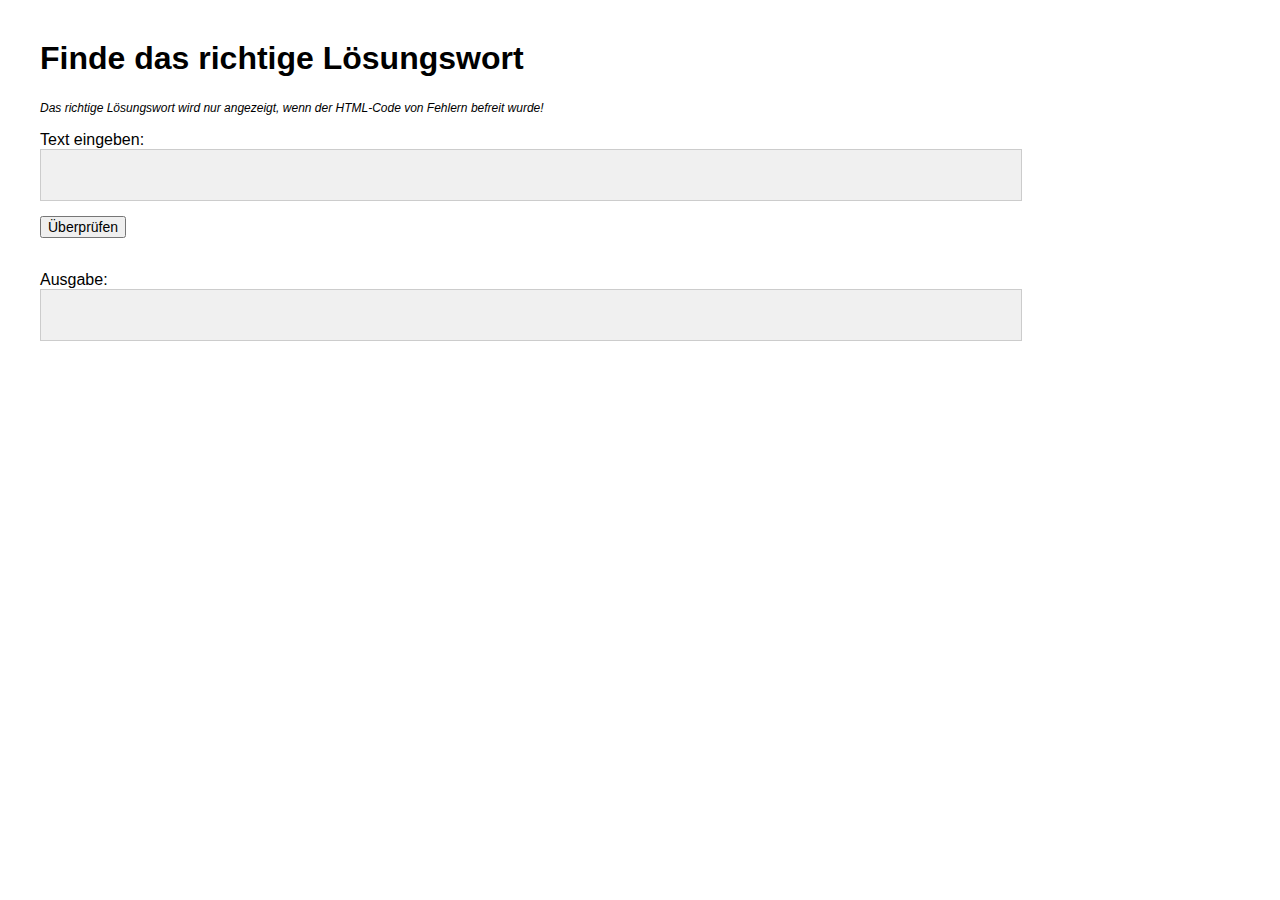
<file: 05-Die_verborgene_Seite/Web/index.html>
<!DOCTYPE html>
<html lang="de">

<head>
  <meta charset="UTF-8">
  <title>Finde das richtige Lösungswort</title>
  <link rel="stylesheet" href="style.css">
</head>

<body>

  <h1>Finde das richtige Lösungswort</h1>
  <div class="block">
    <i>Das richtige Lösungswort wird nur angezeigt, wenn der HTML-Code von Fehlern befreit wurde!</i>
  </div>

  <!-- Eingabefeld -->
  <div class="block">
    <label for="eingabe">Text eingeben:</label><br>
    <input type="text" id="eingabe">
  </div>

  <!-- Button -->
  <div class="block">
    <button id="checkButton">Überprüfen</button>
  </div>

  <br>

  <!-- Ausgabefeld -->
  <div class="block">
    <label>Ausgabe:</label>
    <div id="ausgabe"></div>
  </div>

  <script src="script.js"></script>
</body>

</html>
</file>
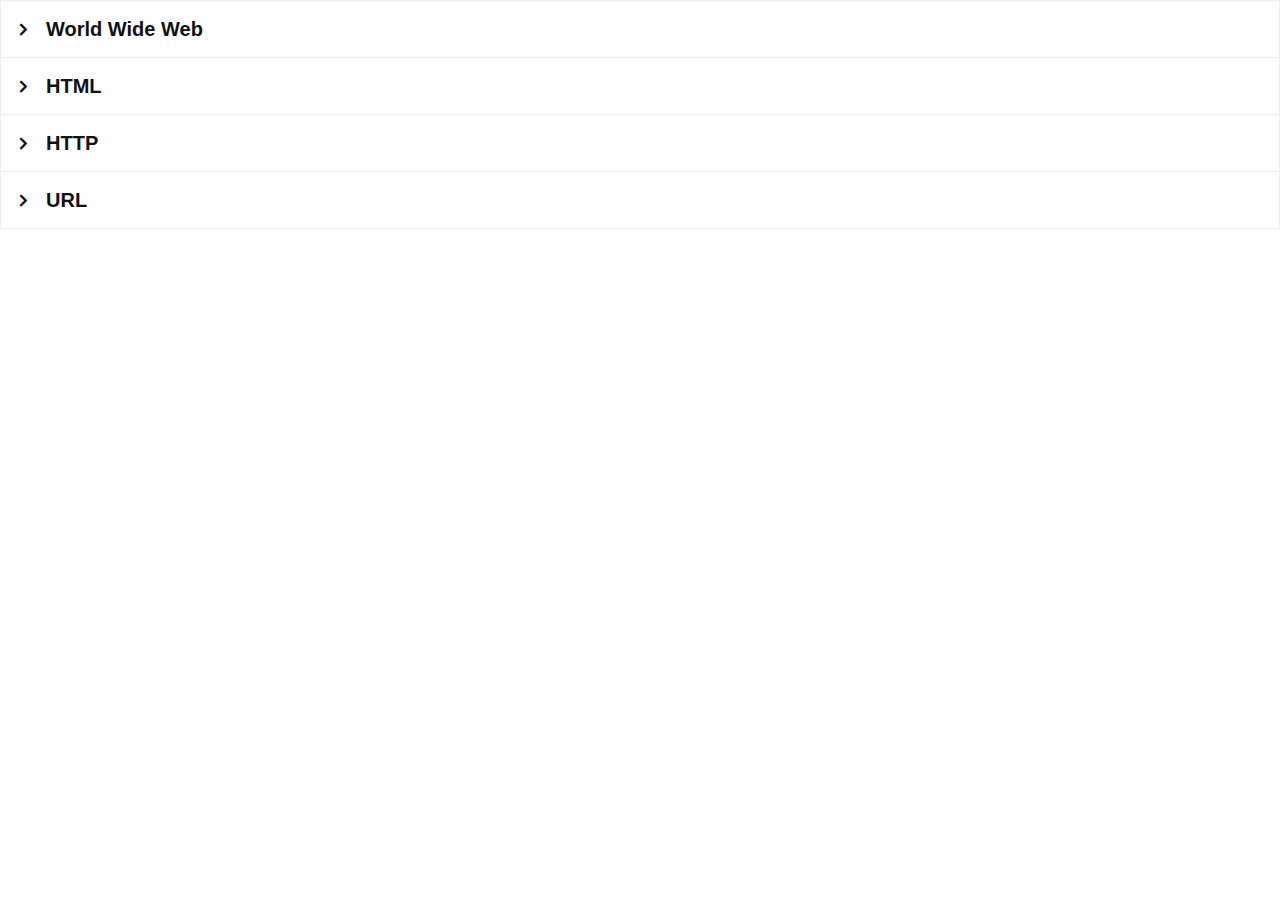
<file: 05-Die_verborgene_Seite/Tim Berners-Lee.html>
<!doctype html>
<html class="h5p-iframe">
    <head>
        <meta charset="utf-8">                    
        <script>H5PIntegration = {"ajax":{"setFinished":"","contentUserData":""},"ajaxPath":"undefinedundefined/api/v1/h5p/ajax?action=","contents":{"cid-6899db22001cd2d2f4168288":{"displayOptions":{"copy":false,"copyright":false,"embed":false,"export":false,"frame":false,"icon":false},"fullScreen":"0","jsonContent":"{\"panels\":[{\"content\":{\"params\":{\"text\":\"<p>Da das CERN sich auf unterschiedliche Gebiete verteilte, entwickelte Tim Berners-Lee das <strong>World Wide Web</strong>, um den Informationsaustausch zu vereinfachen. Das von ihm entwickelte Webbrowser-Programm konnte Seiten anzeigen und editieren.</p><p><span><em>Quelle: </em></span><a target=\\\"_blank\\\" rel=\\\"noopener noreferrer\\\" href=\\\"https://de.wikipedia.org/wiki/Tim_Berners-Lee\\\"><span><em>Wikipedia</em></span></a></p>\"},\"library\":\"H5P.AdvancedText 1.1\",\"subContentId\":\"ab374e26-d0f9-496b-bfee-b89da6a769ad\",\"metadata\":{\"contentType\":\"Text\",\"license\":\"U\",\"title\":\"Untitled Text\",\"authors\":[],\"changes\":[]}},\"title\":\"World Wide Web\"},{\"content\":{\"params\":{\"text\":\"<p>Die <strong>H</strong>yper<strong>t</strong>ext <strong>M</strong>arkup <strong>L</strong>anguage wird für die Strukturierung von Webseiten verwendet und kann durch einen Webbrowser dargestellt werden.</p><p><span><em>Quelle: </em></span><a target=\\\"_blank\\\" rel=\\\"noopener noreferrer\\\" href=\\\"https://de.wikipedia.org/wiki/Hypertext_Markup_Language\\\"><span><em>Wikipedia</em></span></a></p>\"},\"library\":\"H5P.AdvancedText 1.1\",\"subContentId\":\"00d0286d-8358-4237-86e3-e6f44b780162\",\"metadata\":{\"contentType\":\"Text\",\"license\":\"U\",\"title\":\"Untitled Text\",\"authors\":[],\"changes\":[]}},\"title\":\"HTML\"},{\"content\":{\"params\":{\"text\":\"<p>Das <strong>H</strong>yper<strong>t</strong>ext <strong>T</strong>ransfer <strong>P</strong>rotocol wird für die Übertragung der Daten benutzt. So können darüber Webseiten aus dem World Wide Web in einen Webbrowser geladen werden.</p><p><span><em>Quelle: </em></span><a target=\\\"_blank\\\" rel=\\\"noopener noreferrer\\\" href=\\\"https://de.wikipedia.org/wiki/Hypertext_Transfer_Protocol\\\"><span><em>Wikipedia</em></span></a></p>\"},\"library\":\"H5P.AdvancedText 1.1\",\"subContentId\":\"772c798f-150e-4287-9dca-46682969bb2f\",\"metadata\":{\"contentType\":\"Text\",\"license\":\"U\",\"title\":\"Untitled Text\",\"authors\":[],\"changes\":[]}},\"title\":\"HTTP\"},{\"content\":{\"params\":{\"text\":\"<p>Ein <strong>U</strong>niform <strong>R</strong>esource <strong>L</strong>ocator stellt eine eindeutige Adresse dar, unter der eine bestimmte Ressource, etwa eine Webseite, gefunden werden kann.</p><p><span><em>Quelle: </em></span><a target=\\\"_blank\\\" rel=\\\"noopener noreferrer\\\" href=\\\"https://de.wikipedia.org/wiki/Uniform_Resource_Locator\\\"><span><em>Wikipedia</em></span></a></p>\"},\"library\":\"H5P.AdvancedText 1.1\",\"subContentId\":\"5f63c3e7-287a-49f7-91db-60876f8205c2\",\"metadata\":{\"contentType\":\"Text\",\"license\":\"U\",\"title\":\"Untitled Text\",\"authors\":[],\"changes\":[]}},\"title\":\"URL\"}],\"hTag\":\"h2\"}","library":"H5P.Accordion 1.0","contentUrl":".","metadata":{"license":"U","title":"Tim Berners-Lee","defaultLanguage":"en"},"scripts":["undefined/libraries/H5P.AdvancedText-1.1/text.js?version=1.1.14","undefined/libraries/H5P.Accordion-1.0/h5p-accordion.js?version=1.0.33"],"styles":["undefined/libraries/H5P.AdvancedText-1.1/text.css?version=1.1.14","undefined/libraries/FontAwesome-4.5/h5p-font-awesome.min.css?version=4.5.4","undefined/libraries/H5P.Accordion-1.0/h5p-accordion.css?version=1.0.33"],"url":".","exportUrl":"undefined/download/6899db22001cd2d2f4168288"}},"core":{"scripts":["undefined/core/js/jquery.js?version=1.27","undefined/core/js/h5p.js?version=1.27","undefined/core/js/h5p-event-dispatcher.js?version=1.27","undefined/core/js/h5p-x-api-event.js?version=1.27","undefined/core/js/h5p-x-api.js?version=1.27","undefined/core/js/h5p-content-type.js?version=1.27","undefined/core/js/h5p-confirmation-dialog.js?version=1.27","undefined/core/js/h5p-action-bar.js?version=1.27","undefined/core/js/request-queue.js?version=1.27"],"styles":["undefined/core/styles/h5p.css?version=1.27","undefined/core/styles/h5p-confirmation-dialog.css?version=1.27","undefined/core/styles/h5p-core-button.css?version=1.27"]},"l10n":{"H5P":{"fullscreen":"Fullscreen","disableFullscreen":"Disable fullscreen","download":"Download","copyrights":"Rights of use","embed":"Embed","size":"Size","showAdvanced":"Show advanced","hideAdvanced":"Hide advanced","advancedHelp":"Include this script on your website if you want dynamic sizing of the embedded content:","copyrightInformation":"Rights of use","close":"Close","title":"Title","author":"Author","year":"Year","source":"Source","license":"License","thumbnail":"Thumbnail","noCopyrights":"No copyright information available for this content.","reuse":"Reuse","reuseContent":"Reuse Content","reuseDescription":"Reuse this content.","downloadDescription":"Download this content as a H5P file.","copyrightsDescription":"View copyright information for this content.","embedDescription":"View the embed code for this content.","h5pDescription":"Visit H5P.org to check out more cool content.","contentChanged":"This content has changed since you last used it.","startingOver":"You'll be starting over.","by":"by","showMore":"Show more","showLess":"Show less","subLevel":"Sublevel","confirmDialogHeader":"Confirm action","confirmDialogBody":"Please confirm that you wish to proceed. This action is not reversible.","cancelLabel":"Cancel","confirmLabel":"Confirm","licenseU":"Undisclosed","licenseCCBY":"Attribution","licenseCCBYSA":"Attribution-ShareAlike","licenseCCBYND":"Attribution-NoDerivs","licenseCCBYNC":"Attribution-NonCommercial","licenseCCBYNCSA":"Attribution-NonCommercial-ShareAlike","licenseCCBYNCND":"Attribution-NonCommercial-NoDerivs","licenseCC40":"4.0 International","licenseCC30":"3.0 Unported","licenseCC25":"2.5 Generic","licenseCC20":"2.0 Generic","licenseCC10":"1.0 Generic","licenseGPL":"General Public License","licenseV3":"Version 3","licenseV2":"Version 2","licenseV1":"Version 1","licensePD":"Public Domain","licenseCC010":"CC0 1.0 Universal (CC0 1.0) Public Domain Dedication","licensePDM":"Public Domain Mark","licenseC":"Copyright","contentType":"Content Type","licenseExtras":"License Extras","changes":"Changelog","contentCopied":"Content is copied to the clipboard","connectionLost":"Connection lost. Results will be stored and sent when you regain connection.","connectionReestablished":"Connection reestablished.","resubmitScores":"Attempting to submit stored results.","offlineDialogHeader":"Your connection to the server was lost","offlineDialogBody":"We were unable to send information about your completion of this task. Please check your internet connection.","offlineDialogRetryMessage":"Retrying in :num....","offlineDialogRetryButtonLabel":"Retry now","offlineSuccessfulSubmit":"Successfully submitted results.","mainTitle":"Sharing <strong>:title</strong>","editInfoTitle":"Edit info for <strong>:title</strong>","cancel":"Cancel","back":"Back","next":"Next","reviewInfo":"Review info","share":"Share","saveChanges":"Save changes","registerOnHub":"Register on the H5P Hub","updateRegistrationOnHub":"Save account settings","requiredInfo":"Required Info","optionalInfo":"Optional Info","reviewAndShare":"Review & Share","reviewAndSave":"Review & Save","shared":"Shared","currentStep":"Step :step of :total","sharingNote":"All content details can be edited after sharing","licenseDescription":"Select a license for your content","licenseVersion":"License Version","licenseVersionDescription":"Select a license version","disciplineLabel":"Disciplines","disciplineDescription":"You can select multiple disciplines","disciplineLimitReachedMessage":"You can select up to :numDisciplines disciplines","discipline":{"searchPlaceholder":"Type to search for disciplines","in":"in","dropdownButton":"Dropdown button"},"removeChip":"Remove :chip from the list","keywordsPlaceholder":"Add keywords","keywords":"Keywords","keywordsDescription":"You can add multiple keywords separated by commas. Press \"Enter\" or \"Add\" to confirm keywords","altText":"Alt text","reviewMessage":"Please review the info below before you share","subContentWarning":"Sub-content (images, questions etc.) will be shared under :license unless otherwise specified in the authoring tool","disciplines":"Disciplines","shortDescription":"Short description","longDescription":"Long description","icon":"Icon","screenshots":"Screenshots","helpChoosingLicense":"Help me choose a license","shareFailed":"Share failed.","editingFailed":"Editing failed.","shareTryAgain":"Something went wrong, please try to share again.","pleaseWait":"Please wait...","language":"Language","level":"Level","shortDescriptionPlaceholder":"Short description of your content","longDescriptionPlaceholder":"Long description of your content","description":"Description","iconDescription":"640x480px. If not selected content will use category icon","screenshotsDescription":"Add up to five screenshots of your content","submitted":"Submitted!","isNowSubmitted":"Is now submitted to H5P Hub","changeHasBeenSubmitted":"A change has been submited for","contentAvailable":"Your content will normally be available in the Hub within one business day.","contentUpdateSoon":"Your content will update soon","contentLicenseTitle":"Content License Info","licenseDialogDescription":"Click on a specific license to get info about proper usage","publisherFieldTitle":"Publisher","publisherFieldDescription":"This will display as the \"Publisher name\" on shared content","emailAddress":"Email Address","publisherDescription":"Publisher description","publisherDescriptionText":"This will be displayed under \"Publisher info\" on shared content","contactPerson":"Contact Person","phone":"Phone","address":"Address","city":"City","zip":"Zip","country":"Country","logoUploadText":"Organization logo or avatar","acceptTerms":"I accept the <a href=':url' target='_blank'>terms of use</a>","successfullyRegistred":"You have successfully registered an account on the H5P Hub","successfullyRegistredDescription":"You account details can be changed","successfullyUpdated":"Your H5P Hub account settings have successfully been changed","accountDetailsLinkText":"here","registrationTitle":"H5P Hub Registration","registrationFailed":"An error occurred","registrationFailedDescription":"We were not able to create an account at this point. Something went wrong. Try again later.","maxLength":":length is the maximum number of characters","keywordExists":"Keyword already exists!","licenseDetails":"License details","remove":"Remove","removeImage":"Remove image","cancelPublishConfirmationDialogTitle":"Cancel sharing","cancelPublishConfirmationDialogDescription":"Are you sure you want to cancel the sharing process?","cancelPublishConfirmationDialogCancelButtonText":"No","cancelPublishConfirmationDialogConfirmButtonText":"Yes","add":"Add","age":"Typical age","ageDescription":"The target audience of this content. Possible input formats separated by commas: \"1,34-45,-50,59-\".","invalidAge":"Invalid input format for Typical age. Possible input formats separated by commas: \"1, 34-45, -50, -59-\".","contactPersonDescription":"H5P will reach out to the contact person in case there are any issues with the content shared by the publisher. The contact person\"s name or other information will not be published or shared with third parties","emailAddressDescription":"The email address will be used by H5P to reach out to the publisher in case of any issues with the content or in case the publisher needs to recover their account. It will not be published or shared with any third parties","copyrightWarning":"Copyrighted material cannot be shared in the H5P Content Hub. If the content is licensed with a OER friendly license like Creative Commons, please choose the appropriate license. If not this content cannot be shared.","keywordsExits":"Keywords already exists!","someKeywordsExits":"Some of these keywords already exist"}},"postUserStatistics":true,"saveFreq":false,"url":".","hubIsEnabled":true,"fullscreenDisabled":0,"user":{"name":"name","mail":"undefined@users.lumi.education"},"baseUrl":".","libraryUrl":""};
        /*!@license js/jquery.js by Joubel and other contributors, licensed under GNU GENERAL PUBLIC LICENSE Version 3*/
!function(e,t){"use strict";"object"==typeof module&&"object"==typeof module.exports?module.exports=e.document?t(e,!0):function(e){if(e.document)return t(e);throw new Error("jQuery requires a window with a document")}:t(e)}("undefined"!=typeof window?window:this,function(H,O){"use strict";function y(e){return"function"==typeof e&&"number"!=typeof e.nodeType}function g(e){return null!=e&&e===e.window}var t=[],F=Object.getPrototypeOf,s=t.slice,R=t.flat?function(e){return t.flat.call(e)}:function(e){return t.concat.apply([],e)},M=t.push,B=t.indexOf,z={},Q=z.toString,$=z.hasOwnProperty,U=$.toString,W=U.call(Object),m={},w=H.document,V={type:!0,src:!0,nonce:!0,noModule:!0};function X(e,t,n){var i,r,o=(n=n||w).createElement("script");if(o.text=e,t)for(i in V)(r=t[i]||t.getAttribute&&t.getAttribute(i))&&o.setAttribute(i,r);n.head.appendChild(o).parentNode.removeChild(o)}function h(e){return null==e?e+"":"object"==typeof e||"function"==typeof e?z[Q.call(e)]||"object":typeof e}var e="3.5.1",C=function(e,t){return new C.fn.init(e,t)};function _(e){var t=!!e&&"length"in e&&e.length,n=h(e);return!y(e)&&!g(e)&&("array"===n||0===t||"number"==typeof t&&0<t&&t-1 in e)}C.fn=C.prototype={jquery:e,constructor:C,length:0,toArray:function(){return s.call(this)},get:function(e){return null==e?s.call(this):e<0?this[e+this.length]:this[e]},pushStack:function(e){e=C.merge(this.constructor(),e);return e.prevObject=this,e},each:function(e){return C.each(this,e)},map:function(n){return this.pushStack(C.map(this,function(e,t){return n.call(e,t,e)}))},slice:function(){return this.pushStack(s.apply(this,arguments))},first:function(){return this.eq(0)},last:function(){return this.eq(-1)},even:function(){return this.pushStack(C.grep(this,function(e,t){return(t+1)%2}))},odd:function(){return this.pushStack(C.grep(this,function(e,t){return t%2}))},eq:function(e){var t=this.length,e=+e+(e<0?t:0);return this.pushStack(0<=e&&e<t?[this[e]]:[])},end:function(){return this.prevObject||this.constructor()},push:M,sort:t.sort,splice:t.splice},C.extend=C.fn.extend=function(){var e,t,n,i,r,o=arguments[0]||{},a=1,s=arguments.length,c=!1;for("boolean"==typeof o&&(c=o,o=arguments[a]||{},a++),"object"==typeof o||y(o)||(o={}),a===s&&(o=this,a--);a<s;a++)if(null!=(e=arguments[a]))for(t in e)n=e[t],"__proto__"!==t&&o!==n&&(c&&n&&(C.isPlainObject(n)||(i=Array.isArray(n)))?(r=o[t],r=i&&!Array.isArray(r)?[]:i||C.isPlainObject(r)?r:{},i=!1,o[t]=C.extend(c,r,n)):void 0!==n&&(o[t]=n));return o},C.extend({expando:"jQuery"+(e+Math.random()).replace(/\D/g,""),isReady:!0,error:function(e){throw new Error(e)},noop:function(){},isPlainObject:function(e){return!(!e||"[object Object]"!==Q.call(e)||(e=F(e))&&("function"!=typeof(e=$.call(e,"constructor")&&e.constructor)||U.call(e)!==W))},isEmptyObject:function(e){for(var t in e)return!1;return!0},globalEval:function(e,t,n){X(e,{nonce:t&&t.nonce},n)},each:function(e,t){var n,i=0;if(_(e))for(n=e.length;i<n&&!1!==t.call(e[i],i,e[i]);i++);else for(i in e)if(!1===t.call(e[i],i,e[i]))break;return e},makeArray:function(e,t){t=t||[];return null!=e&&(_(Object(e))?C.merge(t,"string"==typeof e?[e]:e):M.call(t,e)),t},inArray:function(e,t,n){return null==t?-1:B.call(t,e,n)},merge:function(e,t){for(var n=+t.length,i=0,r=e.length;i<n;i++)e[r++]=t[i];return e.length=r,e},grep:function(e,t,n){for(var i=[],r=0,o=e.length,a=!n;r<o;r++)!t(e[r],r)!=a&&i.push(e[r]);return i},map:function(e,t,n){var i,r,o=0,a=[];if(_(e))for(i=e.length;o<i;o++)null!=(r=t(e[o],o,n))&&a.push(r);else for(o in e)null!=(r=t(e[o],o,n))&&a.push(r);return R(a)},guid:1,support:m}),"function"==typeof Symbol&&(C.fn[Symbol.iterator]=t[Symbol.iterator]),C.each("Boolean Number String Function Array Date RegExp Object Error Symbol".split(" "),function(e,t){z["[object "+t+"]"]=t.toLowerCase()});function i(e,t,n){for(var i=[],r=void 0!==n;(e=e[t])&&9!==e.nodeType;)if(1===e.nodeType){if(r&&C(e).is(n))break;i.push(e)}return i}function Y(e,t){for(var n=[];e;e=e.nextSibling)1===e.nodeType&&e!==t&&n.push(e);return n}var e=function(O){function d(e,t){return e="0x"+e.slice(1)-65536,t||(e<0?String.fromCharCode(65536+e):String.fromCharCode(e>>10|55296,1023&e|56320))}function F(e,t){return t?"\0"===e?"�":e.slice(0,-1)+"\\"+e.charCodeAt(e.length-1).toString(16)+" ":"\\"+e}function R(){H()}var e,f,P,o,M,p,B,z,x,c,l,H,w,n,C,h,i,r,g,T="sizzle"+ +new Date,u=O.document,E=0,Q=0,$=A(),U=A(),W=A(),m=A(),V=function(e,t){return e===t&&(l=!0),0},X={}.hasOwnProperty,t=[],_=t.pop,Y=t.push,S=t.push,G=t.slice,y=function(e,t){for(var n=0,i=e.length;n<i;n++)if(e[n]===t)return n;return-1},J="checked|selected|async|autofocus|autoplay|controls|defer|disabled|hidden|ismap|loop|multiple|open|readonly|required|scoped",a="[\\x20\\t\\r\\n\\f]",s="(?:\\\\[\\da-fA-F]{1,6}"+a+"?|\\\\[^\\r\\n\\f]|[\\w-]|[^\0-\\x7f])+",K="\\["+a+"*("+s+")(?:"+a+"*([*^$|!~]?=)"+a+"*(?:'((?:\\\\.|[^\\\\'])*)'|\"((?:\\\\.|[^\\\\\"])*)\"|("+s+"))|)"+a+"*\\]",Z=":("+s+")(?:\\((('((?:\\\\.|[^\\\\'])*)'|\"((?:\\\\.|[^\\\\\"])*)\")|((?:\\\\.|[^\\\\()[\\]]|"+K+")*)|.*)\\)|)",ee=new RegExp(a+"+","g"),v=new RegExp("^"+a+"+|((?:^|[^\\\\])(?:\\\\.)*)"+a+"+$","g"),te=new RegExp("^"+a+"*,"+a+"*"),ne=new RegExp("^"+a+"*([>+~]|"+a+")"+a+"*"),ie=new RegExp(a+"|>"),re=new RegExp(Z),oe=new RegExp("^"+s+"$"),b={ID:new RegExp("^#("+s+")"),CLASS:new RegExp("^\\.("+s+")"),TAG:new RegExp("^("+s+"|[*])"),ATTR:new RegExp("^"+K),PSEUDO:new RegExp("^"+Z),CHILD:new RegExp("^:(only|first|last|nth|nth-last)-(child|of-type)(?:\\("+a+"*(even|odd|(([+-]|)(\\d*)n|)"+a+"*(?:([+-]|)"+a+"*(\\d+)|))"+a+"*\\)|)","i"),bool:new RegExp("^(?:"+J+")$","i"),needsContext:new RegExp("^"+a+"*[>+~]|:(even|odd|eq|gt|lt|nth|first|last)(?:\\("+a+"*((?:-\\d)?\\d*)"+a+"*\\)|)(?=[^-]|$)","i")},ae=/HTML$/i,se=/^(?:input|select|textarea|button)$/i,ce=/^h\d$/i,k=/^[^{]+\{\s*\[native \w/,le=/^(?:#([\w-]+)|(\w+)|\.([\w-]+))$/,ue=/[+~]/,I=new RegExp("\\\\[\\da-fA-F]{1,6}"+a+"?|\\\\([^\\r\\n\\f])","g"),de=/([\0-\x1f\x7f]|^-?\d)|^-$|[^\0-\x1f\x7f-\uFFFF\w-]/g,fe=ye(function(e){return!0===e.disabled&&"fieldset"===e.nodeName.toLowerCase()},{dir:"parentNode",next:"legend"});try{S.apply(t=G.call(u.childNodes),u.childNodes),t[u.childNodes.length].nodeType}catch(e){S={apply:t.length?function(e,t){Y.apply(e,G.call(t))}:function(e,t){for(var n=e.length,i=0;e[n++]=t[i++];);e.length=n-1}}}function D(e,t,n,i){var r,o,a,s,c,l,u=t&&t.ownerDocument,d=t?t.nodeType:9;if(n=n||[],"string"!=typeof e||!e||1!==d&&9!==d&&11!==d)return n;if(!i&&(H(t),t=t||w,C)){if(11!==d&&(s=le.exec(e)))if(r=s[1]){if(9===d){if(!(l=t.getElementById(r)))return n;if(l.id===r)return n.push(l),n}else if(u&&(l=u.getElementById(r))&&g(t,l)&&l.id===r)return n.push(l),n}else{if(s[2])return S.apply(n,t.getElementsByTagName(e)),n;if((r=s[3])&&f.getElementsByClassName&&t.getElementsByClassName)return S.apply(n,t.getElementsByClassName(r)),n}if(f.qsa&&!m[e+" "]&&(!h||!h.test(e))&&(1!==d||"object"!==t.nodeName.toLowerCase())){if(l=e,u=t,1===d&&(ie.test(e)||ne.test(e))){for((u=ue.test(e)&&me(t.parentNode)||t)===t&&f.scope||((a=t.getAttribute("id"))?a=a.replace(de,F):t.setAttribute("id",a=T)),o=(c=p(e)).length;o--;)c[o]=(a?"#"+a:":scope")+" "+q(c[o]);l=c.join(",")}try{return S.apply(n,u.querySelectorAll(l)),n}catch(t){m(e,!0)}finally{a===T&&t.removeAttribute("id")}}}return z(e.replace(v,"$1"),t,n,i)}function A(){var i=[];return function e(t,n){return i.push(t+" ")>P.cacheLength&&delete e[i.shift()],e[t+" "]=n}}function j(e){return e[T]=!0,e}function L(e){var t=w.createElement("fieldset");try{return!!e(t)}catch(e){return!1}finally{t.parentNode&&t.parentNode.removeChild(t)}}function pe(e,t){for(var n=e.split("|"),i=n.length;i--;)P.attrHandle[n[i]]=t}function he(e,t){var n=t&&e,i=n&&1===e.nodeType&&1===t.nodeType&&e.sourceIndex-t.sourceIndex;if(i)return i;if(n)for(;n=n.nextSibling;)if(n===t)return-1;return e?1:-1}function ge(t){return function(e){return"form"in e?e.parentNode&&!1===e.disabled?"label"in e?"label"in e.parentNode?e.parentNode.disabled===t:e.disabled===t:e.isDisabled===t||e.isDisabled!==!t&&fe(e)===t:e.disabled===t:"label"in e&&e.disabled===t}}function N(a){return j(function(o){return o=+o,j(function(e,t){for(var n,i=a([],e.length,o),r=i.length;r--;)e[n=i[r]]&&(e[n]=!(t[n]=e[n]))})})}function me(e){return e&&void 0!==e.getElementsByTagName&&e}for(e in f=D.support={},M=D.isXML=function(e){var t=e.namespaceURI,e=(e.ownerDocument||e).documentElement;return!ae.test(t||e&&e.nodeName||"HTML")},H=D.setDocument=function(e){var e=e?e.ownerDocument||e:u;return e!=w&&9===e.nodeType&&e.documentElement&&(n=(w=e).documentElement,C=!M(w),u!=w&&(e=w.defaultView)&&e.top!==e&&(e.addEventListener?e.addEventListener("unload",R,!1):e.attachEvent&&e.attachEvent("onunload",R)),f.scope=L(function(e){return n.appendChild(e).appendChild(w.createElement("div")),void 0!==e.querySelectorAll&&!e.querySelectorAll(":scope fieldset div").length}),f.attributes=L(function(e){return e.className="i",!e.getAttribute("className")}),f.getElementsByTagName=L(function(e){return e.appendChild(w.createComment("")),!e.getElementsByTagName("*").length}),f.getElementsByClassName=k.test(w.getElementsByClassName),f.getById=L(function(e){return n.appendChild(e).id=T,!w.getElementsByName||!w.getElementsByName(T).length}),f.getById?(P.filter.ID=function(e){var t=e.replace(I,d);return function(e){return e.getAttribute("id")===t}},P.find.ID=function(e,t){if(void 0!==t.getElementById&&C)return(t=t.getElementById(e))?[t]:[]}):(P.filter.ID=function(e){var t=e.replace(I,d);return function(e){e=void 0!==e.getAttributeNode&&e.getAttributeNode("id");return e&&e.value===t}},P.find.ID=function(e,t){if(void 0!==t.getElementById&&C){var n,i,r,o=t.getElementById(e);if(o){if((n=o.getAttributeNode("id"))&&n.value===e)return[o];for(r=t.getElementsByName(e),i=0;o=r[i++];)if((n=o.getAttributeNode("id"))&&n.value===e)return[o]}return[]}}),P.find.TAG=f.getElementsByTagName?function(e,t){return void 0!==t.getElementsByTagName?t.getElementsByTagName(e):f.qsa?t.querySelectorAll(e):void 0}:function(e,t){var n,i=[],r=0,o=t.getElementsByTagName(e);if("*"!==e)return o;for(;n=o[r++];)1===n.nodeType&&i.push(n);return i},P.find.CLASS=f.getElementsByClassName&&function(e,t){if(void 0!==t.getElementsByClassName&&C)return t.getElementsByClassName(e)},i=[],h=[],(f.qsa=k.test(w.querySelectorAll))&&(L(function(e){var t;n.appendChild(e).innerHTML="<a id='"+T+"'></a><select id='"+T+"-\r\\' msallowcapture=''><option selected=''></option></select>",e.querySelectorAll("[msallowcapture^='']").length&&h.push("[*^$]="+a+"*(?:''|\"\")"),e.querySelectorAll("[selected]").length||h.push("\\["+a+"*(?:value|"+J+")"),e.querySelectorAll("[id~="+T+"-]").length||h.push("~="),(t=w.createElement("input")).setAttribute("name",""),e.appendChild(t),e.querySelectorAll("[name='']").length||h.push("\\["+a+"*name"+a+"*="+a+"*(?:''|\"\")"),e.querySelectorAll(":checked").length||h.push(":checked"),e.querySelectorAll("a#"+T+"+*").length||h.push(".#.+[+~]"),e.querySelectorAll("\\\f"),h.push("[\\r\\n\\f]")}),L(function(e){e.innerHTML="<a href='' disabled='disabled'></a><select disabled='disabled'><option/></select>";var t=w.createElement("input");t.setAttribute("type","hidden"),e.appendChild(t).setAttribute("name","D"),e.querySelectorAll("[name=d]").length&&h.push("name"+a+"*[*^$|!~]?="),2!==e.querySelectorAll(":enabled").length&&h.push(":enabled",":disabled"),n.appendChild(e).disabled=!0,2!==e.querySelectorAll(":disabled").length&&h.push(":enabled",":disabled"),e.querySelectorAll("*,:x"),h.push(",.*:")})),(f.matchesSelector=k.test(r=n.matches||n.webkitMatchesSelector||n.mozMatchesSelector||n.oMatchesSelector||n.msMatchesSelector))&&L(function(e){f.disconnectedMatch=r.call(e,"*"),r.call(e,"[s!='']:x"),i.push("!=",Z)}),h=h.length&&new RegExp(h.join("|")),i=i.length&&new RegExp(i.join("|")),e=k.test(n.compareDocumentPosition),g=e||k.test(n.contains)?function(e,t){var n=9===e.nodeType?e.documentElement:e,t=t&&t.parentNode;return e===t||!(!t||1!==t.nodeType||!(n.contains?n.contains(t):e.compareDocumentPosition&&16&e.compareDocumentPosition(t)))}:function(e,t){if(t)for(;t=t.parentNode;)if(t===e)return!0;return!1},V=e?function(e,t){var n;return e===t?(l=!0,0):!e.compareDocumentPosition-!t.compareDocumentPosition||(1&(n=(e.ownerDocument||e)==(t.ownerDocument||t)?e.compareDocumentPosition(t):1)||!f.sortDetached&&t.compareDocumentPosition(e)===n?e==w||e.ownerDocument==u&&g(u,e)?-1:t==w||t.ownerDocument==u&&g(u,t)?1:c?y(c,e)-y(c,t):0:4&n?-1:1)}:function(e,t){if(e===t)return l=!0,0;var n,i=0,r=e.parentNode,o=t.parentNode,a=[e],s=[t];if(!r||!o)return e==w?-1:t==w?1:r?-1:o?1:c?y(c,e)-y(c,t):0;if(r===o)return he(e,t);for(n=e;n=n.parentNode;)a.unshift(n);for(n=t;n=n.parentNode;)s.unshift(n);for(;a[i]===s[i];)i++;return i?he(a[i],s[i]):a[i]==u?-1:s[i]==u?1:0}),w},D.matches=function(e,t){return D(e,null,null,t)},D.matchesSelector=function(e,t){if(H(e),f.matchesSelector&&C&&!m[t+" "]&&(!i||!i.test(t))&&(!h||!h.test(t)))try{var n=r.call(e,t);if(n||f.disconnectedMatch||e.document&&11!==e.document.nodeType)return n}catch(e){m(t,!0)}return 0<D(t,w,null,[e]).length},D.contains=function(e,t){return(e.ownerDocument||e)!=w&&H(e),g(e,t)},D.attr=function(e,t){(e.ownerDocument||e)!=w&&H(e);var n=P.attrHandle[t.toLowerCase()],n=n&&X.call(P.attrHandle,t.toLowerCase())?n(e,t,!C):void 0;return void 0!==n?n:f.attributes||!C?e.getAttribute(t):(n=e.getAttributeNode(t))&&n.specified?n.value:null},D.escape=function(e){return(e+"").replace(de,F)},D.error=function(e){throw new Error("Syntax error, unrecognized expression: "+e)},D.uniqueSort=function(e){var t,n=[],i=0,r=0;if(l=!f.detectDuplicates,c=!f.sortStable&&e.slice(0),e.sort(V),l){for(;t=e[r++];)t===e[r]&&(i=n.push(r));for(;i--;)e.splice(n[i],1)}return c=null,e},o=D.getText=function(e){var t,n="",i=0,r=e.nodeType;if(r){if(1===r||9===r||11===r){if("string"==typeof e.textContent)return e.textContent;for(e=e.firstChild;e;e=e.nextSibling)n+=o(e)}else if(3===r||4===r)return e.nodeValue}else for(;t=e[i++];)n+=o(t);return n},(P=D.selectors={cacheLength:50,createPseudo:j,match:b,attrHandle:{},find:{},relative:{">":{dir:"parentNode",first:!0}," ":{dir:"parentNode"},"+":{dir:"previousSibling",first:!0},"~":{dir:"previousSibling"}},preFilter:{ATTR:function(e){return e[1]=e[1].replace(I,d),e[3]=(e[3]||e[4]||e[5]||"").replace(I,d),"~="===e[2]&&(e[3]=" "+e[3]+" "),e.slice(0,4)},CHILD:function(e){return e[1]=e[1].toLowerCase(),"nth"===e[1].slice(0,3)?(e[3]||D.error(e[0]),e[4]=+(e[4]?e[5]+(e[6]||1):2*("even"===e[3]||"odd"===e[3])),e[5]=+(e[7]+e[8]||"odd"===e[3])):e[3]&&D.error(e[0]),e},PSEUDO:function(e){var t,n=!e[6]&&e[2];return b.CHILD.test(e[0])?null:(e[3]?e[2]=e[4]||e[5]||"":n&&re.test(n)&&(t=(t=p(n,!0))&&n.indexOf(")",n.length-t)-n.length)&&(e[0]=e[0].slice(0,t),e[2]=n.slice(0,t)),e.slice(0,3))}},filter:{TAG:function(e){var t=e.replace(I,d).toLowerCase();return"*"===e?function(){return!0}:function(e){return e.nodeName&&e.nodeName.toLowerCase()===t}},CLASS:function(e){var t=$[e+" "];return t||(t=new RegExp("(^|"+a+")"+e+"("+a+"|$)"))&&$(e,function(e){return t.test("string"==typeof e.className&&e.className||void 0!==e.getAttribute&&e.getAttribute("class")||"")})},ATTR:function(t,n,i){return function(e){e=D.attr(e,t);return null==e?"!="===n:!n||(e+="","="===n?e===i:"!="===n?e!==i:"^="===n?i&&0===e.indexOf(i):"*="===n?i&&-1<e.indexOf(i):"$="===n?i&&e.slice(-i.length)===i:"~="===n?-1<(" "+e.replace(ee," ")+" ").indexOf(i):"|="===n&&(e===i||e.slice(0,i.length+1)===i+"-"))}},CHILD:function(h,e,t,g,m){var v="nth"!==h.slice(0,3),y="last"!==h.slice(-4),b="of-type"===e;return 1===g&&0===m?function(e){return!!e.parentNode}:function(e,t,n){var i,r,o,a,s,c,l=v!=y?"nextSibling":"previousSibling",u=e.parentNode,d=b&&e.nodeName.toLowerCase(),f=!n&&!b,p=!1;if(u){if(v){for(;l;){for(a=e;a=a[l];)if(b?a.nodeName.toLowerCase()===d:1===a.nodeType)return!1;c=l="only"===h&&!c&&"nextSibling"}return!0}if(c=[y?u.firstChild:u.lastChild],y&&f){for(p=(s=(i=(r=(o=(a=u)[T]||(a[T]={}))[a.uniqueID]||(o[a.uniqueID]={}))[h]||[])[0]===E&&i[1])&&i[2],a=s&&u.childNodes[s];a=++s&&a&&a[l]||(p=s=0,c.pop());)if(1===a.nodeType&&++p&&a===e){r[h]=[E,s,p];break}}else if(!1===(p=f?s=(i=(r=(o=(a=e)[T]||(a[T]={}))[a.uniqueID]||(o[a.uniqueID]={}))[h]||[])[0]===E&&i[1]:p))for(;(a=++s&&a&&a[l]||(p=s=0,c.pop()))&&((b?a.nodeName.toLowerCase()!==d:1!==a.nodeType)||!++p||(f&&((r=(o=a[T]||(a[T]={}))[a.uniqueID]||(o[a.uniqueID]={}))[h]=[E,p]),a!==e)););return(p-=m)===g||p%g==0&&0<=p/g}}},PSEUDO:function(e,o){var t,a=P.pseudos[e]||P.setFilters[e.toLowerCase()]||D.error("unsupported pseudo: "+e);return a[T]?a(o):1<a.length?(t=[e,e,"",o],P.setFilters.hasOwnProperty(e.toLowerCase())?j(function(e,t){for(var n,i=a(e,o),r=i.length;r--;)e[n=y(e,i[r])]=!(t[n]=i[r])}):function(e){return a(e,0,t)}):a}},pseudos:{not:j(function(e){var i=[],r=[],s=B(e.replace(v,"$1"));return s[T]?j(function(e,t,n,i){for(var r,o=s(e,null,i,[]),a=e.length;a--;)(r=o[a])&&(e[a]=!(t[a]=r))}):function(e,t,n){return i[0]=e,s(i,null,n,r),i[0]=null,!r.pop()}}),has:j(function(t){return function(e){return 0<D(t,e).length}}),contains:j(function(t){return t=t.replace(I,d),function(e){return-1<(e.textContent||o(e)).indexOf(t)}}),lang:j(function(n){return oe.test(n||"")||D.error("unsupported lang: "+n),n=n.replace(I,d).toLowerCase(),function(e){var t;do{if(t=C?e.lang:e.getAttribute("xml:lang")||e.getAttribute("lang"))return(t=t.toLowerCase())===n||0===t.indexOf(n+"-")}while((e=e.parentNode)&&1===e.nodeType);return!1}}),target:function(e){var t=O.location&&O.location.hash;return t&&t.slice(1)===e.id},root:function(e){return e===n},focus:function(e){return e===w.activeElement&&(!w.hasFocus||w.hasFocus())&&!!(e.type||e.href||~e.tabIndex)},enabled:ge(!1),disabled:ge(!0),checked:function(e){var t=e.nodeName.toLowerCase();return"input"===t&&!!e.checked||"option"===t&&!!e.selected},selected:function(e){return e.parentNode&&e.parentNode.selectedIndex,!0===e.selected},empty:function(e){for(e=e.firstChild;e;e=e.nextSibling)if(e.nodeType<6)return!1;return!0},parent:function(e){return!P.pseudos.empty(e)},header:function(e){return ce.test(e.nodeName)},input:function(e){return se.test(e.nodeName)},button:function(e){var t=e.nodeName.toLowerCase();return"input"===t&&"button"===e.type||"button"===t},text:function(e){return"input"===e.nodeName.toLowerCase()&&"text"===e.type&&(null==(e=e.getAttribute("type"))||"text"===e.toLowerCase())},first:N(function(){return[0]}),last:N(function(e,t){return[t-1]}),eq:N(function(e,t,n){return[n<0?n+t:n]}),even:N(function(e,t){for(var n=0;n<t;n+=2)e.push(n);return e}),odd:N(function(e,t){for(var n=1;n<t;n+=2)e.push(n);return e}),lt:N(function(e,t,n){for(var i=n<0?n+t:t<n?t:n;0<=--i;)e.push(i);return e}),gt:N(function(e,t,n){for(var i=n<0?n+t:n;++i<t;)e.push(i);return e})}}).pseudos.nth=P.pseudos.eq,{radio:!0,checkbox:!0,file:!0,password:!0,image:!0})P.pseudos[e]=function(t){return function(e){return"input"===e.nodeName.toLowerCase()&&e.type===t}}(e);for(e in{submit:!0,reset:!0})P.pseudos[e]=function(n){return function(e){var t=e.nodeName.toLowerCase();return("input"===t||"button"===t)&&e.type===n}}(e);function ve(){}function q(e){for(var t=0,n=e.length,i="";t<n;t++)i+=e[t].value;return i}function ye(a,e,t){var s=e.dir,c=e.next,l=c||s,u=t&&"parentNode"===l,d=Q++;return e.first?function(e,t,n){for(;e=e[s];)if(1===e.nodeType||u)return a(e,t,n);return!1}:function(e,t,n){var i,r,o=[E,d];if(n){for(;e=e[s];)if((1===e.nodeType||u)&&a(e,t,n))return!0}else for(;e=e[s];)if(1===e.nodeType||u)if(r=(r=e[T]||(e[T]={}))[e.uniqueID]||(r[e.uniqueID]={}),c&&c===e.nodeName.toLowerCase())e=e[s]||e;else{if((i=r[l])&&i[0]===E&&i[1]===d)return o[2]=i[2];if((r[l]=o)[2]=a(e,t,n))return!0}return!1}}function be(r){return 1<r.length?function(e,t,n){for(var i=r.length;i--;)if(!r[i](e,t,n))return!1;return!0}:r[0]}function Pe(e,t,n,i,r){for(var o,a=[],s=0,c=e.length,l=null!=t;s<c;s++)!(o=e[s])||n&&!n(o,i,r)||(a.push(o),l&&t.push(s));return a}function xe(e){for(var i,t,n,r=e.length,o=P.relative[e[0].type],a=o||P.relative[" "],s=o?1:0,c=ye(function(e){return e===i},a,!0),l=ye(function(e){return-1<y(i,e)},a,!0),u=[function(e,t,n){e=!o&&(n||t!==x)||((i=t).nodeType?c:l)(e,t,n);return i=null,e}];s<r;s++)if(t=P.relative[e[s].type])u=[ye(be(u),t)];else{if((t=P.filter[e[s].type].apply(null,e[s].matches))[T]){for(n=++s;n<r&&!P.relative[e[n].type];n++);return function e(p,h,g,m,v,t){return m&&!m[T]&&(m=e(m)),v&&!v[T]&&(v=e(v,t)),j(function(e,t,n,i){var r,o,a,s=[],c=[],l=t.length,u=e||function(e,t,n){for(var i=0,r=t.length;i<r;i++)D(e,t[i],n);return n}(h||"*",n.nodeType?[n]:n,[]),d=!p||!e&&h?u:Pe(u,s,p,n,i),f=g?v||(e?p:l||m)?[]:t:d;if(g&&g(d,f,n,i),m)for(r=Pe(f,c),m(r,[],n,i),o=r.length;o--;)(a=r[o])&&(f[c[o]]=!(d[c[o]]=a));if(e){if(v||p){if(v){for(r=[],o=f.length;o--;)(a=f[o])&&r.push(d[o]=a);v(null,f=[],r,i)}for(o=f.length;o--;)(a=f[o])&&-1<(r=v?y(e,a):s[o])&&(e[r]=!(t[r]=a))}}else f=Pe(f===t?f.splice(l,f.length):f),v?v(null,t,f,i):S.apply(t,f)})}(1<s&&be(u),1<s&&q(e.slice(0,s-1).concat({value:" "===e[s-2].type?"*":""})).replace(v,"$1"),t,s<n&&xe(e.slice(s,n)),n<r&&xe(e=e.slice(n)),n<r&&q(e))}u.push(t)}return be(u)}return ve.prototype=P.filters=P.pseudos,P.setFilters=new ve,p=D.tokenize=function(e,t){var n,i,r,o,a,s,c,l=U[e+" "];if(l)return t?0:l.slice(0);for(a=e,s=[],c=P.preFilter;a;){for(o in n&&!(i=te.exec(a))||(i&&(a=a.slice(i[0].length)||a),s.push(r=[])),n=!1,(i=ne.exec(a))&&(n=i.shift(),r.push({value:n,type:i[0].replace(v," ")}),a=a.slice(n.length)),P.filter)!(i=b[o].exec(a))||c[o]&&!(i=c[o](i))||(n=i.shift(),r.push({value:n,type:o,matches:i}),a=a.slice(n.length));if(!n)break}return t?a.length:a?D.error(e):U(e,s).slice(0)},B=D.compile=function(e,t){var n,m,v,y,b,i,r=[],o=[],a=W[e+" "];if(!a){for(n=(t=t||p(e)).length;n--;)((a=xe(t[n]))[T]?r:o).push(a);(a=W(e,(y=0<(v=r).length,b=0<(m=o).length,i=function(e,t,n,i,r){var o,a,s,c=0,l="0",u=e&&[],d=[],f=x,p=e||b&&P.find.TAG("*",r),h=E+=null==f?1:Math.random()||.1,g=p.length;for(r&&(x=t==w||t||r);l!==g&&null!=(o=p[l]);l++){if(b&&o){for(a=0,t||o.ownerDocument==w||(H(o),n=!C);s=m[a++];)if(s(o,t||w,n)){i.push(o);break}r&&(E=h)}y&&((o=!s&&o)&&c--,e)&&u.push(o)}if(c+=l,y&&l!==c){for(a=0;s=v[a++];)s(u,d,t,n);if(e){if(0<c)for(;l--;)u[l]||d[l]||(d[l]=_.call(i));d=Pe(d)}S.apply(i,d),r&&!e&&0<d.length&&1<c+v.length&&D.uniqueSort(i)}return r&&(E=h,x=f),u},y?j(i):i))).selector=e}return a},z=D.select=function(e,t,n,i){var r,o,a,s,c,l="function"==typeof e&&e,u=!i&&p(e=l.selector||e);if(n=n||[],1===u.length){if(2<(o=u[0]=u[0].slice(0)).length&&"ID"===(a=o[0]).type&&9===t.nodeType&&C&&P.relative[o[1].type]){if(!(t=(P.find.ID(a.matches[0].replace(I,d),t)||[])[0]))return n;l&&(t=t.parentNode),e=e.slice(o.shift().value.length)}for(r=b.needsContext.test(e)?0:o.length;r--&&(a=o[r],!P.relative[s=a.type]);)if((c=P.find[s])&&(i=c(a.matches[0].replace(I,d),ue.test(o[0].type)&&me(t.parentNode)||t))){if(o.splice(r,1),e=i.length&&q(o))break;return S.apply(n,i),n}}return(l||B(e,u))(i,t,!C,n,!t||ue.test(e)&&me(t.parentNode)||t),n},f.sortStable=T.split("").sort(V).join("")===T,f.detectDuplicates=!!l,H(),f.sortDetached=L(function(e){return 1&e.compareDocumentPosition(w.createElement("fieldset"))}),L(function(e){return e.innerHTML="<a href='#'></a>","#"===e.firstChild.getAttribute("href")})||pe("type|href|height|width",function(e,t,n){if(!n)return e.getAttribute(t,"type"===t.toLowerCase()?1:2)}),f.attributes&&L(function(e){return e.innerHTML="<input/>",e.firstChild.setAttribute("value",""),""===e.firstChild.getAttribute("value")})||pe("value",function(e,t,n){if(!n&&"input"===e.nodeName.toLowerCase())return e.defaultValue}),L(function(e){return null==e.getAttribute("disabled")})||pe(J,function(e,t,n){if(!n)return!0===e[t]?t.toLowerCase():(n=e.getAttributeNode(t))&&n.specified?n.value:null}),D}(H),G=(C.find=e,C.expr=e.selectors,C.expr[":"]=C.expr.pseudos,C.uniqueSort=C.unique=e.uniqueSort,C.text=e.getText,C.isXMLDoc=e.isXML,C.contains=e.contains,C.escapeSelector=e.escape,C.expr.match.needsContext);function c(e,t){return e.nodeName&&e.nodeName.toLowerCase()===t.toLowerCase()}var J=/^<([a-z][^\/\0>:\x20\t\r\n\f]*)[\x20\t\r\n\f]*\/?>(?:<\/\1>|)$/i;function K(e,n,i){return y(n)?C.grep(e,function(e,t){return!!n.call(e,t,e)!==i}):n.nodeType?C.grep(e,function(e){return e===n!==i}):"string"!=typeof n?C.grep(e,function(e){return-1<B.call(n,e)!==i}):C.filter(n,e,i)}C.filter=function(e,t,n){var i=t[0];return n&&(e=":not("+e+")"),1===t.length&&1===i.nodeType?C.find.matchesSelector(i,e)?[i]:[]:C.find.matches(e,C.grep(t,function(e){return 1===e.nodeType}))},C.fn.extend({find:function(e){var t,n,i=this.length,r=this;if("string"!=typeof e)return this.pushStack(C(e).filter(function(){for(t=0;t<i;t++)if(C.contains(r[t],this))return!0}));for(n=this.pushStack([]),t=0;t<i;t++)C.find(e,r[t],n);return 1<i?C.uniqueSort(n):n},filter:function(e){return this.pushStack(K(this,e||[],!1))},not:function(e){return this.pushStack(K(this,e||[],!0))},is:function(e){return!!K(this,"string"==typeof e&&G.test(e)?C(e):e||[],!1).length}});var Z,ee=/^(?:\s*(<[\w\W]+>)[^>]*|#([\w-]+))$/,te=((C.fn.init=function(e,t,n){if(e){if(n=n||Z,"string"!=typeof e)return e.nodeType?(this[0]=e,this.length=1,this):y(e)?void 0!==n.ready?n.ready(e):e(C):C.makeArray(e,this);if(!(i="<"===e[0]&&">"===e[e.length-1]&&3<=e.length?[null,e,null]:ee.exec(e))||!i[1]&&t)return(!t||t.jquery?t||n:this.constructor(t)).find(e);if(i[1]){if(t=t instanceof C?t[0]:t,C.merge(this,C.parseHTML(i[1],t&&t.nodeType?t.ownerDocument||t:w,!0)),J.test(i[1])&&C.isPlainObject(t))for(var i in t)y(this[i])?this[i](t[i]):this.attr(i,t[i])}else(n=w.getElementById(i[2]))&&(this[0]=n,this.length=1)}return this}).prototype=C.fn,Z=C(w),/^(?:parents|prev(?:Until|All))/),ne={children:!0,contents:!0,next:!0,prev:!0};function ie(e,t){for(;(e=e[t])&&1!==e.nodeType;);return e}C.fn.extend({has:function(e){var t=C(e,this),n=t.length;return this.filter(function(){for(var e=0;e<n;e++)if(C.contains(this,t[e]))return!0})},closest:function(e,t){var n,i=0,r=this.length,o=[],a="string"!=typeof e&&C(e);if(!G.test(e))for(;i<r;i++)for(n=this[i];n&&n!==t;n=n.parentNode)if(n.nodeType<11&&(a?-1<a.index(n):1===n.nodeType&&C.find.matchesSelector(n,e))){o.push(n);break}return this.pushStack(1<o.length?C.uniqueSort(o):o)},index:function(e){return e?"string"==typeof e?B.call(C(e),this[0]):B.call(this,e.jquery?e[0]:e):this[0]&&this[0].parentNode?this.first().prevAll().length:-1},add:function(e,t){return this.pushStack(C.uniqueSort(C.merge(this.get(),C(e,t))))},addBack:function(e){return this.add(null==e?this.prevObject:this.prevObject.filter(e))}}),C.each({parent:function(e){e=e.parentNode;return e&&11!==e.nodeType?e:null},parents:function(e){return i(e,"parentNode")},parentsUntil:function(e,t,n){return i(e,"parentNode",n)},next:function(e){return ie(e,"nextSibling")},prev:function(e){return ie(e,"previousSibling")},nextAll:function(e){return i(e,"nextSibling")},prevAll:function(e){return i(e,"previousSibling")},nextUntil:function(e,t,n){return i(e,"nextSibling",n)},prevUntil:function(e,t,n){return i(e,"previousSibling",n)},siblings:function(e){return Y((e.parentNode||{}).firstChild,e)},children:function(e){return Y(e.firstChild)},contents:function(e){return null!=e.contentDocument&&F(e.contentDocument)?e.contentDocument:(c(e,"template")&&(e=e.content||e),C.merge([],e.childNodes))}},function(i,r){C.fn[i]=function(e,t){var n=C.map(this,r,e);return(t="Until"!==i.slice(-5)?e:t)&&"string"==typeof t&&(n=C.filter(t,n)),1<this.length&&(ne[i]||C.uniqueSort(n),te.test(i))&&n.reverse(),this.pushStack(n)}});var T=/[^\x20\t\r\n\f]+/g;function u(e){return e}function re(e){throw e}function oe(e,t,n,i){var r;try{e&&y(r=e.promise)?r.call(e).done(t).fail(n):e&&y(r=e.then)?r.call(e,t,n):t.apply(void 0,[e].slice(i))}catch(e){n.apply(void 0,[e])}}C.Callbacks=function(i){var e,n;i="string"==typeof i?(e=i,n={},C.each(e.match(T)||[],function(e,t){n[t]=!0}),n):C.extend({},i);function r(){for(s=s||i.once,a=o=!0;l.length;u=-1)for(t=l.shift();++u<c.length;)!1===c[u].apply(t[0],t[1])&&i.stopOnFalse&&(u=c.length,t=!1);i.memory||(t=!1),o=!1,s&&(c=t?[]:"")}var o,t,a,s,c=[],l=[],u=-1,d={add:function(){return c&&(t&&!o&&(u=c.length-1,l.push(t)),function n(e){C.each(e,function(e,t){y(t)?i.unique&&d.has(t)||c.push(t):t&&t.length&&"string"!==h(t)&&n(t)})}(arguments),t)&&!o&&r(),this},remove:function(){return C.each(arguments,function(e,t){for(var n;-1<(n=C.inArray(t,c,n));)c.splice(n,1),n<=u&&u--}),this},has:function(e){return e?-1<C.inArray(e,c):0<c.length},empty:function(){return c=c&&[],this},disable:function(){return s=l=[],c=t="",this},disabled:function(){return!c},lock:function(){return s=l=[],t||o||(c=t=""),this},locked:function(){return!!s},fireWith:function(e,t){return s||(t=[e,(t=t||[]).slice?t.slice():t],l.push(t),o)||r(),this},fire:function(){return d.fireWith(this,arguments),this},fired:function(){return!!a}};return d},C.extend({Deferred:function(e){var o=[["notify","progress",C.Callbacks("memory"),C.Callbacks("memory"),2],["resolve","done",C.Callbacks("once memory"),C.Callbacks("once memory"),0,"resolved"],["reject","fail",C.Callbacks("once memory"),C.Callbacks("once memory"),1,"rejected"]],r="pending",a={state:function(){return r},always:function(){return s.done(arguments).fail(arguments),this},catch:function(e){return a.then(null,e)},pipe:function(){var r=arguments;return C.Deferred(function(i){C.each(o,function(e,t){var n=y(r[t[4]])&&r[t[4]];s[t[1]](function(){var e=n&&n.apply(this,arguments);e&&y(e.promise)?e.promise().progress(i.notify).done(i.resolve).fail(i.reject):i[t[0]+"With"](this,n?[e]:arguments)})}),r=null}).promise()},then:function(t,n,i){var c=0;function l(r,o,a,s){return function(){function e(){var e,t;if(!(r<c)){if((e=a.apply(n,i))===o.promise())throw new TypeError("Thenable self-resolution");t=e&&("object"==typeof e||"function"==typeof e)&&e.then,y(t)?s?t.call(e,l(c,o,u,s),l(c,o,re,s)):(c++,t.call(e,l(c,o,u,s),l(c,o,re,s),l(c,o,u,o.notifyWith))):(a!==u&&(n=void 0,i=[e]),(s||o.resolveWith)(n,i))}}var n=this,i=arguments,t=s?e:function(){try{e()}catch(e){C.Deferred.exceptionHook&&C.Deferred.exceptionHook(e,t.stackTrace),c<=r+1&&(a!==re&&(n=void 0,i=[e]),o.rejectWith(n,i))}};r?t():(C.Deferred.getStackHook&&(t.stackTrace=C.Deferred.getStackHook()),H.setTimeout(t))}}return C.Deferred(function(e){o[0][3].add(l(0,e,y(i)?i:u,e.notifyWith)),o[1][3].add(l(0,e,y(t)?t:u)),o[2][3].add(l(0,e,y(n)?n:re))}).promise()},promise:function(e){return null!=e?C.extend(e,a):a}},s={};return C.each(o,function(e,t){var n=t[2],i=t[5];a[t[1]]=n.add,i&&n.add(function(){r=i},o[3-e][2].disable,o[3-e][3].disable,o[0][2].lock,o[0][3].lock),n.add(t[3].fire),s[t[0]]=function(){return s[t[0]+"With"](this===s?void 0:this,arguments),this},s[t[0]+"With"]=n.fireWith}),a.promise(s),e&&e.call(s,s),s},when:function(e){function t(t){return function(e){r[t]=this,o[t]=1<arguments.length?s.call(arguments):e,--n||a.resolveWith(r,o)}}var n=arguments.length,i=n,r=Array(i),o=s.call(arguments),a=C.Deferred();if(n<=1&&(oe(e,a.done(t(i)).resolve,a.reject,!n),"pending"===a.state()||y(o[i]&&o[i].then)))return a.then();for(;i--;)oe(o[i],t(i),a.reject);return a.promise()}});var ae=/^(Eval|Internal|Range|Reference|Syntax|Type|URI)Error$/,se=(C.Deferred.exceptionHook=function(e,t){H.console&&H.console.warn&&e&&ae.test(e.name)&&H.console.warn("jQuery.Deferred exception: "+e.message,e.stack,t)},C.readyException=function(e){H.setTimeout(function(){throw e})},C.Deferred());function ce(){w.removeEventListener("DOMContentLoaded",ce),H.removeEventListener("load",ce),C.ready()}C.fn.ready=function(e){return se.then(e).catch(function(e){C.readyException(e)}),this},C.extend({isReady:!1,readyWait:1,ready:function(e){(!0===e?--C.readyWait:C.isReady)||(C.isReady=!0)!==e&&0<--C.readyWait||se.resolveWith(w,[C])}}),C.ready.then=se.then,"complete"===w.readyState||"loading"!==w.readyState&&!w.documentElement.doScroll?H.setTimeout(C.ready):(w.addEventListener("DOMContentLoaded",ce),H.addEventListener("load",ce));function d(e,t,n,i,r,o,a){var s=0,c=e.length,l=null==n;if("object"===h(n))for(s in r=!0,n)d(e,t,s,n[s],!0,o,a);else if(void 0!==i&&(r=!0,y(i)||(a=!0),t=l?a?(t.call(e,i),null):(l=t,function(e,t,n){return l.call(C(e),n)}):t))for(;s<c;s++)t(e[s],n,a?i:i.call(e[s],s,t(e[s],n)));return r?e:l?t.call(e):c?t(e[0],n):o}var le=/^-ms-/,ue=/-([a-z])/g;function de(e,t){return t.toUpperCase()}function b(e){return e.replace(le,"ms-").replace(ue,de)}function v(e){return 1===e.nodeType||9===e.nodeType||!+e.nodeType}function fe(){this.expando=C.expando+fe.uid++}fe.uid=1,fe.prototype={cache:function(e){var t=e[this.expando];return t||(t={},v(e)&&(e.nodeType?e[this.expando]=t:Object.defineProperty(e,this.expando,{value:t,configurable:!0}))),t},set:function(e,t,n){var i,r=this.cache(e);if("string"==typeof t)r[b(t)]=n;else for(i in t)r[b(i)]=t[i];return r},get:function(e,t){return void 0===t?this.cache(e):e[this.expando]&&e[this.expando][b(t)]},access:function(e,t,n){return void 0===t||t&&"string"==typeof t&&void 0===n?this.get(e,t):(this.set(e,t,n),void 0!==n?n:t)},remove:function(e,t){var n,i=e[this.expando];if(void 0!==i){if(void 0!==t){n=(t=Array.isArray(t)?t.map(b):(t=b(t))in i?[t]:t.match(T)||[]).length;for(;n--;)delete i[t[n]]}void 0!==t&&!C.isEmptyObject(i)||(e.nodeType?e[this.expando]=void 0:delete e[this.expando])}},hasData:function(e){e=e[this.expando];return void 0!==e&&!C.isEmptyObject(e)}};var P=new fe,l=new fe,pe=/^(?:\{[\w\W]*\}|\[[\w\W]*\])$/,he=/[A-Z]/g;function ge(e,t,n){var i,r;if(void 0===n&&1===e.nodeType)if(i="data-"+t.replace(he,"-$&").toLowerCase(),"string"==typeof(n=e.getAttribute(i))){try{n="true"===(r=n)||"false"!==r&&("null"===r?null:r===+r+""?+r:pe.test(r)?JSON.parse(r):r)}catch(e){}l.set(e,t,n)}else n=void 0;return n}C.extend({hasData:function(e){return l.hasData(e)||P.hasData(e)},data:function(e,t,n){return l.access(e,t,n)},removeData:function(e,t){l.remove(e,t)},_data:function(e,t,n){return P.access(e,t,n)},_removeData:function(e,t){P.remove(e,t)}}),C.fn.extend({data:function(n,e){var t,i,r,o=this[0],a=o&&o.attributes;if(void 0!==n)return"object"==typeof n?this.each(function(){l.set(this,n)}):d(this,function(e){var t;if(o&&void 0===e)return void 0!==(t=l.get(o,n))||void 0!==(t=ge(o,n))?t:void 0;this.each(function(){l.set(this,n,e)})},null,e,1<arguments.length,null,!0);if(this.length&&(r=l.get(o),1===o.nodeType)&&!P.get(o,"hasDataAttrs")){for(t=a.length;t--;)a[t]&&0===(i=a[t].name).indexOf("data-")&&(i=b(i.slice(5)),ge(o,i,r[i]));P.set(o,"hasDataAttrs",!0)}return r},removeData:function(e){return this.each(function(){l.remove(this,e)})}}),C.extend({queue:function(e,t,n){var i;if(e)return i=P.get(e,t=(t||"fx")+"queue"),n&&(!i||Array.isArray(n)?i=P.access(e,t,C.makeArray(n)):i.push(n)),i||[]},dequeue:function(e,t){t=t||"fx";var n=C.queue(e,t),i=n.length,r=n.shift(),o=C._queueHooks(e,t);"inprogress"===r&&(r=n.shift(),i--),r&&("fx"===t&&n.unshift("inprogress"),delete o.stop,r.call(e,function(){C.dequeue(e,t)},o)),!i&&o&&o.empty.fire()},_queueHooks:function(e,t){var n=t+"queueHooks";return P.get(e,n)||P.access(e,n,{empty:C.Callbacks("once memory").add(function(){P.remove(e,[t+"queue",n])})})}}),C.fn.extend({queue:function(t,n){var e=2;return"string"!=typeof t&&(n=t,t="fx",e--),arguments.length<e?C.queue(this[0],t):void 0===n?this:this.each(function(){var e=C.queue(this,t,n);C._queueHooks(this,t),"fx"===t&&"inprogress"!==e[0]&&C.dequeue(this,t)})},dequeue:function(e){return this.each(function(){C.dequeue(this,e)})},clearQueue:function(e){return this.queue(e||"fx",[])},promise:function(e,t){function n(){--r||o.resolveWith(a,[a])}var i,r=1,o=C.Deferred(),a=this,s=this.length;for("string"!=typeof e&&(t=e,e=void 0),e=e||"fx";s--;)(i=P.get(a[s],e+"queueHooks"))&&i.empty&&(r++,i.empty.add(n));return n(),o.promise(t)}});function me(e,t){return"none"===(e=t||e).style.display||""===e.style.display&&E(e)&&"none"===C.css(e,"display")}var e=/[+-]?(?:\d*\.|)\d+(?:[eE][+-]?\d+|)/.source,ve=new RegExp("^(?:([+-])=|)("+e+")([a-z%]*)$","i"),f=["Top","Right","Bottom","Left"],x=w.documentElement,E=function(e){return C.contains(e.ownerDocument,e)},ye={composed:!0};x.getRootNode&&(E=function(e){return C.contains(e.ownerDocument,e)||e.getRootNode(ye)===e.ownerDocument});function be(e,t,n,i){var r,o,a=20,s=i?function(){return i.cur()}:function(){return C.css(e,t,"")},c=s(),l=n&&n[3]||(C.cssNumber[t]?"":"px"),u=e.nodeType&&(C.cssNumber[t]||"px"!==l&&+c)&&ve.exec(C.css(e,t));if(u&&u[3]!==l){for(l=l||u[3],u=+(c/=2)||1;a--;)C.style(e,t,u+l),(1-o)*(1-(o=s()/c||.5))<=0&&(a=0),u/=o;C.style(e,t,(u*=2)+l),n=n||[]}return n&&(u=+u||+c||0,r=n[1]?u+(n[1]+1)*n[2]:+n[2],i)&&(i.unit=l,i.start=u,i.end=r),r}var Pe={};function S(e,t){for(var n,i,r,o,a,s,c=[],l=0,u=e.length;l<u;l++)(i=e[l]).style&&(n=i.style.display,t?("none"===n&&(c[l]=P.get(i,"display")||null,c[l]||(i.style.display="")),""===i.style.display&&me(i)&&(c[l]=(s=o=r=void 0,o=i.ownerDocument,a=i.nodeName,(s=Pe[a])||(r=o.body.appendChild(o.createElement(a)),s=C.css(r,"display"),r.parentNode.removeChild(r),Pe[a]=s="none"===s?"block":s)))):"none"!==n&&(c[l]="none",P.set(i,"display",n)));for(l=0;l<u;l++)null!=c[l]&&(e[l].style.display=c[l]);return e}C.fn.extend({show:function(){return S(this,!0)},hide:function(){return S(this)},toggle:function(e){return"boolean"==typeof e?e?this.show():this.hide():this.each(function(){me(this)?C(this).show():C(this).hide()})}});var xe=/^(?:checkbox|radio)$/i,He=/<([a-z][^\/\0>\x20\t\r\n\f]*)/i,we=/^$|^module$|\/(?:java|ecma)script/i,n=w.createDocumentFragment().appendChild(w.createElement("div")),k=((j=w.createElement("input")).setAttribute("type","radio"),j.setAttribute("checked","checked"),j.setAttribute("name","t"),n.appendChild(j),m.checkClone=n.cloneNode(!0).cloneNode(!0).lastChild.checked,n.innerHTML="<textarea>x</textarea>",m.noCloneChecked=!!n.cloneNode(!0).lastChild.defaultValue,n.innerHTML="<option></option>",m.option=!!n.lastChild,{thead:[1,"<table>","</table>"],col:[2,"<table><colgroup>","</colgroup></table>"],tr:[2,"<table><tbody>","</tbody></table>"],td:[3,"<table><tbody><tr>","</tr></tbody></table>"],_default:[0,"",""]});function I(e,t){var n=void 0!==e.getElementsByTagName?e.getElementsByTagName(t||"*"):void 0!==e.querySelectorAll?e.querySelectorAll(t||"*"):[];return void 0===t||t&&c(e,t)?C.merge([e],n):n}function Ce(e,t){for(var n=0,i=e.length;n<i;n++)P.set(e[n],"globalEval",!t||P.get(t[n],"globalEval"))}k.tbody=k.tfoot=k.colgroup=k.caption=k.thead,k.th=k.td,m.option||(k.optgroup=k.option=[1,"<select multiple='multiple'>","</select>"]);var Te=/<|&#?\w+;/;function Ee(e,t,n,i,r){for(var o,a,s,c,l,u=t.createDocumentFragment(),d=[],f=0,p=e.length;f<p;f++)if((o=e[f])||0===o)if("object"===h(o))C.merge(d,o.nodeType?[o]:o);else if(Te.test(o)){for(a=a||u.appendChild(t.createElement("div")),s=(He.exec(o)||["",""])[1].toLowerCase(),s=k[s]||k._default,a.innerHTML=s[1]+C.htmlPrefilter(o)+s[2],l=s[0];l--;)a=a.lastChild;C.merge(d,a.childNodes),(a=u.firstChild).textContent=""}else d.push(t.createTextNode(o));for(u.textContent="",f=0;o=d[f++];)if(i&&-1<C.inArray(o,i))r&&r.push(o);else if(c=E(o),a=I(u.appendChild(o),"script"),c&&Ce(a),n)for(l=0;o=a[l++];)we.test(o.type||"")&&n.push(o);return u}var Se=/^key/,ke=/^(?:mouse|pointer|contextmenu|drag|drop)|click/,Ie=/^([^.]*)(?:\.(.+)|)/;function a(){return!0}function p(){return!1}function De(e,t){return e===function(){try{return w.activeElement}catch(e){}}()==("focus"===t)}function Ae(e,t,n,i,r,o){var a,s;if("object"==typeof t){for(s in"string"!=typeof n&&(i=i||n,n=void 0),t)Ae(e,s,n,i,t[s],o);return e}if(null==i&&null==r?(r=n,i=n=void 0):null==r&&("string"==typeof n?(r=i,i=void 0):(r=i,i=n,n=void 0)),!1===r)r=p;else if(!r)return e;return 1===o&&(a=r,(r=function(e){return C().off(e),a.apply(this,arguments)}).guid=a.guid||(a.guid=C.guid++)),e.each(function(){C.event.add(this,t,r,i,n)})}function je(e,r,o){o?(P.set(e,r,!1),C.event.add(e,r,{namespace:!1,handler:function(e){var t,n,i=P.get(this,r);if(1&e.isTrigger&&this[r]){if(i.length)(C.event.special[r]||{}).delegateType&&e.stopPropagation();else if(i=s.call(arguments),P.set(this,r,i),t=o(this,r),this[r](),i!==(n=P.get(this,r))||t?P.set(this,r,!1):n={},i!==n)return e.stopImmediatePropagation(),e.preventDefault(),n.value}else i.length&&(P.set(this,r,{value:C.event.trigger(C.extend(i[0],C.Event.prototype),i.slice(1),this)}),e.stopImmediatePropagation())}})):void 0===P.get(e,r)&&C.event.add(e,r,a)}C.event={global:{},add:function(t,e,n,i,r){var o,a,s,c,l,u,d,f,p,h=P.get(t);if(v(t))for(n.handler&&(n=(o=n).handler,r=o.selector),r&&C.find.matchesSelector(x,r),n.guid||(n.guid=C.guid++),s=(s=h.events)||(h.events=Object.create(null)),a=(a=h.handle)||(h.handle=function(e){return void 0!==C&&C.event.triggered!==e.type?C.event.dispatch.apply(t,arguments):void 0}),c=(e=(e||"").match(T)||[""]).length;c--;)d=p=(f=Ie.exec(e[c])||[])[1],f=(f[2]||"").split(".").sort(),d&&(l=C.event.special[d]||{},d=(r?l.delegateType:l.bindType)||d,l=C.event.special[d]||{},p=C.extend({type:d,origType:p,data:i,handler:n,guid:n.guid,selector:r,needsContext:r&&C.expr.match.needsContext.test(r),namespace:f.join(".")},o),(u=s[d])||((u=s[d]=[]).delegateCount=0,l.setup&&!1!==l.setup.call(t,i,f,a))||t.addEventListener&&t.addEventListener(d,a),l.add&&(l.add.call(t,p),p.handler.guid||(p.handler.guid=n.guid)),r?u.splice(u.delegateCount++,0,p):u.push(p),C.event.global[d]=!0)},remove:function(e,t,n,i,r){var o,a,s,c,l,u,d,f,p,h,g,m=P.hasData(e)&&P.get(e);if(m&&(c=m.events)){for(l=(t=(t||"").match(T)||[""]).length;l--;)if(p=g=(s=Ie.exec(t[l])||[])[1],h=(s[2]||"").split(".").sort(),p){for(d=C.event.special[p]||{},f=c[p=(i?d.delegateType:d.bindType)||p]||[],s=s[2]&&new RegExp("(^|\\.)"+h.join("\\.(?:.*\\.|)")+"(\\.|$)"),a=o=f.length;o--;)u=f[o],!r&&g!==u.origType||n&&n.guid!==u.guid||s&&!s.test(u.namespace)||i&&i!==u.selector&&("**"!==i||!u.selector)||(f.splice(o,1),u.selector&&f.delegateCount--,d.remove&&d.remove.call(e,u));a&&!f.length&&(d.teardown&&!1!==d.teardown.call(e,h,m.handle)||C.removeEvent(e,p,m.handle),delete c[p])}else for(p in c)C.event.remove(e,p+t[l],n,i,!0);C.isEmptyObject(c)&&P.remove(e,"handle events")}},dispatch:function(e){var t,n,i,r,o,a=new Array(arguments.length),s=C.event.fix(e),e=(P.get(this,"events")||Object.create(null))[s.type]||[],c=C.event.special[s.type]||{};for(a[0]=s,t=1;t<arguments.length;t++)a[t]=arguments[t];if(s.delegateTarget=this,!c.preDispatch||!1!==c.preDispatch.call(this,s)){for(o=C.event.handlers.call(this,s,e),t=0;(i=o[t++])&&!s.isPropagationStopped();)for(s.currentTarget=i.elem,n=0;(r=i.handlers[n++])&&!s.isImmediatePropagationStopped();)s.rnamespace&&!1!==r.namespace&&!s.rnamespace.test(r.namespace)||(s.handleObj=r,s.data=r.data,void 0!==(r=((C.event.special[r.origType]||{}).handle||r.handler).apply(i.elem,a))&&!1===(s.result=r)&&(s.preventDefault(),s.stopPropagation()));return c.postDispatch&&c.postDispatch.call(this,s),s.result}},handlers:function(e,t){var n,i,r,o,a,s=[],c=t.delegateCount,l=e.target;if(c&&l.nodeType&&!("click"===e.type&&1<=e.button))for(;l!==this;l=l.parentNode||this)if(1===l.nodeType&&("click"!==e.type||!0!==l.disabled)){for(o=[],a={},n=0;n<c;n++)void 0===a[r=(i=t[n]).selector+" "]&&(a[r]=i.needsContext?-1<C(r,this).index(l):C.find(r,this,null,[l]).length),a[r]&&o.push(i);o.length&&s.push({elem:l,handlers:o})}return l=this,c<t.length&&s.push({elem:l,handlers:t.slice(c)}),s},addProp:function(t,e){Object.defineProperty(C.Event.prototype,t,{enumerable:!0,configurable:!0,get:y(e)?function(){if(this.originalEvent)return e(this.originalEvent)}:function(){if(this.originalEvent)return this.originalEvent[t]},set:function(e){Object.defineProperty(this,t,{enumerable:!0,configurable:!0,writable:!0,value:e})}})},fix:function(e){return e[C.expando]?e:new C.Event(e)},special:{load:{noBubble:!0},click:{setup:function(e){e=this||e;return xe.test(e.type)&&e.click&&c(e,"input")&&je(e,"click",a),!1},trigger:function(e){e=this||e;return xe.test(e.type)&&e.click&&c(e,"input")&&je(e,"click"),!0},_default:function(e){e=e.target;return xe.test(e.type)&&e.click&&c(e,"input")&&P.get(e,"click")||c(e,"a")}},beforeunload:{postDispatch:function(e){void 0!==e.result&&e.originalEvent&&(e.originalEvent.returnValue=e.result)}}}},C.removeEvent=function(e,t,n){e.removeEventListener&&e.removeEventListener(t,n)},C.Event=function(e,t){if(!(this instanceof C.Event))return new C.Event(e,t);e&&e.type?(this.originalEvent=e,this.type=e.type,this.isDefaultPrevented=e.defaultPrevented||void 0===e.defaultPrevented&&!1===e.returnValue?a:p,this.target=e.target&&3===e.target.nodeType?e.target.parentNode:e.target,this.currentTarget=e.currentTarget,this.relatedTarget=e.relatedTarget):this.type=e,t&&C.extend(this,t),this.timeStamp=e&&e.timeStamp||Date.now(),this[C.expando]=!0},C.Event.prototype={constructor:C.Event,isDefaultPrevented:p,isPropagationStopped:p,isImmediatePropagationStopped:p,isSimulated:!1,preventDefault:function(){var e=this.originalEvent;this.isDefaultPrevented=a,e&&!this.isSimulated&&e.preventDefault()},stopPropagation:function(){var e=this.originalEvent;this.isPropagationStopped=a,e&&!this.isSimulated&&e.stopPropagation()},stopImmediatePropagation:function(){var e=this.originalEvent;this.isImmediatePropagationStopped=a,e&&!this.isSimulated&&e.stopImmediatePropagation(),this.stopPropagation()}},C.each({altKey:!0,bubbles:!0,cancelable:!0,changedTouches:!0,ctrlKey:!0,detail:!0,eventPhase:!0,metaKey:!0,pageX:!0,pageY:!0,shiftKey:!0,view:!0,char:!0,code:!0,charCode:!0,key:!0,keyCode:!0,button:!0,buttons:!0,clientX:!0,clientY:!0,offsetX:!0,offsetY:!0,pointerId:!0,pointerType:!0,screenX:!0,screenY:!0,targetTouches:!0,toElement:!0,touches:!0,which:function(e){var t=e.button;return null==e.which&&Se.test(e.type)?null!=e.charCode?e.charCode:e.keyCode:!e.which&&void 0!==t&&ke.test(e.type)?1&t?1:2&t?3:4&t?2:0:e.which}},C.event.addProp),C.each({focus:"focusin",blur:"focusout"},function(e,t){C.event.special[e]={setup:function(){return je(this,e,De),!1},trigger:function(){return je(this,e),!0},delegateType:t}}),C.each({mouseenter:"mouseover",mouseleave:"mouseout",pointerenter:"pointerover",pointerleave:"pointerout"},function(e,r){C.event.special[e]={delegateType:r,bindType:r,handle:function(e){var t,n=e.relatedTarget,i=e.handleObj;return n&&(n===this||C.contains(this,n))||(e.type=i.origType,t=i.handler.apply(this,arguments),e.type=r),t}}}),C.fn.extend({on:function(e,t,n,i){return Ae(this,e,t,n,i)},one:function(e,t,n,i){return Ae(this,e,t,n,i,1)},off:function(e,t,n){var i,r;if(e&&e.preventDefault&&e.handleObj)i=e.handleObj,C(e.delegateTarget).off(i.namespace?i.origType+"."+i.namespace:i.origType,i.selector,i.handler);else{if("object"!=typeof e)return!1!==t&&"function"!=typeof t||(n=t,t=void 0),!1===n&&(n=p),this.each(function(){C.event.remove(this,e,n,t)});for(r in e)this.off(r,t,e[r])}return this}});var Le=/<script|<style|<link/i,Ne=/checked\s*(?:[^=]|=\s*.checked.)/i,qe=/^\s*<!(?:\[CDATA\[|--)|(?:\]\]|--)>\s*$/g;function Oe(e,t){return c(e,"table")&&c(11!==t.nodeType?t:t.firstChild,"tr")&&C(e).children("tbody")[0]||e}function Fe(e){return e.type=(null!==e.getAttribute("type"))+"/"+e.type,e}function Re(e){return"true/"===(e.type||"").slice(0,5)?e.type=e.type.slice(5):e.removeAttribute("type"),e}function Me(e,t){var n,i,r,o;if(1===t.nodeType){if(P.hasData(e)&&(o=P.get(e).events))for(r in P.remove(t,"handle events"),o)for(n=0,i=o[r].length;n<i;n++)C.event.add(t,r,o[r][n]);l.hasData(e)&&(e=l.access(e),e=C.extend({},e),l.set(t,e))}}function D(n,i,r,o){i=R(i);var e,t,a,s,c,l,u=0,d=n.length,f=d-1,p=i[0],h=y(p);if(h||1<d&&"string"==typeof p&&!m.checkClone&&Ne.test(p))return n.each(function(e){var t=n.eq(e);h&&(i[0]=p.call(this,e,t.html())),D(t,i,r,o)});if(d&&(t=(e=Ee(i,n[0].ownerDocument,!1,n,o)).firstChild,1===e.childNodes.length&&(e=t),t||o)){for(s=(a=C.map(I(e,"script"),Fe)).length;u<d;u++)c=e,u!==f&&(c=C.clone(c,!0,!0),s)&&C.merge(a,I(c,"script")),r.call(n[u],c,u);if(s)for(l=a[a.length-1].ownerDocument,C.map(a,Re),u=0;u<s;u++)c=a[u],we.test(c.type||"")&&!P.access(c,"globalEval")&&C.contains(l,c)&&(c.src&&"module"!==(c.type||"").toLowerCase()?C._evalUrl&&!c.noModule&&C._evalUrl(c.src,{nonce:c.nonce||c.getAttribute("nonce")},l):X(c.textContent.replace(qe,""),c,l))}return n}function Be(e,t,n){for(var i,r=t?C.filter(t,e):e,o=0;null!=(i=r[o]);o++)n||1!==i.nodeType||C.cleanData(I(i)),i.parentNode&&(n&&E(i)&&Ce(I(i,"script")),i.parentNode.removeChild(i));return e}C.extend({htmlPrefilter:function(e){return e},clone:function(e,t,n){var i,r,o,a,s,c,l,u=e.cloneNode(!0),d=E(e);if(!(m.noCloneChecked||1!==e.nodeType&&11!==e.nodeType||C.isXMLDoc(e)))for(a=I(u),i=0,r=(o=I(e)).length;i<r;i++)s=o[i],"input"===(l=(c=a[i]).nodeName.toLowerCase())&&xe.test(s.type)?c.checked=s.checked:"input"!==l&&"textarea"!==l||(c.defaultValue=s.defaultValue);if(t)if(n)for(o=o||I(e),a=a||I(u),i=0,r=o.length;i<r;i++)Me(o[i],a[i]);else Me(e,u);return 0<(a=I(u,"script")).length&&Ce(a,!d&&I(e,"script")),u},cleanData:function(e){for(var t,n,i,r=C.event.special,o=0;void 0!==(n=e[o]);o++)if(v(n)){if(t=n[P.expando]){if(t.events)for(i in t.events)r[i]?C.event.remove(n,i):C.removeEvent(n,i,t.handle);n[P.expando]=void 0}n[l.expando]&&(n[l.expando]=void 0)}}}),C.fn.extend({detach:function(e){return Be(this,e,!0)},remove:function(e){return Be(this,e)},text:function(e){return d(this,function(e){return void 0===e?C.text(this):this.empty().each(function(){1!==this.nodeType&&11!==this.nodeType&&9!==this.nodeType||(this.textContent=e)})},null,e,arguments.length)},append:function(){return D(this,arguments,function(e){1!==this.nodeType&&11!==this.nodeType&&9!==this.nodeType||Oe(this,e).appendChild(e)})},prepend:function(){return D(this,arguments,function(e){var t;1!==this.nodeType&&11!==this.nodeType&&9!==this.nodeType||(t=Oe(this,e)).insertBefore(e,t.firstChild)})},before:function(){return D(this,arguments,function(e){this.parentNode&&this.parentNode.insertBefore(e,this)})},after:function(){return D(this,arguments,function(e){this.parentNode&&this.parentNode.insertBefore(e,this.nextSibling)})},empty:function(){for(var e,t=0;null!=(e=this[t]);t++)1===e.nodeType&&(C.cleanData(I(e,!1)),e.textContent="");return this},clone:function(e,t){return e=null!=e&&e,t=null==t?e:t,this.map(function(){return C.clone(this,e,t)})},html:function(e){return d(this,function(e){var t=this[0]||{},n=0,i=this.length;if(void 0===e&&1===t.nodeType)return t.innerHTML;if("string"==typeof e&&!Le.test(e)&&!k[(He.exec(e)||["",""])[1].toLowerCase()]){e=C.htmlPrefilter(e);try{for(;n<i;n++)1===(t=this[n]||{}).nodeType&&(C.cleanData(I(t,!1)),t.innerHTML=e);t=0}catch(e){}}t&&this.empty().append(e)},null,e,arguments.length)},replaceWith:function(){var n=[];return D(this,arguments,function(e){var t=this.parentNode;C.inArray(this,n)<0&&(C.cleanData(I(this)),t)&&t.replaceChild(e,this)},n)}}),C.each({appendTo:"append",prependTo:"prepend",insertBefore:"before",insertAfter:"after",replaceAll:"replaceWith"},function(e,a){C.fn[e]=function(e){for(var t,n=[],i=C(e),r=i.length-1,o=0;o<=r;o++)t=o===r?this:this.clone(!0),C(i[o])[a](t),M.apply(n,t.get());return this.pushStack(n)}});function ze(e){var t=e.ownerDocument.defaultView;return(t=t&&t.opener?t:H).getComputedStyle(e)}function Qe(e,t,n){var i,r={};for(i in t)r[i]=e.style[i],e.style[i]=t[i];for(i in n=n.call(e),t)e.style[i]=r[i];return n}var $e,Ue,We,Ve,Xe,_e,Ye,r,Ge=new RegExp("^("+e+")(?!px)[a-z%]+$","i"),Je=new RegExp(f.join("|"),"i");function Ke(e,t,n){var i,r,o=e.style;return(n=n||ze(e))&&(""!==(r=n.getPropertyValue(t)||n[t])||E(e)||(r=C.style(e,t)),!m.pixelBoxStyles())&&Ge.test(r)&&Je.test(t)&&(e=o.width,t=o.minWidth,i=o.maxWidth,o.minWidth=o.maxWidth=o.width=r,r=n.width,o.width=e,o.minWidth=t,o.maxWidth=i),void 0!==r?r+"":r}function Ze(e,t){return{get:function(){if(!e())return(this.get=t).apply(this,arguments);delete this.get}}}function et(){var e;r&&(Ye.style.cssText="position:absolute;left:-11111px;width:60px;margin-top:1px;padding:0;border:0",r.style.cssText="position:relative;display:block;box-sizing:border-box;overflow:scroll;margin:auto;border:1px;padding:1px;width:60%;top:1%",x.appendChild(Ye).appendChild(r),e=H.getComputedStyle(r),$e="1%"!==e.top,_e=12===tt(e.marginLeft),r.style.right="60%",Ve=36===tt(e.right),Ue=36===tt(e.width),r.style.position="absolute",We=12===tt(r.offsetWidth/3),x.removeChild(Ye),r=null)}function tt(e){return Math.round(parseFloat(e))}Ye=w.createElement("div"),(r=w.createElement("div")).style&&(r.style.backgroundClip="content-box",r.cloneNode(!0).style.backgroundClip="",m.clearCloneStyle="content-box"===r.style.backgroundClip,C.extend(m,{boxSizingReliable:function(){return et(),Ue},pixelBoxStyles:function(){return et(),Ve},pixelPosition:function(){return et(),$e},reliableMarginLeft:function(){return et(),_e},scrollboxSize:function(){return et(),We},reliableTrDimensions:function(){var e,t,n;return null==Xe&&(e=w.createElement("table"),t=w.createElement("tr"),n=w.createElement("div"),e.style.cssText="position:absolute;left:-11111px",t.style.height="1px",n.style.height="9px",x.appendChild(e).appendChild(t).appendChild(n),n=H.getComputedStyle(t),Xe=3<parseInt(n.height),x.removeChild(e)),Xe}}));var nt=["Webkit","Moz","ms"],it=w.createElement("div").style,rt={};function ot(e){return C.cssProps[e]||rt[e]||(e in it?e:rt[e]=function(e){for(var t=e[0].toUpperCase()+e.slice(1),n=nt.length;n--;)if((e=nt[n]+t)in it)return e}(e)||e)}var at=/^(none|table(?!-c[ea]).+)/,st=/^--/,ct={position:"absolute",visibility:"hidden",display:"block"},lt={letterSpacing:"0",fontWeight:"400"};function ut(e,t,n){var i=ve.exec(t);return i?Math.max(0,i[2]-(n||0))+(i[3]||"px"):t}function dt(e,t,n,i,r,o){var a="width"===t?1:0,s=0,c=0;if(n===(i?"border":"content"))return 0;for(;a<4;a+=2)"margin"===n&&(c+=C.css(e,n+f[a],!0,r)),i?("content"===n&&(c-=C.css(e,"padding"+f[a],!0,r)),"margin"!==n&&(c-=C.css(e,"border"+f[a]+"Width",!0,r))):(c+=C.css(e,"padding"+f[a],!0,r),"padding"!==n?c+=C.css(e,"border"+f[a]+"Width",!0,r):s+=C.css(e,"border"+f[a]+"Width",!0,r));return!i&&0<=o&&(c+=Math.max(0,Math.ceil(e["offset"+t[0].toUpperCase()+t.slice(1)]-o-c-s-.5))||0),c}function ft(e,t,n){var i=ze(e),r=(!m.boxSizingReliable()||n)&&"border-box"===C.css(e,"boxSizing",!1,i),o=r,a=Ke(e,t,i),s="offset"+t[0].toUpperCase()+t.slice(1);if(Ge.test(a)){if(!n)return a;a="auto"}return(!m.boxSizingReliable()&&r||!m.reliableTrDimensions()&&c(e,"tr")||"auto"===a||!parseFloat(a)&&"inline"===C.css(e,"display",!1,i))&&e.getClientRects().length&&(r="border-box"===C.css(e,"boxSizing",!1,i),o=s in e)&&(a=e[s]),(a=parseFloat(a)||0)+dt(e,t,n||(r?"border":"content"),o,i,a)+"px"}function o(e,t,n,i,r){return new o.prototype.init(e,t,n,i,r)}C.extend({cssHooks:{opacity:{get:function(e,t){if(t)return""===(t=Ke(e,"opacity"))?"1":t}}},cssNumber:{animationIterationCount:!0,columnCount:!0,fillOpacity:!0,flexGrow:!0,flexShrink:!0,fontWeight:!0,gridArea:!0,gridColumn:!0,gridColumnEnd:!0,gridColumnStart:!0,gridRow:!0,gridRowEnd:!0,gridRowStart:!0,lineHeight:!0,opacity:!0,order:!0,orphans:!0,widows:!0,zIndex:!0,zoom:!0},cssProps:{},style:function(e,t,n,i){if(e&&3!==e.nodeType&&8!==e.nodeType&&e.style){var r,o,a,s=b(t),c=st.test(t),l=e.style;if(c||(t=ot(s)),a=C.cssHooks[t]||C.cssHooks[s],void 0===n)return a&&"get"in a&&void 0!==(r=a.get(e,!1,i))?r:l[t];"string"==(o=typeof n)&&(r=ve.exec(n))&&r[1]&&(n=be(e,t,r),o="number"),null!=n&&n==n&&("number"!==o||c||(n+=r&&r[3]||(C.cssNumber[s]?"":"px")),m.clearCloneStyle||""!==n||0!==t.indexOf("background")||(l[t]="inherit"),a&&"set"in a&&void 0===(n=a.set(e,n,i))||(c?l.setProperty(t,n):l[t]=n))}},css:function(e,t,n,i){var r,o=b(t);return st.test(t)||(t=ot(o)),"normal"===(r=void 0===(r=(o=C.cssHooks[t]||C.cssHooks[o])&&"get"in o?o.get(e,!0,n):r)?Ke(e,t,i):r)&&t in lt&&(r=lt[t]),(""===n||n)&&(o=parseFloat(r),!0===n||isFinite(o))?o||0:r}}),C.each(["height","width"],function(e,a){C.cssHooks[a]={get:function(e,t,n){if(t)return!at.test(C.css(e,"display"))||e.getClientRects().length&&e.getBoundingClientRect().width?ft(e,a,n):Qe(e,ct,function(){return ft(e,a,n)})},set:function(e,t,n){var i=ze(e),r=!m.scrollboxSize()&&"absolute"===i.position,o=(r||n)&&"border-box"===C.css(e,"boxSizing",!1,i),n=n?dt(e,a,n,o,i):0;return o&&r&&(n-=Math.ceil(e["offset"+a[0].toUpperCase()+a.slice(1)]-parseFloat(i[a])-dt(e,a,"border",!1,i)-.5)),n&&(o=ve.exec(t))&&"px"!==(o[3]||"px")&&(e.style[a]=t,t=C.css(e,a)),ut(0,t,n)}}}),C.cssHooks.marginLeft=Ze(m.reliableMarginLeft,function(e,t){if(t)return(parseFloat(Ke(e,"marginLeft"))||e.getBoundingClientRect().left-Qe(e,{marginLeft:0},function(){return e.getBoundingClientRect().left}))+"px"}),C.each({margin:"",padding:"",border:"Width"},function(r,o){C.cssHooks[r+o]={expand:function(e){for(var t=0,n={},i="string"==typeof e?e.split(" "):[e];t<4;t++)n[r+f[t]+o]=i[t]||i[t-2]||i[0];return n}},"margin"!==r&&(C.cssHooks[r+o].set=ut)}),C.fn.extend({css:function(e,t){return d(this,function(e,t,n){var i,r,o={},a=0;if(Array.isArray(t)){for(i=ze(e),r=t.length;a<r;a++)o[t[a]]=C.css(e,t[a],!1,i);return o}return void 0!==n?C.style(e,t,n):C.css(e,t)},e,t,1<arguments.length)}}),((C.Tween=o).prototype={constructor:o,init:function(e,t,n,i,r,o){this.elem=e,this.prop=n,this.easing=r||C.easing._default,this.options=t,this.start=this.now=this.cur(),this.end=i,this.unit=o||(C.cssNumber[n]?"":"px")},cur:function(){var e=o.propHooks[this.prop];return(e&&e.get?e:o.propHooks._default).get(this)},run:function(e){var t,n=o.propHooks[this.prop];return this.options.duration?this.pos=t=C.easing[this.easing](e,this.options.duration*e,0,1,this.options.duration):this.pos=t=e,this.now=(this.end-this.start)*t+this.start,this.options.step&&this.options.step.call(this.elem,this.now,this),(n&&n.set?n:o.propHooks._default).set(this),this}}).init.prototype=o.prototype,(o.propHooks={_default:{get:function(e){return 1!==e.elem.nodeType||null!=e.elem[e.prop]&&null==e.elem.style[e.prop]?e.elem[e.prop]:(e=C.css(e.elem,e.prop,""))&&"auto"!==e?e:0},set:function(e){C.fx.step[e.prop]?C.fx.step[e.prop](e):1!==e.elem.nodeType||!C.cssHooks[e.prop]&&null==e.elem.style[ot(e.prop)]?e.elem[e.prop]=e.now:C.style(e.elem,e.prop,e.now+e.unit)}}}).scrollTop=o.propHooks.scrollLeft={set:function(e){e.elem.nodeType&&e.elem.parentNode&&(e.elem[e.prop]=e.now)}},C.easing={linear:function(e){return e},swing:function(e){return.5-Math.cos(e*Math.PI)/2},_default:"swing"},C.fx=o.prototype.init,C.fx.step={};var A,pt,j,ht=/^(?:toggle|show|hide)$/,gt=/queueHooks$/;function mt(){pt&&(!1===w.hidden&&H.requestAnimationFrame?H.requestAnimationFrame(mt):H.setTimeout(mt,C.fx.interval),C.fx.tick())}function vt(){return H.setTimeout(function(){A=void 0}),A=Date.now()}function yt(e,t){var n,i=0,r={height:e};for(t=t?1:0;i<4;i+=2-t)r["margin"+(n=f[i])]=r["padding"+n]=e;return t&&(r.opacity=r.width=e),r}function bt(e,t,n){for(var i,r=(L.tweeners[t]||[]).concat(L.tweeners["*"]),o=0,a=r.length;o<a;o++)if(i=r[o].call(n,t,e))return i}function L(r,e,t){var n,o,i,a,s,c,l,u=0,d=L.prefilters.length,f=C.Deferred().always(function(){delete p.elem}),p=function(){if(o)return!1;for(var e=A||vt(),e=Math.max(0,h.startTime+h.duration-e),t=1-(e/h.duration||0),n=0,i=h.tweens.length;n<i;n++)h.tweens[n].run(t);return f.notifyWith(r,[h,t,e]),t<1&&i?e:(i||f.notifyWith(r,[h,1,0]),f.resolveWith(r,[h]),!1)},h=f.promise({elem:r,props:C.extend({},e),opts:C.extend(!0,{specialEasing:{},easing:C.easing._default},t),originalProperties:e,originalOptions:t,startTime:A||vt(),duration:t.duration,tweens:[],createTween:function(e,t){t=C.Tween(r,h.opts,e,t,h.opts.specialEasing[e]||h.opts.easing);return h.tweens.push(t),t},stop:function(e){var t=0,n=e?h.tweens.length:0;if(!o){for(o=!0;t<n;t++)h.tweens[t].run(1);e?(f.notifyWith(r,[h,1,0]),f.resolveWith(r,[h,e])):f.rejectWith(r,[h,e])}return this}}),g=h.props,m=g,v=h.opts.specialEasing;for(i in m)if(s=v[a=b(i)],c=m[i],Array.isArray(c)&&(s=c[1],c=m[i]=c[0]),i!==a&&(m[a]=c,delete m[i]),(l=C.cssHooks[a])&&"expand"in l)for(i in c=l.expand(c),delete m[a],c)i in m||(m[i]=c[i],v[i]=s);else v[a]=s;for(;u<d;u++)if(n=L.prefilters[u].call(h,r,g,h.opts))return y(n.stop)&&(C._queueHooks(h.elem,h.opts.queue).stop=n.stop.bind(n)),n;return C.map(g,bt,h),y(h.opts.start)&&h.opts.start.call(r,h),h.progress(h.opts.progress).done(h.opts.done,h.opts.complete).fail(h.opts.fail).always(h.opts.always),C.fx.timer(C.extend(p,{elem:r,anim:h,queue:h.opts.queue})),h}C.Animation=C.extend(L,{tweeners:{"*":[function(e,t){var n=this.createTween(e,t);return be(n.elem,e,ve.exec(t),n),n}]},tweener:function(e,t){for(var n,i=0,r=(e=y(e)?(t=e,["*"]):e.match(T)).length;i<r;i++)n=e[i],L.tweeners[n]=L.tweeners[n]||[],L.tweeners[n].unshift(t)},prefilters:[function(e,t,n){var i,r,o,a,s,c,l,u="width"in t||"height"in t,d=this,f={},p=e.style,h=e.nodeType&&me(e),g=P.get(e,"fxshow");for(i in n.queue||(null==(a=C._queueHooks(e,"fx")).unqueued&&(a.unqueued=0,s=a.empty.fire,a.empty.fire=function(){a.unqueued||s()}),a.unqueued++,d.always(function(){d.always(function(){a.unqueued--,C.queue(e,"fx").length||a.empty.fire()})})),t)if(r=t[i],ht.test(r)){if(delete t[i],o=o||"toggle"===r,r===(h?"hide":"show")){if("show"!==r||!g||void 0===g[i])continue;h=!0}f[i]=g&&g[i]||C.style(e,i)}if((c=!C.isEmptyObject(t))||!C.isEmptyObject(f))for(i in u&&1===e.nodeType&&(n.overflow=[p.overflow,p.overflowX,p.overflowY],null==(l=g&&g.display)&&(l=P.get(e,"display")),"none"===(u=C.css(e,"display"))&&(l?u=l:(S([e],!0),l=e.style.display||l,u=C.css(e,"display"),S([e]))),"inline"===u||"inline-block"===u&&null!=l)&&"none"===C.css(e,"float")&&(c||(d.done(function(){p.display=l}),null==l&&(u=p.display,l="none"===u?"":u)),p.display="inline-block"),n.overflow&&(p.overflow="hidden",d.always(function(){p.overflow=n.overflow[0],p.overflowX=n.overflow[1],p.overflowY=n.overflow[2]})),c=!1,f)c||(g?"hidden"in g&&(h=g.hidden):g=P.access(e,"fxshow",{display:l}),o&&(g.hidden=!h),h&&S([e],!0),d.done(function(){for(i in h||S([e]),P.remove(e,"fxshow"),f)C.style(e,i,f[i])})),c=bt(h?g[i]:0,i,d),i in g||(g[i]=c.start,h&&(c.end=c.start,c.start=0))}],prefilter:function(e,t){t?L.prefilters.unshift(e):L.prefilters.push(e)}}),C.speed=function(e,t,n){var i=e&&"object"==typeof e?C.extend({},e):{complete:n||!n&&t||y(e)&&e,duration:e,easing:n&&t||t&&!y(t)&&t};return C.fx.off?i.duration=0:"number"!=typeof i.duration&&(i.duration in C.fx.speeds?i.duration=C.fx.speeds[i.duration]:i.duration=C.fx.speeds._default),null!=i.queue&&!0!==i.queue||(i.queue="fx"),i.old=i.complete,i.complete=function(){y(i.old)&&i.old.call(this),i.queue&&C.dequeue(this,i.queue)},i},C.fn.extend({fadeTo:function(e,t,n,i){return this.filter(me).css("opacity",0).show().end().animate({opacity:t},e,n,i)},animate:function(t,e,n,i){function r(){var e=L(this,C.extend({},t),a);(o||P.get(this,"finish"))&&e.stop(!0)}var o=C.isEmptyObject(t),a=C.speed(e,n,i);return r.finish=r,o||!1===a.queue?this.each(r):this.queue(a.queue,r)},stop:function(r,e,o){function a(e){var t=e.stop;delete e.stop,t(o)}return"string"!=typeof r&&(o=e,e=r,r=void 0),e&&this.queue(r||"fx",[]),this.each(function(){var e=!0,t=null!=r&&r+"queueHooks",n=C.timers,i=P.get(this);if(t)i[t]&&i[t].stop&&a(i[t]);else for(t in i)i[t]&&i[t].stop&&gt.test(t)&&a(i[t]);for(t=n.length;t--;)n[t].elem!==this||null!=r&&n[t].queue!==r||(n[t].anim.stop(o),e=!1,n.splice(t,1));!e&&o||C.dequeue(this,r)})},finish:function(a){return!1!==a&&(a=a||"fx"),this.each(function(){var e,t=P.get(this),n=t[a+"queue"],i=t[a+"queueHooks"],r=C.timers,o=n?n.length:0;for(t.finish=!0,C.queue(this,a,[]),i&&i.stop&&i.stop.call(this,!0),e=r.length;e--;)r[e].elem===this&&r[e].queue===a&&(r[e].anim.stop(!0),r.splice(e,1));for(e=0;e<o;e++)n[e]&&n[e].finish&&n[e].finish.call(this);delete t.finish})}}),C.each(["toggle","show","hide"],function(e,i){var r=C.fn[i];C.fn[i]=function(e,t,n){return null==e||"boolean"==typeof e?r.apply(this,arguments):this.animate(yt(i,!0),e,t,n)}}),C.each({slideDown:yt("show"),slideUp:yt("hide"),slideToggle:yt("toggle"),fadeIn:{opacity:"show"},fadeOut:{opacity:"hide"},fadeToggle:{opacity:"toggle"}},function(e,i){C.fn[e]=function(e,t,n){return this.animate(i,e,t,n)}}),C.timers=[],C.fx.tick=function(){var e,t=0,n=C.timers;for(A=Date.now();t<n.length;t++)(e=n[t])()||n[t]!==e||n.splice(t--,1);n.length||C.fx.stop(),A=void 0},C.fx.timer=function(e){C.timers.push(e),C.fx.start()},C.fx.interval=13,C.fx.start=function(){pt||(pt=!0,mt())},C.fx.stop=function(){pt=null},C.fx.speeds={slow:600,fast:200,_default:400},C.fn.delay=function(i,e){return i=C.fx&&C.fx.speeds[i]||i,this.queue(e=e||"fx",function(e,t){var n=H.setTimeout(e,i);t.stop=function(){H.clearTimeout(n)}})},j=w.createElement("input"),n=w.createElement("select").appendChild(w.createElement("option")),j.type="checkbox",m.checkOn=""!==j.value,m.optSelected=n.selected,(j=w.createElement("input")).value="t",j.type="radio",m.radioValue="t"===j.value;var Pt,xt=C.expr.attrHandle,Ht=(C.fn.extend({attr:function(e,t){return d(this,C.attr,e,t,1<arguments.length)},removeAttr:function(e){return this.each(function(){C.removeAttr(this,e)})}}),C.extend({attr:function(e,t,n){var i,r,o=e.nodeType;if(3!==o&&8!==o&&2!==o)return void 0===e.getAttribute?C.prop(e,t,n):(1===o&&C.isXMLDoc(e)||(r=C.attrHooks[t.toLowerCase()]||(C.expr.match.bool.test(t)?Pt:void 0)),void 0!==n?null===n?void C.removeAttr(e,t):r&&"set"in r&&void 0!==(i=r.set(e,n,t))?i:(e.setAttribute(t,n+""),n):!(r&&"get"in r&&null!==(i=r.get(e,t)))&&null==(i=C.find.attr(e,t))?void 0:i)},attrHooks:{type:{set:function(e,t){var n;if(!m.radioValue&&"radio"===t&&c(e,"input"))return n=e.value,e.setAttribute("type",t),n&&(e.value=n),t}}},removeAttr:function(e,t){var n,i=0,r=t&&t.match(T);if(r&&1===e.nodeType)for(;n=r[i++];)e.removeAttribute(n)}}),Pt={set:function(e,t,n){return!1===t?C.removeAttr(e,n):e.setAttribute(n,n),n}},C.each(C.expr.match.bool.source.match(/\w+/g),function(e,t){var a=xt[t]||C.find.attr;xt[t]=function(e,t,n){var i,r,o=t.toLowerCase();return n||(r=xt[o],xt[o]=i,i=null!=a(e,t,n)?o:null,xt[o]=r),i}}),/^(?:input|select|textarea|button)$/i),wt=/^(?:a|area)$/i;function N(e){return(e.match(T)||[]).join(" ")}function q(e){return e.getAttribute&&e.getAttribute("class")||""}function Ct(e){return Array.isArray(e)?e:"string"==typeof e&&e.match(T)||[]}C.fn.extend({prop:function(e,t){return d(this,C.prop,e,t,1<arguments.length)},removeProp:function(e){return this.each(function(){delete this[C.propFix[e]||e]})}}),C.extend({prop:function(e,t,n){var i,r,o=e.nodeType;if(3!==o&&8!==o&&2!==o)return 1===o&&C.isXMLDoc(e)||(t=C.propFix[t]||t,r=C.propHooks[t]),void 0!==n?r&&"set"in r&&void 0!==(i=r.set(e,n,t))?i:e[t]=n:r&&"get"in r&&null!==(i=r.get(e,t))?i:e[t]},propHooks:{tabIndex:{get:function(e){var t=C.find.attr(e,"tabindex");return t?parseInt(t,10):Ht.test(e.nodeName)||wt.test(e.nodeName)&&e.href?0:-1}}},propFix:{for:"htmlFor",class:"className"}}),m.optSelected||(C.propHooks.selected={get:function(e){e=e.parentNode;return e&&e.parentNode&&e.parentNode.selectedIndex,null},set:function(e){e=e.parentNode;e&&(e.selectedIndex,e.parentNode)&&e.parentNode.selectedIndex}}),C.each(["tabIndex","readOnly","maxLength","cellSpacing","cellPadding","rowSpan","colSpan","useMap","frameBorder","contentEditable"],function(){C.propFix[this.toLowerCase()]=this}),C.fn.extend({addClass:function(t){var e,n,i,r,o,a,s=0;if(y(t))return this.each(function(e){C(this).addClass(t.call(this,e,q(this)))});if((e=Ct(t)).length)for(;n=this[s++];)if(a=q(n),i=1===n.nodeType&&" "+N(a)+" "){for(o=0;r=e[o++];)i.indexOf(" "+r+" ")<0&&(i+=r+" ");a!==(a=N(i))&&n.setAttribute("class",a)}return this},removeClass:function(t){var e,n,i,r,o,a,s=0;if(y(t))return this.each(function(e){C(this).removeClass(t.call(this,e,q(this)))});if(!arguments.length)return this.attr("class","");if((e=Ct(t)).length)for(;n=this[s++];)if(a=q(n),i=1===n.nodeType&&" "+N(a)+" "){for(o=0;r=e[o++];)for(;-1<i.indexOf(" "+r+" ");)i=i.replace(" "+r+" "," ");a!==(a=N(i))&&n.setAttribute("class",a)}return this},toggleClass:function(r,t){var o=typeof r,a="string"==o||Array.isArray(r);return"boolean"==typeof t&&a?t?this.addClass(r):this.removeClass(r):y(r)?this.each(function(e){C(this).toggleClass(r.call(this,e,q(this),t),t)}):this.each(function(){var e,t,n,i;if(a)for(t=0,n=C(this),i=Ct(r);e=i[t++];)n.hasClass(e)?n.removeClass(e):n.addClass(e);else void 0!==r&&"boolean"!=o||((e=q(this))&&P.set(this,"__className__",e),this.setAttribute&&this.setAttribute("class",!e&&!1!==r&&P.get(this,"__className__")||""))})},hasClass:function(e){for(var t,n=0,i=" "+e+" ";t=this[n++];)if(1===t.nodeType&&-1<(" "+N(q(t))+" ").indexOf(i))return!0;return!1}});function Tt(e){e.stopPropagation()}var Et=/\r/g,St=(C.fn.extend({val:function(t){var n,e,i,r=this[0];return arguments.length?(i=y(t),this.each(function(e){1===this.nodeType&&(null==(e=i?t.call(this,e,C(this).val()):t)?e="":"number"==typeof e?e+="":Array.isArray(e)&&(e=C.map(e,function(e){return null==e?"":e+""})),(n=C.valHooks[this.type]||C.valHooks[this.nodeName.toLowerCase()])&&"set"in n&&void 0!==n.set(this,e,"value")||(this.value=e))})):r?(n=C.valHooks[r.type]||C.valHooks[r.nodeName.toLowerCase()])&&"get"in n&&void 0!==(e=n.get(r,"value"))?e:"string"==typeof(e=r.value)?e.replace(Et,""):null==e?"":e:void 0}}),C.extend({valHooks:{option:{get:function(e){var t=C.find.attr(e,"value");return null!=t?t:N(C.text(e))}},select:{get:function(e){for(var t,n=e.options,i=e.selectedIndex,r="select-one"===e.type,o=r?null:[],a=r?i+1:n.length,s=i<0?a:r?i:0;s<a;s++)if(((t=n[s]).selected||s===i)&&!t.disabled&&(!t.parentNode.disabled||!c(t.parentNode,"optgroup"))){if(t=C(t).val(),r)return t;o.push(t)}return o},set:function(e,t){for(var n,i,r=e.options,o=C.makeArray(t),a=r.length;a--;)((i=r[a]).selected=-1<C.inArray(C.valHooks.option.get(i),o))&&(n=!0);return n||(e.selectedIndex=-1),o}}}}),C.each(["radio","checkbox"],function(){C.valHooks[this]={set:function(e,t){if(Array.isArray(t))return e.checked=-1<C.inArray(C(e).val(),t)}},m.checkOn||(C.valHooks[this].get=function(e){return null===e.getAttribute("value")?"on":e.value})}),m.focusin="onfocusin"in H,/^(?:focusinfocus|focusoutblur)$/),kt=(C.extend(C.event,{trigger:function(e,t,n,i){var r,o,a,s,c,l,u,d=[n||w],f=$.call(e,"type")?e.type:e,p=$.call(e,"namespace")?e.namespace.split("."):[],h=u=o=n=n||w;if(3!==n.nodeType&&8!==n.nodeType&&!St.test(f+C.event.triggered)&&(-1<f.indexOf(".")&&(f=(p=f.split(".")).shift(),p.sort()),s=f.indexOf(":")<0&&"on"+f,(e=e[C.expando]?e:new C.Event(f,"object"==typeof e&&e)).isTrigger=i?2:3,e.namespace=p.join("."),e.rnamespace=e.namespace?new RegExp("(^|\\.)"+p.join("\\.(?:.*\\.|)")+"(\\.|$)"):null,e.result=void 0,e.target||(e.target=n),t=null==t?[e]:C.makeArray(t,[e]),l=C.event.special[f]||{},i||!l.trigger||!1!==l.trigger.apply(n,t))){if(!i&&!l.noBubble&&!g(n)){for(a=l.delegateType||f,St.test(a+f)||(h=h.parentNode);h;h=h.parentNode)d.push(h),o=h;o===(n.ownerDocument||w)&&d.push(o.defaultView||o.parentWindow||H)}for(r=0;(h=d[r++])&&!e.isPropagationStopped();)u=h,e.type=1<r?a:l.bindType||f,(c=(P.get(h,"events")||Object.create(null))[e.type]&&P.get(h,"handle"))&&c.apply(h,t),(c=s&&h[s])&&c.apply&&v(h)&&(e.result=c.apply(h,t),!1===e.result)&&e.preventDefault();return e.type=f,i||e.isDefaultPrevented()||l._default&&!1!==l._default.apply(d.pop(),t)||!v(n)||s&&y(n[f])&&!g(n)&&((o=n[s])&&(n[s]=null),C.event.triggered=f,e.isPropagationStopped()&&u.addEventListener(f,Tt),n[f](),e.isPropagationStopped()&&u.removeEventListener(f,Tt),C.event.triggered=void 0,o)&&(n[s]=o),e.result}},simulate:function(e,t,n){n=C.extend(new C.Event,n,{type:e,isSimulated:!0});C.event.trigger(n,null,t)}}),C.fn.extend({trigger:function(e,t){return this.each(function(){C.event.trigger(e,t,this)})},triggerHandler:function(e,t){var n=this[0];if(n)return C.event.trigger(e,t,n,!0)}}),m.focusin||C.each({focus:"focusin",blur:"focusout"},function(n,i){function r(e){C.event.simulate(i,e.target,C.event.fix(e))}C.event.special[i]={setup:function(){var e=this.ownerDocument||this.document||this,t=P.access(e,i);t||e.addEventListener(n,r,!0),P.access(e,i,(t||0)+1)},teardown:function(){var e=this.ownerDocument||this.document||this,t=P.access(e,i)-1;t?P.access(e,i,t):(e.removeEventListener(n,r,!0),P.remove(e,i))}}}),H.location),It={guid:Date.now()},Dt=/\?/,At=(C.parseXML=function(e){var t;if(!e||"string"!=typeof e)return null;try{t=(new H.DOMParser).parseFromString(e,"text/xml")}catch(e){t=void 0}return t&&!t.getElementsByTagName("parsererror").length||C.error("Invalid XML: "+e),t},/\[\]$/),jt=/\r?\n/g,Lt=/^(?:submit|button|image|reset|file)$/i,Nt=/^(?:input|select|textarea|keygen)/i;C.param=function(e,t){function n(e,t){t=y(t)?t():t,r[r.length]=encodeURIComponent(e)+"="+encodeURIComponent(null==t?"":t)}var i,r=[];if(null==e)return"";if(Array.isArray(e)||e.jquery&&!C.isPlainObject(e))C.each(e,function(){n(this.name,this.value)});else for(i in e)!function n(i,e,r,o){if(Array.isArray(e))C.each(e,function(e,t){r||At.test(i)?o(i,t):n(i+"["+("object"==typeof t&&null!=t?e:"")+"]",t,r,o)});else if(r||"object"!==h(e))o(i,e);else for(var t in e)n(i+"["+t+"]",e[t],r,o)}(i,e[i],t,n);return r.join("&")},C.fn.extend({serialize:function(){return C.param(this.serializeArray())},serializeArray:function(){return this.map(function(){var e=C.prop(this,"elements");return e?C.makeArray(e):this}).filter(function(){var e=this.type;return this.name&&!C(this).is(":disabled")&&Nt.test(this.nodeName)&&!Lt.test(e)&&(this.checked||!xe.test(e))}).map(function(e,t){var n=C(this).val();return null==n?null:Array.isArray(n)?C.map(n,function(e){return{name:t.name,value:e.replace(jt,"\r\n")}}):{name:t.name,value:n.replace(jt,"\r\n")}}).get()}});var qt=/%20/g,Ot=/#.*$/,Ft=/([?&])_=[^&]*/,Rt=/^(.*?):[ \t]*([^\r\n]*)$/gm,Mt=/^(?:GET|HEAD)$/,Bt=/^\/\//,zt={},Qt={},$t="*/".concat("*"),Ut=w.createElement("a");function Wt(o){return function(e,t){"string"!=typeof e&&(t=e,e="*");var n,i=0,r=e.toLowerCase().match(T)||[];if(y(t))for(;n=r[i++];)"+"===n[0]?(n=n.slice(1)||"*",(o[n]=o[n]||[]).unshift(t)):(o[n]=o[n]||[]).push(t)}}function Vt(t,i,r,o){var a={},s=t===Qt;function c(e){var n;return a[e]=!0,C.each(t[e]||[],function(e,t){t=t(i,r,o);return"string"!=typeof t||s||a[t]?s?!(n=t):void 0:(i.dataTypes.unshift(t),c(t),!1)}),n}return c(i.dataTypes[0])||!a["*"]&&c("*")}function Xt(e,t){var n,i,r=C.ajaxSettings.flatOptions||{};for(n in t)void 0!==t[n]&&((r[n]?e:i=i||{})[n]=t[n]);return i&&C.extend(!0,e,i),e}Ut.href=kt.href,C.extend({active:0,lastModified:{},etag:{},ajaxSettings:{url:kt.href,type:"GET",isLocal:/^(?:about|app|app-storage|.+-extension|file|res|widget):$/.test(kt.protocol),global:!0,processData:!0,async:!0,contentType:"application/x-www-form-urlencoded; charset=UTF-8",accepts:{"*":$t,text:"text/plain",html:"text/html",xml:"application/xml, text/xml",json:"application/json, text/javascript"},contents:{xml:/\bxml\b/,html:/\bhtml/,json:/\bjson\b/},responseFields:{xml:"responseXML",text:"responseText",json:"responseJSON"},converters:{"* text":String,"text html":!0,"text json":JSON.parse,"text xml":C.parseXML},flatOptions:{url:!0,context:!0}},ajaxSetup:function(e,t){return t?Xt(Xt(e,C.ajaxSettings),t):Xt(C.ajaxSettings,e)},ajaxPrefilter:Wt(zt),ajaxTransport:Wt(Qt),ajax:function(e,t){"object"==typeof e&&(t=e,e=void 0);var c,l,u,n,d,f,p,i,r,h=C.ajaxSetup({},t=t||{}),g=h.context||h,m=h.context&&(g.nodeType||g.jquery)?C(g):C.event,v=C.Deferred(),y=C.Callbacks("once memory"),b=h.statusCode||{},o={},a={},s="canceled",P={readyState:0,getResponseHeader:function(e){var t;if(f){if(!n)for(n={};t=Rt.exec(u);)n[t[1].toLowerCase()+" "]=(n[t[1].toLowerCase()+" "]||[]).concat(t[2]);t=n[e.toLowerCase()+" "]}return null==t?null:t.join(", ")},getAllResponseHeaders:function(){return f?u:null},setRequestHeader:function(e,t){return null==f&&(e=a[e.toLowerCase()]=a[e.toLowerCase()]||e,o[e]=t),this},overrideMimeType:function(e){return null==f&&(h.mimeType=e),this},statusCode:function(e){if(e)if(f)P.always(e[P.status]);else for(var t in e)b[t]=[b[t],e[t]];return this},abort:function(e){e=e||s;return c&&c.abort(e),x(0,e),this}};if(v.promise(P),h.url=((e||h.url||kt.href)+"").replace(Bt,kt.protocol+"//"),h.type=t.method||t.type||h.method||h.type,h.dataTypes=(h.dataType||"*").toLowerCase().match(T)||[""],null==h.crossDomain){r=w.createElement("a");try{r.href=h.url,r.href=r.href,h.crossDomain=Ut.protocol+"//"+Ut.host!=r.protocol+"//"+r.host}catch(e){h.crossDomain=!0}}if(h.data&&h.processData&&"string"!=typeof h.data&&(h.data=C.param(h.data,h.traditional)),Vt(zt,h,t,P),!f){for(i in(p=C.event&&h.global)&&0==C.active++&&C.event.trigger("ajaxStart"),h.type=h.type.toUpperCase(),h.hasContent=!Mt.test(h.type),l=h.url.replace(Ot,""),h.hasContent?h.data&&h.processData&&0===(h.contentType||"").indexOf("application/x-www-form-urlencoded")&&(h.data=h.data.replace(qt,"+")):(r=h.url.slice(l.length),h.data&&(h.processData||"string"==typeof h.data)&&(l+=(Dt.test(l)?"&":"?")+h.data,delete h.data),!1===h.cache&&(l=l.replace(Ft,"$1"),r=(Dt.test(l)?"&":"?")+"_="+It.guid+++r),h.url=l+r),h.ifModified&&(C.lastModified[l]&&P.setRequestHeader("If-Modified-Since",C.lastModified[l]),C.etag[l])&&P.setRequestHeader("If-None-Match",C.etag[l]),(h.data&&h.hasContent&&!1!==h.contentType||t.contentType)&&P.setRequestHeader("Content-Type",h.contentType),P.setRequestHeader("Accept",h.dataTypes[0]&&h.accepts[h.dataTypes[0]]?h.accepts[h.dataTypes[0]]+("*"!==h.dataTypes[0]?", "+$t+"; q=0.01":""):h.accepts["*"]),h.headers)P.setRequestHeader(i,h.headers[i]);if(h.beforeSend&&(!1===h.beforeSend.call(g,P,h)||f))return P.abort();if(s="abort",y.add(h.complete),P.done(h.success),P.fail(h.error),c=Vt(Qt,h,t,P)){if(P.readyState=1,p&&m.trigger("ajaxSend",[P,h]),f)return P;h.async&&0<h.timeout&&(d=H.setTimeout(function(){P.abort("timeout")},h.timeout));try{f=!1,c.send(o,x)}catch(e){if(f)throw e;x(-1,e)}}else x(-1,"No Transport")}return P;function x(e,t,n,i){var r,o,a,s=t;f||(f=!0,d&&H.clearTimeout(d),c=void 0,u=i||"",P.readyState=0<e?4:0,i=200<=e&&e<300||304===e,n&&(a=function(e,t,n){for(var i,r,o,a,s=e.contents,c=e.dataTypes;"*"===c[0];)c.shift(),void 0===i&&(i=e.mimeType||t.getResponseHeader("Content-Type"));if(i)for(r in s)if(s[r]&&s[r].test(i)){c.unshift(r);break}if(c[0]in n)o=c[0];else{for(r in n){if(!c[0]||e.converters[r+" "+c[0]]){o=r;break}a=a||r}o=o||a}if(o)return o!==c[0]&&c.unshift(o),n[o]}(h,P,n)),!i&&-1<C.inArray("script",h.dataTypes)&&(h.converters["text script"]=function(){}),a=function(e,t,n,i){var r,o,a,s,c,l={},u=e.dataTypes.slice();if(u[1])for(a in e.converters)l[a.toLowerCase()]=e.converters[a];for(o=u.shift();o;)if(e.responseFields[o]&&(n[e.responseFields[o]]=t),!c&&i&&e.dataFilter&&(t=e.dataFilter(t,e.dataType)),c=o,o=u.shift())if("*"===o)o=c;else if("*"!==c&&c!==o){if(!(a=l[c+" "+o]||l["* "+o]))for(r in l)if((s=r.split(" "))[1]===o&&(a=l[c+" "+s[0]]||l["* "+s[0]])){!0===a?a=l[r]:!0!==l[r]&&(o=s[0],u.unshift(s[1]));break}if(!0!==a)if(a&&e.throws)t=a(t);else try{t=a(t)}catch(e){return{state:"parsererror",error:a?e:"No conversion from "+c+" to "+o}}}return{state:"success",data:t}}(h,a,P,i),i?(h.ifModified&&((n=P.getResponseHeader("Last-Modified"))&&(C.lastModified[l]=n),n=P.getResponseHeader("etag"))&&(C.etag[l]=n),204===e||"HEAD"===h.type?s="nocontent":304===e?s="notmodified":(s=a.state,r=a.data,i=!(o=a.error))):(o=s,!e&&s||(s="error",e<0&&(e=0))),P.status=e,P.statusText=(t||s)+"",i?v.resolveWith(g,[r,s,P]):v.rejectWith(g,[P,s,o]),P.statusCode(b),b=void 0,p&&m.trigger(i?"ajaxSuccess":"ajaxError",[P,h,i?r:o]),y.fireWith(g,[P,s]),p&&(m.trigger("ajaxComplete",[P,h]),--C.active||C.event.trigger("ajaxStop")))}},getJSON:function(e,t,n){return C.get(e,t,n,"json")},getScript:function(e,t){return C.get(e,void 0,t,"script")}}),C.each(["get","post"],function(e,r){C[r]=function(e,t,n,i){return y(t)&&(i=i||n,n=t,t=void 0),C.ajax(C.extend({url:e,type:r,dataType:i,data:t,success:n},C.isPlainObject(e)&&e))}}),C.ajaxPrefilter(function(e){for(var t in e.headers)"content-type"===t.toLowerCase()&&(e.contentType=e.headers[t]||"")}),C._evalUrl=function(e,t,n){return C.ajax({url:e,type:"GET",dataType:"script",cache:!0,async:!1,global:!1,converters:{"text script":function(){}},dataFilter:function(e){C.globalEval(e,t,n)}})},C.fn.extend({wrapAll:function(e){return this[0]&&(y(e)&&(e=e.call(this[0])),e=C(e,this[0].ownerDocument).eq(0).clone(!0),this[0].parentNode&&e.insertBefore(this[0]),e.map(function(){for(var e=this;e.firstElementChild;)e=e.firstElementChild;return e}).append(this)),this},wrapInner:function(n){return y(n)?this.each(function(e){C(this).wrapInner(n.call(this,e))}):this.each(function(){var e=C(this),t=e.contents();t.length?t.wrapAll(n):e.append(n)})},wrap:function(t){var n=y(t);return this.each(function(e){C(this).wrapAll(n?t.call(this,e):t)})},unwrap:function(e){return this.parent(e).not("body").each(function(){C(this).replaceWith(this.childNodes)}),this}}),C.expr.pseudos.hidden=function(e){return!C.expr.pseudos.visible(e)},C.expr.pseudos.visible=function(e){return!!(e.offsetWidth||e.offsetHeight||e.getClientRects().length)},C.ajaxSettings.xhr=function(){try{return new H.XMLHttpRequest}catch(e){}};var _t={0:200,1223:204},Yt=C.ajaxSettings.xhr();m.cors=!!Yt&&"withCredentials"in Yt,m.ajax=Yt=!!Yt,C.ajaxTransport(function(r){var o,a;if(m.cors||Yt&&!r.crossDomain)return{send:function(e,t){var n,i=r.xhr();if(i.open(r.type,r.url,r.async,r.username,r.password),r.xhrFields)for(n in r.xhrFields)i[n]=r.xhrFields[n];for(n in r.mimeType&&i.overrideMimeType&&i.overrideMimeType(r.mimeType),r.crossDomain||e["X-Requested-With"]||(e["X-Requested-With"]="XMLHttpRequest"),e)i.setRequestHeader(n,e[n]);o=function(e){return function(){o&&(o=a=i.onload=i.onerror=i.onabort=i.ontimeout=i.onreadystatechange=null,"abort"===e?i.abort():"error"===e?"number"!=typeof i.status?t(0,"error"):t(i.status,i.statusText):t(_t[i.status]||i.status,i.statusText,"text"!==(i.responseType||"text")||"string"!=typeof i.responseText?{binary:i.response}:{text:i.responseText},i.getAllResponseHeaders()))}},i.onload=o(),a=i.onerror=i.ontimeout=o("error"),void 0!==i.onabort?i.onabort=a:i.onreadystatechange=function(){4===i.readyState&&H.setTimeout(function(){o&&a()})},o=o("abort");try{i.send(r.hasContent&&r.data||null)}catch(e){if(o)throw e}},abort:function(){o&&o()}}}),C.ajaxPrefilter(function(e){e.crossDomain&&(e.contents.script=!1)}),C.ajaxSetup({accepts:{script:"text/javascript, application/javascript, application/ecmascript, application/x-ecmascript"},contents:{script:/\b(?:java|ecma)script\b/},converters:{"text script":function(e){return C.globalEval(e),e}}}),C.ajaxPrefilter("script",function(e){void 0===e.cache&&(e.cache=!1),e.crossDomain&&(e.type="GET")}),C.ajaxTransport("script",function(n){var i,r;if(n.crossDomain||n.scriptAttrs)return{send:function(e,t){i=C("<script>").attr(n.scriptAttrs||{}).prop({charset:n.scriptCharset,src:n.url}).on("load error",r=function(e){i.remove(),r=null,e&&t("error"===e.type?404:200,e.type)}),w.head.appendChild(i[0])},abort:function(){r&&r()}}});var Gt=[],Jt=/(=)\?(?=&|$)|\?\?/,Kt=(C.ajaxSetup({jsonp:"callback",jsonpCallback:function(){var e=Gt.pop()||C.expando+"_"+It.guid++;return this[e]=!0,e}}),C.ajaxPrefilter("json jsonp",function(e,t,n){var i,r,o,a=!1!==e.jsonp&&(Jt.test(e.url)?"url":"string"==typeof e.data&&0===(e.contentType||"").indexOf("application/x-www-form-urlencoded")&&Jt.test(e.data)&&"data");if(a||"jsonp"===e.dataTypes[0])return i=e.jsonpCallback=y(e.jsonpCallback)?e.jsonpCallback():e.jsonpCallback,a?e[a]=e[a].replace(Jt,"$1"+i):!1!==e.jsonp&&(e.url+=(Dt.test(e.url)?"&":"?")+e.jsonp+"="+i),e.converters["script json"]=function(){return o||C.error(i+" was not called"),o[0]},e.dataTypes[0]="json",r=H[i],H[i]=function(){o=arguments},n.always(function(){void 0===r?C(H).removeProp(i):H[i]=r,e[i]&&(e.jsonpCallback=t.jsonpCallback,Gt.push(i)),o&&y(r)&&r(o[0]),o=r=void 0}),"script"}),m.createHTMLDocument=((e=w.implementation.createHTMLDocument("").body).innerHTML="<form></form><form></form>",2===e.childNodes.length),C.parseHTML=function(e,t,n){return"string"!=typeof e?[]:("boolean"==typeof t&&(n=t,t=!1),t||(m.createHTMLDocument?((i=(t=w.implementation.createHTMLDocument("")).createElement("base")).href=w.location.href,t.head.appendChild(i)):t=w),i=!n&&[],(n=J.exec(e))?[t.createElement(n[1])]:(n=Ee([e],t,i),i&&i.length&&C(i).remove(),C.merge([],n.childNodes)));var i},C.fn.load=function(e,t,n){var i,r,o,a=this,s=e.indexOf(" ");return-1<s&&(i=N(e.slice(s)),e=e.slice(0,s)),y(t)?(n=t,t=void 0):t&&"object"==typeof t&&(r="POST"),0<a.length&&C.ajax({url:e,type:r||"GET",dataType:"html",data:t}).done(function(e){o=arguments,a.html(i?C("<div>").append(C.parseHTML(e)).find(i):e)}).always(n&&function(e,t){a.each(function(){n.apply(this,o||[e.responseText,t,e])})}),this},C.expr.pseudos.animated=function(t){return C.grep(C.timers,function(e){return t===e.elem}).length},C.offset={setOffset:function(e,t,n){var i,r,o,a,s=C.css(e,"position"),c=C(e),l={};"static"===s&&(e.style.position="relative"),o=c.offset(),i=C.css(e,"top"),a=C.css(e,"left"),s=("absolute"===s||"fixed"===s)&&-1<(i+a).indexOf("auto")?(r=(s=c.position()).top,s.left):(r=parseFloat(i)||0,parseFloat(a)||0),null!=(t=y(t)?t.call(e,n,C.extend({},o)):t).top&&(l.top=t.top-o.top+r),null!=t.left&&(l.left=t.left-o.left+s),"using"in t?t.using.call(e,l):("number"==typeof l.top&&(l.top+="px"),"number"==typeof l.left&&(l.left+="px"),c.css(l))}},C.fn.extend({offset:function(t){var e,n;return arguments.length?void 0===t?this:this.each(function(e){C.offset.setOffset(this,t,e)}):(n=this[0])?n.getClientRects().length?(e=n.getBoundingClientRect(),n=n.ownerDocument.defaultView,{top:e.top+n.pageYOffset,left:e.left+n.pageXOffset}):{top:0,left:0}:void 0},position:function(){if(this[0]){var e,t,n,i=this[0],r={top:0,left:0};if("fixed"===C.css(i,"position"))t=i.getBoundingClientRect();else{for(t=this.offset(),n=i.ownerDocument,e=i.offsetParent||n.documentElement;e&&(e===n.body||e===n.documentElement)&&"static"===C.css(e,"position");)e=e.parentNode;e&&e!==i&&1===e.nodeType&&((r=C(e).offset()).top+=C.css(e,"borderTopWidth",!0),r.left+=C.css(e,"borderLeftWidth",!0))}return{top:t.top-r.top-C.css(i,"marginTop",!0),left:t.left-r.left-C.css(i,"marginLeft",!0)}}},offsetParent:function(){return this.map(function(){for(var e=this.offsetParent;e&&"static"===C.css(e,"position");)e=e.offsetParent;return e||x})}}),C.each({scrollLeft:"pageXOffset",scrollTop:"pageYOffset"},function(t,r){var o="pageYOffset"===r;C.fn[t]=function(e){return d(this,function(e,t,n){var i;if(g(e)?i=e:9===e.nodeType&&(i=e.defaultView),void 0===n)return i?i[r]:e[t];i?i.scrollTo(o?i.pageXOffset:n,o?n:i.pageYOffset):e[t]=n},t,e,arguments.length)}}),C.each(["top","left"],function(e,n){C.cssHooks[n]=Ze(m.pixelPosition,function(e,t){if(t)return t=Ke(e,n),Ge.test(t)?C(e).position()[n]+"px":t})}),C.each({Height:"height",Width:"width"},function(a,s){C.each({padding:"inner"+a,content:s,"":"outer"+a},function(i,o){C.fn[o]=function(e,t){var n=arguments.length&&(i||"boolean"!=typeof e),r=i||(!0===e||!0===t?"margin":"border");return d(this,function(e,t,n){var i;return g(e)?0===o.indexOf("outer")?e["inner"+a]:e.document.documentElement["client"+a]:9===e.nodeType?(i=e.documentElement,Math.max(e.body["scroll"+a],i["scroll"+a],e.body["offset"+a],i["offset"+a],i["client"+a])):void 0===n?C.css(e,t,r):C.style(e,t,n,r)},s,n?e:void 0,n)}})}),C.each(["ajaxStart","ajaxStop","ajaxComplete","ajaxError","ajaxSuccess","ajaxSend"],function(e,t){C.fn[t]=function(e){return this.on(t,e)}}),C.fn.extend({bind:function(e,t,n){return this.on(e,null,t,n)},unbind:function(e,t){return this.off(e,null,t)},delegate:function(e,t,n,i){return this.on(t,e,n,i)},undelegate:function(e,t,n){return 1===arguments.length?this.off(e,"**"):this.off(t,e||"**",n)},hover:function(e,t){return this.mouseenter(e).mouseleave(t||e)}}),C.each("blur focus focusin focusout resize scroll click dblclick mousedown mouseup mousemove mouseover mouseout mouseenter mouseleave change select submit keydown keypress keyup contextmenu".split(" "),function(e,n){C.fn[n]=function(e,t){return 0<arguments.length?this.on(n,null,e,t):this.trigger(n)}}),/^[\s\uFEFF\xA0]+|[\s\uFEFF\xA0]+$/g),Zt=(C.proxy=function(e,t){var n,i;if("string"==typeof t&&(i=e[t],t=e,e=i),y(e))return n=s.call(arguments,2),(i=function(){return e.apply(t||this,n.concat(s.call(arguments)))}).guid=e.guid=e.guid||C.guid++,i},C.holdReady=function(e){e?C.readyWait++:C.ready(!0)},C.isArray=Array.isArray,C.parseJSON=JSON.parse,C.nodeName=c,C.isFunction=y,C.isWindow=g,C.camelCase=b,C.type=h,C.now=Date.now,C.isNumeric=function(e){var t=C.type(e);return("number"===t||"string"===t)&&!isNaN(e-parseFloat(e))},C.trim=function(e){return null==e?"":(e+"").replace(Kt,"")},"function"==typeof define&&define.amd&&define("jquery",[],function(){return C}),H.jQuery),en=H.$;return C.noConflict=function(e){return H.$===C&&(H.$=en),e&&H.jQuery===C&&(H.jQuery=Zt),C},void 0===O&&(H.jQuery=H.$=C),C});var H5P=window.H5P=window.H5P||{};H5P.jQuery=jQuery.noConflict(!0),H5P.jQuery.fn.__originalLoad=H5P.jQuery.load,H5P.jQuery.fn.load=function(e,t,n){var i;return"function"==typeof e?(console.warn("You are using a deprecated H5P library. Please upgrade!"),(i=Array.prototype.slice.call(arguments)).unshift("load"),H5P.jQuery.fn.on.apply(this,i)):H5P.jQuery.fn.__originalLoad.apply(this,arguments)},(H5P=window.H5P=window.H5P||{}).isFramed=window.self!==window.parent,H5P.$window=H5P.jQuery(window),H5P.instances=[],document.documentElement.requestFullscreen?H5P.fullScreenBrowserPrefix="":document.documentElement.webkitRequestFullScreen?(H5P.safariBrowser=navigator.userAgent.match(/version\/([.\d]+)/i),H5P.safariBrowser=null===H5P.safariBrowser?0:parseInt(H5P.safariBrowser[1]),(0===H5P.safariBrowser||6<H5P.safariBrowser)&&(H5P.fullScreenBrowserPrefix="webkit")):document.documentElement.mozRequestFullScreen?H5P.fullScreenBrowserPrefix="moz":document.documentElement.msRequestFullscreen&&(H5P.fullScreenBrowserPrefix="ms"),H5P.opened={},H5P.init=function(e){void 0===H5P.$body&&(H5P.$body=H5P.jQuery(document.body)),void 0===H5P.fullscreenSupported&&(H5P.fullscreenSupported=!(H5PIntegration.fullscreenDisabled||H5P.fullscreenDisabled||H5P.isFramed&&!1!==H5P.externalEmbed&&!(document.fullscreenEnabled||document.webkitFullscreenEnabled||document.mozFullScreenEnabled))),void 0===H5P.canHasFullScreen&&(H5P.canHasFullScreen=H5P.fullscreenSupported),H5P.jQuery(".h5p-content:not(.h5p-initialized)",e).each(function(){var t=H5P.jQuery(this).addClass("h5p-initialized"),n=H5P.jQuery('<div class="h5p-container"></div>').appendTo(t),r=t.data("content-id"),o=H5PIntegration.contents["cid-"+r];if(void 0===o)return H5P.error("No data for content id "+r+". Perhaps the library is gone?");var e,i,a,s,c,l,u,d={library:o.library,params:JSON.parse(o.jsonContent),metadata:o.metadata},f=(H5P.getUserData(r,"state",function(e,t){var i;t?d.userDatas={state:t}:null===t&&H5PIntegration.saveFreq&&(delete o.contentUserData,i=new H5P.Dialog("content-user-data-reset","Data Reset","<p>"+H5P.t("contentChanged")+"</p><p>"+H5P.t("startingOver")+'</p><div class="h5p-dialog-ok-button" tabIndex="0" role="button">OK</div>',n),H5P.jQuery(i).on("dialog-opened",function(e,t){function n(e){"click"!==e.type&&32!==e.which||(i.close(),H5P.deleteUserData(r,"state",0))}t.find(".h5p-dialog-ok-button").click(n).keypress(n),H5P.trigger(f,"resize")}).on("dialog-closed",function(){H5P.trigger(f,"resize")}),i.open())}),H5P.newRunnable(d,r,n,!0,{standalone:!0})),p=(H5P.offlineRequestQueue=new H5P.OfflineRequestQueue({instance:f}),1==o.fullScreen&&H5P.fullscreenSupported&&H5P.jQuery('<div class="h5p-content-controls"><div role="button" tabindex="0" class="h5p-enable-fullscreen" aria-label="'+H5P.t("fullscreen")+'" title="'+H5P.t("fullscreen")+'"></div></div>').prependTo(n).children().click(function(){H5P.fullScreen(n,f)}).keydown(function(e){if(32===e.which||13===e.which)return H5P.fullScreen(n,f),!1}),o.displayOptions),h=!1;p.frame&&(p.copyright&&!(e=H5P.getCopyrights(f,d.params,r,d.metadata))&&(p.copyright=!1),p=new H5P.ActionBar(p),i=p.getDOMElement(),p.on("reuse",function(){H5P.openReuseDialog(i,o,d,f,r),f.triggerXAPI("accessed-reuse")}),p.on("copyrights",function(){new H5P.Dialog("copyrights",H5P.t("copyrightInformation"),e,n).open(!0),f.triggerXAPI("accessed-copyright")}),p.on("embed",function(){H5P.openEmbedDialog(i,o.embedCode,o.resizeCode,{width:t.width(),height:t.height()},f),f.triggerXAPI("accessed-embed")}),p.hasActions())&&(h=!0,i.insertAfter(n)),t.addClass(h?"h5p-frame":"h5p-no-frame"),H5P.opened[r]=new Date,H5P.on(f,"finish",function(e){void 0!==e.data&&H5P.setFinished(r,e.data.score,e.data.maxScore,e.data.time)}),H5P.on(f,"xAPI",H5P.xAPICompletedListener),!1!==H5PIntegration.saveFreq&&(f.getCurrentState instanceof Function||"function"==typeof f.getCurrentState)&&(s=function(){var e=f.getCurrentState();void 0!==e&&H5P.setUserData(r,"state",e,{deleteOnChange:!0}),H5PIntegration.saveFreq&&(a=setTimeout(s,1e3*H5PIntegration.saveFreq))},H5PIntegration.saveFreq&&(a=setTimeout(s,1e3*H5PIntegration.saveFreq)),H5P.on(f,"xAPI",function(e){e=e.getVerb();"completed"!==e&&"progressed"!==e||(clearTimeout(a),a=setTimeout(s,3e3))})),H5P.isFramed&&(!1===H5P.externalEmbed?(l=window.frameElement,H5P.on(f,"resize",function(){clearTimeout(c),c=setTimeout(function(){var e;window.parent.H5P.isFullscreen||(e=l.parentElement.style.height,l.parentElement.style.height=l.parentElement.clientHeight+"px",l.getBoundingClientRect(),l.style.height="1px",l.style.height=l.contentDocument.body.scrollHeight+"px",l.parentElement.style.height=e)},1)})):H5P.communicator&&(u=!1,H5P.communicator.on("ready",function(){H5P.communicator.send("hello")}),H5P.communicator.on("hello",function(){u=!0,document.body.style.height="auto",document.body.style.overflow="hidden",H5P.trigger(f,"resize")}),H5P.communicator.on("resizePrepared",function(){H5P.communicator.send("resize",{scrollHeight:document.body.scrollHeight})}),H5P.communicator.on("resize",function(){H5P.trigger(f,"resize")}),H5P.on(f,"resize",function(){H5P.isFullscreen||(clearTimeout(c),c=setTimeout(function(){u?H5P.communicator.send("prepareResize",{scrollHeight:document.body.scrollHeight,clientHeight:document.body.clientHeight}):H5P.communicator.send("hello")},0))}))),H5P.isFramed&&!1!==H5P.externalEmbed||H5P.jQuery(window.parent).resize(function(){H5P.trigger(f,"resize")}),H5P.instances.push(f),H5P.trigger(f,"resize"),t.addClass("using-mouse"),t.on("mousedown keydown keyup",function(e){t.toggleClass("using-mouse","mousedown"===e.type)}),H5P.externalDispatcher&&H5P.externalDispatcher.trigger("initialized")}),H5P.jQuery("iframe.h5p-iframe:not(.h5p-initialized)",e).each(function(){const e=this;var t=H5P.jQuery(e);const n=t.data("content-id");var i=H5PIntegration.contents["cid-"+n];const r=i&&i.metadata&&i.metadata.defaultLanguage?i.metadata.defaultLanguage:"en";function o(){e.contentDocument.open(),e.contentDocument.write('<!doctype html><html class="h5p-iframe" lang="'+r+'"><head>'+H5P.getHeadTags(n)+'</head><body><div class="h5p-content" data-content-id="'+n+'"/></body></html>'),e.contentDocument.close()}t.addClass("h5p-initialized"),null===e.contentDocument?(t.on("load",o),t.attr("src","about:blank")):o()})},H5P.getHeadTags=function(e){function t(e){for(var t="",n=0;n<e.length;n++)t+='<link rel="stylesheet" href="'+e[n]+'">';return t}function n(e){for(var t="",n=0;n<e.length;n++)t+='<script src="'+e[n]+'"><\/script>';return t}return'<base target="_parent">'+t(H5PIntegration.core.styles)+t(H5PIntegration.contents["cid-"+e].styles)+n(H5PIntegration.core.scripts)+n(H5PIntegration.contents["cid-"+e].scripts)+"<script>H5PIntegration = window.parent.H5PIntegration; var H5P = H5P || {}; H5P.externalEmbed = false;<\/script>"},H5P.communicator=window.postMessage&&window.addEventListener?new function(){var n={};window.addEventListener("message",function(e){window.parent===e.source&&"h5p"===e.data.context&&void 0!==n[e.data.action]&&n[e.data.action](e.data)},!1),this.on=function(e,t){n[e]=t},this.send=function(e,t){(t=void 0===t?{}:t).context="h5p",t.action=e,window.parent.postMessage(t,"*")}}:void 0,H5P.semiFullScreen=function(e,t,n,i){H5P.fullScreen(e,t,n,i,!0)},H5P.fullScreen=function(e,t,n,i,r){if(void 0===H5P.exitFullScreen)if(H5P.isFramed&&!1===H5P.externalEmbed)window.parent.H5P.fullScreen(e,t,n,H5P.$body.get(),r),H5P.isFullscreen=!0,H5P.exitFullScreen=function(){window.parent.H5P.exitFullScreen()},H5P.on(t,"exitFullScreen",function(){H5P.isFullscreen=!1,H5P.exitFullScreen=void 0});else{function o(e){l.addClass(e),void 0!==u&&u.css("height","")}function a(){H5P.trigger(t,"resize"),H5P.trigger(t,"focus"),H5P.trigger(t,"enterFullScreen")}function s(e){H5P.isFullscreen=!1,l.removeClass(e),H5P.trigger(t,"resize"),H5P.trigger(t,"focus"),(H5P.exitFullScreen=void 0)!==n&&n(),H5P.trigger(t,"exitFullScreen")}var c,l,u,d=e;void 0===i?c=H5P.$body:(l=(c=H5P.jQuery(i)).add(e.get()),i="#h5p-iframe-"+e.parent().data("content-id"),e=(u=H5P.jQuery(i)).parent()),l=e.add(H5P.$body).add(l);if(H5P.isFullscreen=!0,void 0===H5P.fullScreenBrowserPrefix||!0===r){if(!H5P.isFramed){o("h5p-semi-fullscreen");var f,p,h=H5P.jQuery('<div role="button" tabindex="0" class="h5p-disable-fullscreen" title="'+H5P.t("disableFullscreen")+'" aria-label="'+H5P.t("disableFullscreen")+'"></div>').appendTo(d.find(".h5p-content-controls")),g=H5P.exitFullScreen=function(){f?p.content=f:v.removeChild(p),h.remove(),c.unbind("keyup",m),s("h5p-semi-fullscreen")},m=function(e){27===e.keyCode&&g()};h.click(g),c.keyup(m);for(var v,y=document.getElementsByTagName("meta"),b=0;b<y.length;b++)if("viewport"===y[b].name){p=y[b],f=p.content;break}f||((p=document.createElement("meta")).name="viewport"),p.content="width=device-width, initial-scale=1.0, maximum-scale=1.0, user-scalable=0",f||(v=document.getElementsByTagName("head")[0]).appendChild(p),a()}}else{o("h5p-fullscreen");var P,x="ms"===H5P.fullScreenBrowserPrefix?"MSFullscreenChange":H5P.fullScreenBrowserPrefix+"fullscreenchange";document.addEventListener(x,function e(){void 0===P?(P=!1,a()):(s("h5p-fullscreen"),document.removeEventListener(x,e,!1))}),""===H5P.fullScreenBrowserPrefix?e[0].requestFullscreen():(i="ms"===H5P.fullScreenBrowserPrefix?"msRequestFullscreen":H5P.fullScreenBrowserPrefix+"RequestFullScreen",r="webkit"===H5P.fullScreenBrowserPrefix&&0===H5P.safariBrowser?Element.ALLOW_KEYBOARD_INPUT:void 0,e[0][i](r)),H5P.exitFullScreen=function(){""===H5P.fullScreenBrowserPrefix?document.exitFullscreen():"moz"===H5P.fullScreenBrowserPrefix?document.mozCancelFullScreen():document[H5P.fullScreenBrowserPrefix+"ExitFullscreen"]()}}}},function(){H5P.addQueryParameter=function(e,t){let n,i;e=e.split("?");return n=e[1]?(i=e[1].split("#"),e[0]+"?"+i[0]+"&"):(i=e[0].split("#"))[0]+"?",n+=t,i[1]&&(n+="#"+i[1]),n},H5P.setSource=function(e,t,n){let i=t.path;t=H5P.getCrossOrigin(t);t?(e.crossOrigin=t,H5PIntegration.crossoriginCacheBuster&&(i=H5P.addQueryParameter(i,H5PIntegration.crossoriginCacheBuster))):e.removeAttribute("crossorigin"),e.src=H5P.getPath(i,n)};function r(e){return e.match(/^[a-z0-9]+:\/\//i)}H5P.getCrossOrigin=function(e){return"object"!=typeof e?H5PIntegration.crossorigin&&H5PIntegration.crossoriginRegex&&e.match(H5PIntegration.crossoriginRegex)?H5PIntegration.crossorigin:null:H5PIntegration.crossorigin&&!r(e.path)?H5PIntegration.crossorigin:void 0},H5P.getPath=function(e,t){if(r(e))return e;var n,i="#tmp"===e.substr(-4,4);if(void 0===t||i){if(void 0===window.H5PEditor)return;n=H5PEditor.filesPath}else n=(n=void 0!==H5PIntegration.contents&&H5PIntegration.contents["cid-"+t]?H5PIntegration.contents["cid-"+t].contentUrl:n)||H5PIntegration.url+"/content/"+t;return(n=r(n)?n:window.location.protocol+"//"+window.location.host+n)+"/"+e}}(),H5P.getContentPath=function(e){return H5PIntegration.url+"/content/"+e},H5P.classFromName=function(e){e=e.split(".");return this[e[e.length-1]]},H5P.newRunnable=function(t,e,n,i,r){var o,a;try{a=(s=t.library.split(" ",2))[0],o=s[1].split(".",2)}catch(e){return H5P.error("Invalid library string: "+t.library)}if(t.params instanceof Object!=!0||t.params instanceof Array==!0)return H5P.error("Invalid library params for: "+t.library),H5P.error(t.params);try{for(var s=s[0].split("."),c=window,l=0;l<s.length;l++)c=c[s[l]];if("function"!=typeof c)throw null}catch(e){return H5P.error("Unable to find constructor for: "+t.library)}void 0===r&&(r={}),t.subContentId&&(r.subContentId=t.subContentId),t.userDatas&&t.userDatas.state&&H5PIntegration.saveFreq&&(r.previousState=t.userDatas.state),t.metadata&&(r.metadata=t.metadata);var u,d=r.standalone||!1;return c.prototype=H5P.jQuery.extend({},H5P.ContentType(d).prototype,c.prototype),void 0===(u=-1<H5P.jQuery.inArray(t.library,["H5P.CoursePresentation 1.0","H5P.CoursePresentation 1.1","H5P.CoursePresentation 1.2","H5P.CoursePresentation 1.3"])?new c(t.params,e):new c(t.params,e,r)).$&&(u.$=H5P.jQuery(u)),void 0===u.contentId&&(u.contentId=e),void 0===u.subContentId&&t.subContentId&&(u.subContentId=t.subContentId),void 0===u.parent&&r&&r.parent&&(u.parent=r.parent),void 0===u.libraryInfo&&(u.libraryInfo={versionedName:t.library,versionedNameNoSpaces:a+"-"+o[0]+"."+o[1],machineName:a,majorVersion:o[0],minorVersion:o[1]}),void 0!==n&&(n.toggleClass("h5p-standalone",d),u.attach(n),H5P.trigger(u,"domChanged",{$target:n,library:a,key:"newLibrary"},{bubbles:!0,external:!0}),void 0!==i&&i||H5P.trigger(u,"resize")),u},H5P.error=function(e){void 0!==window.console&&void 0!==console.error&&console.error(e.stack||e)},H5P.t=function(e,t,n){if(void 0===n&&(n="H5P"),void 0===H5PIntegration.l10n[n])return'[Missing translation namespace "'+n+'"]';if(void 0===H5PIntegration.l10n[n][e])return'[Missing translation "'+e+'" in "'+n+'"]';var i=H5PIntegration.l10n[n][e];if(void 0!==t)for(var r in t)i=i.replace(r,t[r]);return i},H5P.Dialog=function(e,t,n,i,r){var o=this,a=(this.activeElement=document.activeElement,H5P.jQuery('<div class="h5p-popup-dialog h5p-'+e+'-dialog" aria-labelledby="'+e+'-dialog-header" aria-modal="true" role="dialog" tabindex="-1">                              <div class="h5p-inner">                                <h2 id="'+e+'-dialog-header">'+t+'</h2>                                <div class="h5p-scroll-content">'+n+'</div>                                <div class="h5p-close" role="button" tabindex="0" aria-label="'+H5P.t("close")+'" title="'+H5P.t("close")+'"></div>                              </div>                            </div>').insertAfter(i).click(function(e){e&&e.originalEvent&&e.originalEvent.preventClosing||o.close()}).children(".h5p-inner").click(function(e){e.originalEvent.preventClosing=!0}).find(".h5p-close").click(function(){o.close()}).keypress(function(e){if(13===e.which||32===e.which)return o.close(),!1}).end().find("a").click(function(e){e.stopPropagation()}).end().end());o.open=function(e){e&&a.css("height","100%"),setTimeout(function(){a.addClass("h5p-open"),H5P.jQuery(o).trigger("dialog-opened",[a]),a.focus()},1)},o.close=function(){a.removeClass("h5p-open"),setTimeout(function(){a.remove(),H5P.jQuery(o).trigger("dialog-closed",[a]),i.attr("tabindex","-1"),(r||o.activeElement||i).focus()},200)}},H5P.getCopyrights=function(e,t,n,i){var r;if(void 0!==e.getCopyrights)try{r=e.getCopyrights()}catch(e){}void 0===r&&(r=new H5P.ContentCopyrights,H5P.findCopyrights(r,t,n));t=H5P.buildMetadataCopyrights(i,e.libraryInfo.machineName);return void 0!==t&&r.addMediaInFront(t),r=void 0!==r?r.toString():r},H5P.findCopyrights=function(a,e,t,n){var i,r,o,s;for(r in n&&(n.params=e,c(n,n.machineName,t)),e)e.hasOwnProperty(r)&&("overrideSettings"===r?(console.warn("The semantics field 'overrideSettings' is DEPRECATED and should not be used."),console.warn(e)):((o=e[r])&&o.library&&"string"==typeof o.library?i=o.library.split(" ")[0]:o&&o.library&&"object"==typeof o.library&&(i=o.library.library&&"string"==typeof o.library.library?o.library.library.split(" ")[0]:i),o instanceof Array?H5P.findCopyrights(a,o,t):o instanceof Object&&(c(o,i,t),void 0===o.copyright||void 0===o.copyright.license||void 0===o.path||void 0===o.mime?H5P.findCopyrights(a,o,t):(s=new H5P.MediaCopyright(o.copyright),void 0!==o.width&&void 0!==o.height&&s.setThumbnail(new H5P.Thumbnail(H5P.getPath(o.path,t),o.width,o.height)),a.addMedia(s)))));function c(e,t,n){var i,r,o;e.metadata&&void 0!==(t=H5P.buildMetadataCopyrights(e.metadata,t))&&(e.params&&"Image"===e.params.contentName&&e.params.file&&(i=e.params.file.path,r=e.params.file.width,o=e.params.file.height,t.setThumbnail(new H5P.Thumbnail(H5P.getPath(i,n),r,o,e.params.alt))),a.addMedia(t))}},H5P.buildMetadataCopyrights=function(e){if(e&&void 0!==e.license&&"U"!==e.license)return e={contentType:e.contentType,title:e.title,author:e.authors&&0<e.authors.length?e.authors.map(function(e){return e.role?e.name+" ("+e.role+")":e.name}).join(", "):void 0,source:e.source,year:e.yearFrom?e.yearFrom+(e.yearTo?"-"+e.yearTo:""):void 0,license:e.license,version:e.licenseVersion,licenseExtras:e.licenseExtras,changes:e.changes&&0<e.changes.length?e.changes.map(function(e){return e.log+(e.author?", "+e.author:"")+(e.date?", "+e.date:"")}).join(" / "):void 0},new H5P.MediaCopyright(e)},H5P.openReuseDialog=function(e,n,i,r,o){let t="";n.displayOptions.export&&(t+='<button type="button" class="h5p-big-button h5p-download-button"><div class="h5p-button-title">Download as an .h5p file</div><div class="h5p-button-description">.h5p files may be uploaded to any web-site where H5P content may be created.</div></button>'),n.displayOptions.export&&n.displayOptions.copy&&(t+='<div class="h5p-horizontal-line-text"><span>or</span></div>'),n.displayOptions.copy&&(t+='<button type="button" class="h5p-big-button h5p-copy-button"><div class="h5p-button-title">Copy content</div><div class="h5p-button-description">Copied content may be pasted anywhere this content type is supported on this website.</div></button>');const a=new H5P.Dialog("reuse",H5P.t("reuseContent"),t,e);H5P.jQuery(a).on("dialog-opened",function(e,t){H5P.jQuery('<a href="https://h5p.org/node/442225" target="_blank">More Info</a>').click(function(e){e.stopPropagation()}).appendTo(t.find("h2")),t.find(".h5p-download-button").click(function(){window.location.href=n.exportUrl,r.triggerXAPI("downloaded"),a.close()}),t.find(".h5p-copy-button").click(function(){var e=new H5P.ClipboardItem(i);e.contentId=o,H5P.setClipboard(e),r.triggerXAPI("copied"),a.close(),H5P.attachToastTo(H5P.jQuery(".h5p-content:first")[0],H5P.t("contentCopied"),{position:{horizontal:"centered",vertical:"centered",noOverflowX:!0}})}),H5P.trigger(r,"resize")}).on("dialog-closed",function(){H5P.trigger(r,"resize")}),a.open()},H5P.openEmbedDialog=function(e,t,n,l,u){var d=t+n,t=new H5P.Dialog("embed",H5P.t("embed"),'<textarea class="h5p-embed-code-container" autocorrect="off" autocapitalize="off" spellcheck="false"></textarea>'+H5P.t("size")+': <input aria-label="'+H5P.t("width")+'" type="text" value="'+Math.ceil(l.width)+'" class="h5p-embed-size"/> × <input aria-label="'+H5P.t("width")+'" type="text" value="'+Math.ceil(l.height)+'" class="h5p-embed-size"/> px<br/><div role="button" tabindex="0" class="h5p-expander">'+H5P.t("showAdvanced")+'</div><div class="h5p-expander-content"><p>'+H5P.t("advancedHelp")+'</p><textarea class="h5p-embed-code-container" autocorrect="off" autocapitalize="off" spellcheck="false">'+n+"</textarea></div>",e);H5P.jQuery(t).on("dialog-opened",function(e,n){function i(){H5P.trigger(u,"resize")}function t(e,t){return e=parseFloat(e.val()),isNaN(e)?t:Math.ceil(e)}function r(){n.find(".h5p-embed-code-container:first").val(d.replace(":w",t(s,l.width)).replace(":h",t(c,l.height)))}function o(){var e=H5P.jQuery(this),t=e.next();t.is(":visible")?(e.removeClass("h5p-open").text(H5P.t("showAdvanced")).attr("aria-expanded","true"),t.hide()):(e.addClass("h5p-open").text(H5P.t("hideAdvanced")).attr("aria-expanded","false"),t.show()),n.find(".h5p-embed-code-container").each(function(){H5P.jQuery(this).css("height",this.scrollHeight+"px")}),i()}var a=n.find(".h5p-inner").find(".h5p-scroll-content"),s=(a.outerHeight(),a.innerHeight(),n.find(".h5p-embed-size:eq(0)")),c=n.find(".h5p-embed-size:eq(1)");s.change(r),c.change(r),r(),n.find(".h5p-embed-code-container").each(function(){H5P.jQuery(this).css("height",this.scrollHeight+"px").focus(function(){H5P.jQuery(this).select()})}),n.find(".h5p-embed-code-container").eq(0).select(),i();n.find(".h5p-expander").click(o).keypress(function(e){if(32===e.keyCode)return o.apply(this),!1})}).on("dialog-closed",function(){H5P.trigger(u,"resize")}),t.open()},H5P.attachToastTo=function(t,e,n){if(void 0===t||void 0===e)return;function i(e){-1===r(e).indexOf(t)&&(clearTimeout(c),o())}const r=function(e){var t=e.composedPath&&e.composedPath()||e.path,e=e.target;return null!=t?t.indexOf(window)<0?t.concat(window):t:e===window?[window]:[e].concat(function e(t,n){n=n||[];t=t.parentNode;return t?e(t,n.concat(t)):n}(e),window)},o=function(){document.removeEventListener("click",i),a.parentNode&&a.parentNode.removeChild(a)};(n=n||{}).style=n.style||"h5p-toast",n.duration=n.duration||3e3;const a=document.createElement("div");a.setAttribute("id",n.style),a.classList.add("h5p-toast-disabled"),a.classList.add(n.style);var s=document.createElement("span"),e=(s.innerHTML=e,a.appendChild(s),document.body.appendChild(a),function(e,t,n){(n=n||{}).offsetHorizontal=n.offsetHorizontal||0,n.offsetVertical=n.offsetVertical||0;var i=t.getBoundingClientRect(),r=e.getBoundingClientRect();let o=0,a=0;switch(n.horizontal){case"before":o=r.left-i.width-n.offsetHorizontal;break;case"after":o=r.left+r.width+n.offsetHorizontal;break;case"left":o=r.left+n.offsetHorizontal;break;case"right":o=r.left+r.width-i.width-n.offsetHorizontal;break;default:o=r.left+r.width/2-i.width/2+n.offsetHorizontal}switch(n.vertical){case"above":a=r.top-i.height-n.offsetVertical;break;case"below":a=r.top+r.height+n.offsetVertical;break;case"top":a=r.top+n.offsetVertical;break;case"bottom":a=r.top+r.height-i.height-n.offsetVertical;break;case"centered":a=r.top+r.height/2-i.height/2+n.offsetVertical;break;default:a=r.top+r.height+n.offsetVertical}t=document.body.getBoundingClientRect();return(n.noOverflowLeft||n.noOverflowX)&&o<t.x&&(o=t.x),(n.noOverflowRight||n.noOverflowX)&&o+i.width>t.x+t.width&&(o=t.x+t.width-i.width),(n.noOverflowTop||n.noOverflowY)&&a<t.y&&(a=t.y),{left:o=(n.noOverflowBottom||n.noOverflowY)&&a+i.height>t.y+t.height?t.y+t.height-i.height:o,top:a}}(t,a,n.position));a.style.left=Math.round(e.left)+"px",a.style.top=Math.round(e.top)+"px",a.classList.remove("h5p-toast-disabled");const c=setTimeout(o,n.duration);document.addEventListener("click",i)},H5P.ContentCopyrights=function(){var n,i=[],r=[];this.setLabel=function(e){n=e},this.addMedia=function(e){void 0!==e&&i.push(e)},this.addMediaInFront=function(e){void 0!==e&&i.unshift(e)},this.addContent=function(e){void 0!==e&&r.push(e)},this.toString=function(){for(var e="",t=0;t<i.length;t++)e+=i[t];for(t=0;t<r.length;t++)e+=r[t];return e=""!==e?'<div class="h5p-content-copyrights">'+(e=void 0!==n?"<h3>"+n+"</h3>"+e:e)+"</div>":e}},H5P.MediaCopyright=function(e,t,n,i){function r(e){return void 0===t||void 0===t[e]?H5P.t(e):t[e]}function o(e,t){var n,i,r=H5P.copyrightLicenses[e],o="",r=("PD"===e&&t||(o+=r.hasOwnProperty("label")?r.label:r),(n=r.versions&&(t=!r.versions.default||t&&r.versions[t]?t:r.versions.default)&&r.versions[t]?r.versions[t]:n)&&(o&&(o+=" "),o+=n.hasOwnProperty("label")?n.label:n),r.hasOwnProperty("link")?i=r.link.replace(":version",r.linkVersions?r.linkVersions[t]:t):n&&r.hasOwnProperty("link")&&(i=n.link),i&&(o='<a href="'+i+'" target="_blank">'+o+"</a>"),"");return"PD"!==e&&"C"!==e&&(r+=e),t&&"CC0 1.0"!==t&&(r&&"GNU GPL"!==e&&(r+=" "),r+=t),r&&(o+=" ("+r+")"),"C"===e&&(o+=" &copy;"),o}var a,s=new H5P.DefinitionList;if(void 0!==e){for(var c in i)i.hasOwnProperty(c)&&(e[c]=i[c]);void 0===n&&(n=["contentType","title","license","author","year","source","licenseExtras","changes"]);for(var l=0;l<n.length;l++){var u,d=n[l];void 0!==e[d]&&""!==e[d]&&(u=e[d],"license"===d&&(u=o(e.license,e.version)),"source"===d&&(u=u?'<a href="'+u+'" target="_blank">'+u+"</a>":void 0),s.add(new H5P.Field(r(d),u)))}}this.setThumbnail=function(e){a=e},this.undisclosed=function(){if(1===s.size()){var e=s.get(0);if(e.getLabel()===r("license")&&e.getValue()===o("U"))return!0}return!1},this.toString=function(){var e="";return this.undisclosed()||(void 0!==a&&(e+=a),""!==(e+=s)&&(e='<div class="h5p-media-copyright">'+e+"</div>")),e}},H5P.Thumbnail=function(e,t,n,i){var r;void 0!==t&&(r=Math.round(t/n*100)),this.toString=function(){return'<img src="'+e+'" alt="'+(i||"")+'" class="h5p-thumbnail" height="100"'+(void 0===r?"":' width="'+r+'"')+"/>"}},H5P.Field=function(e,t){this.getLabel=function(){return e},this.getValue=function(){return t}},H5P.DefinitionList=function(){var i=[];this.add=function(e){i.push(e)},this.size=function(){return i.length},this.get=function(e){return i[e]},this.toString=function(){for(var e="",t=0;t<i.length;t++){var n=i[t];e+="<dt>"+n.getLabel()+"</dt><dd>"+n.getValue()+"</dd>"}return""===e?e:'<dl class="h5p-definition-list">'+e+"</dl>"}},H5P.Coords=function(e,t,n,i){return this instanceof H5P.Coords?(this.x=0,this.y=0,this.w=1,this.h=1,"object"==typeof e?(this.x=e.x,this.y=e.y,this.w=e.w,this.h=e.h):(void 0!==e&&(this.x=e),void 0!==t&&(this.y=t),void 0!==n&&(this.w=n),void 0!==i&&(this.h=i)),this):new H5P.Coords(e,t,n,i)},H5P.libraryFromString=function(e){e=/(.+)\s(\d+)\.(\d+)$/g.exec(e);return null!==e&&{machineName:e[1],majorVersion:parseInt(e[2]),minorVersion:parseInt(e[3])}},H5P.getLibraryPath=function(e){return void 0!==H5PIntegration.urlLibraries?H5PIntegration.urlLibraries+"/"+e:H5PIntegration.url+"/libraries/"+e},H5P.cloneObject=function(e,t){var n,i=e instanceof Array?[]:{};for(n in e)e.hasOwnProperty(n)&&(void 0!==t&&t&&"object"==typeof e[n]?i[n]=H5P.cloneObject(e[n],t):i[n]=e[n]);return i},H5P.trim=function(e){return e.replace(/^\s+|\s+$/g,"")},H5P.isEmpty=t=>{if(t||0===t||!1===t)if(Array.isArray(t)){for(let e=0;e<t.length;e++)if(!H5P.isEmpty(t[e]))return!1}else{if("object"!=typeof t)return!1;for(var e in t)if(t.hasOwnProperty(e)&&!H5P.isEmpty(t[e]))return!1}return!0},H5P.jsLoaded=function(e){return H5PIntegration.loadedJs=H5PIntegration.loadedJs||[],-1!==H5P.jQuery.inArray(e,H5PIntegration.loadedJs)},H5P.cssLoaded=function(e){return H5PIntegration.loadedCss=H5PIntegration.loadedCss||[],-1!==H5P.jQuery.inArray(e,H5PIntegration.loadedCss)},H5P.shuffleArray=function(e){if(e instanceof Array){var t,n,i,r=e.length;if(0===r)return!1;for(;--r;)t=Math.floor(Math.random()*(r+1)),n=e[r],i=e[t],e[r]=i,e[t]=n;return e}},H5P.setFinished=function(e,t,n,i){if(("number"==typeof t||t instanceof Number)&&!0===H5PIntegration.postUserStatistics){function r(e){return Math.round(e.getTime()/1e3)}const o={contentId:e,score:t,maxScore:n,opened:r(H5P.opened[e]),finished:r(new Date),time:i};H5P.jQuery.post(H5PIntegration.ajax.setFinished,o).fail(function(){H5P.offlineRequestQueue.add(H5PIntegration.ajax.setFinished,o)})}},Array.prototype.indexOf||(Array.prototype.indexOf=function(e){for(var t=0;t<this.length;t++)if(this[t]===e)return t;return-1}),void 0===String.prototype.trim&&(String.prototype.trim=function(){return H5P.trim(this)}),H5P.trigger=function(e,t,n,i){void 0!==e.trigger?e.trigger(t,n,i):void 0!==e.$&&void 0!==e.$.trigger&&e.$.trigger(t)},H5P.on=function(e,t,n){void 0!==e.on?e.on(t,n):void 0!==e.$&&void 0!==e.$.on&&e.$.on(t,n)},H5P.createUUID=function(){return"xxxxxxxx-xxxx-4xxx-yxxx-xxxxxxxxxxxx".replace(/[xy]/g,function(e){var t=16*Math.random()|0;return("x"===e?t:3&t|8).toString(16)})},H5P.createTitle=function(e,t){if(!e)return"";void 0===t&&(t=60);e=H5P.jQuery("<div></div>").text(e.replace(/(<([^>]+)>)/gi,"")).text();return e=e.length>t?e.substr(0,t-3)+"...":e},function(c){function s(e,t,n,i,r,o,a,s){void 0===H5PIntegration.user?i("Not signed in."):(e={url:H5PIntegration.ajax.contentUserData.replace(":contentId",e).replace(":dataType",t).replace(":subContentId",n||0),dataType:"json",async:void 0===s||s},void 0!==r?(e.type="POST",e.data={data:null===r?0:r,preload:o?1:0,invalidate:a?1:0}):e.type="GET",void 0!==i&&(e.error=function(e,t){i(t)},e.success=function(e){e.success?!1===e.data||void 0===e.data?i():i(void 0,e.data):i(e.message)}),c.ajax(e))}H5P.getUserData=function(e,n,i,r){r=r||0,H5PIntegration.contents=H5PIntegration.contents||{};var o=H5PIntegration.contents["cid-"+e]||{},a=o.contentUserData;if(a&&a[r]&&void 0!==a[r][n])if("RESET"===a[r][n])i(void 0,null);else try{i(void 0,JSON.parse(a[r][n]))}catch(e){i(e)}else s(e,n,r,function(e,t){if(e||void 0===t)i(e,t);else{void 0===o.contentUserData&&(o.contentUserData=a={}),void 0===a[r]&&(a[r]={}),a[r][n]=t;try{i(void 0,JSON.parse(t))}catch(e){i(e)}}})},H5P.setUserData=function(e,t,n,i){var r=H5P.jQuery.extend(!0,{},{subContentId:0,preloaded:!0,deleteOnChange:!1,async:!0},i);try{n=JSON.stringify(n)}catch(e){return void(r.errorCallback&&r.errorCallback(e))}i=H5PIntegration.contents["cid-"+e],(i=void 0===i?H5PIntegration.contents["cid-"+e]={}:i).contentUserData||(i.contentUserData={}),i=i.contentUserData;void 0===i[r.subContentId]&&(i[r.subContentId]={}),n!==i[r.subContentId][t]&&(i[r.subContentId][t]=n,s(e,t,r.subContentId,function(e){r.errorCallback&&e&&r.errorCallback(e)},n,r.preloaded,r.deleteOnChange,r.async))},H5P.deleteUserData=function(e,t,n){n=n||0;var i=H5PIntegration.contents["cid-"+e].contentUserData;i&&i[n]&&i[n][t]&&delete i[n][t],s(e,t,n,void 0,null)},H5P.getContentForInstance=function(e){e="cid-"+e;return H5PIntegration&&H5PIntegration.contents&&H5PIntegration.contents[e]?H5PIntegration.contents[e]:void 0},H5P.ClipboardItem=function(e,t,n){var i=this;t||(t="action",e={action:e}),i.specific=e,t&&e[t]&&(i.generic=t),n&&(i.from=n),window.H5PEditor&&H5PEditor.contentId&&(i.contentId=H5PEditor.contentId),i.specific.width||i.specific.height||i.generic&&(e=i.specific[i.generic]).params.file&&e.params.file.width&&e.params.file.height&&(i.width=20,i.height=e.params.file.height/e.params.file.width*i.width)},H5P.clipboardify=function(e){e instanceof H5P.ClipboardItem||(e=new H5P.ClipboardItem(e)),H5P.setClipboard(e)},H5P.getClipboard=function(){return e()},H5P.setClipboard=function(e){localStorage.setItem("h5pClipboard",JSON.stringify(e)),H5P.externalDispatcher.trigger("datainclipboard",{reset:!1})},H5P.getLibraryConfig=function(e){return H5PIntegration.libraryConfig&&H5PIntegration.libraryConfig[e]?H5PIntegration.libraryConfig[e]:{}};var e=function(){var n=localStorage.getItem("h5pClipboard");if(n){try{n=JSON.parse(n)}catch(e){return void console.error("Unable to parse JSON from clipboard.",e)}return i(n.specific,function(t){if("#tmp"===t.substr(-4,4)||!n.contentId||t.match(/^https?:\/\//i))return t;{let e;return e=H5PEditor.contentId?"../"+n.contentId+"/":(H5PEditor.contentRelUrl||"../content/")+n.contentId+"/",t.substr(0,e.length)===e?t:e+t}}),n.generic&&(n.generic=n.specific[n.generic]),n}},i=function(e,t){for(var n in e)e.hasOwnProperty(n)&&e[n]instanceof Object&&(void 0!==(n=e[n]).path&&void 0!==n.mime?n.path=t(n.path):(void 0!==n.library&&void 0!==n.subContentId&&delete n.subContentId,i(n,t)))};c(document).ready(function(){window.addEventListener("storage",function(e){"h5pClipboard"===e.key&&H5P.externalDispatcher.trigger("datainclipboard",{reset:null===e.newValue})});var r,e,t={default:"4.0","4.0":H5P.t("licenseCC40"),"3.0":H5P.t("licenseCC30"),2.5:H5P.t("licenseCC25"),"2.0":H5P.t("licenseCC20"),"1.0":H5P.t("licenseCC10")};H5P.copyrightLicenses={U:H5P.t("licenseU"),"CC BY":{label:H5P.t("licenseCCBY"),link:"http://creativecommons.org/licenses/by/:version",versions:t},"CC BY-SA":{label:H5P.t("licenseCCBYSA"),link:"http://creativecommons.org/licenses/by-sa/:version",versions:t},"CC BY-ND":{label:H5P.t("licenseCCBYND"),link:"http://creativecommons.org/licenses/by-nd/:version",versions:t},"CC BY-NC":{label:H5P.t("licenseCCBYNC"),link:"http://creativecommons.org/licenses/by-nc/:version",versions:t},"CC BY-NC-SA":{label:H5P.t("licenseCCBYNCSA"),link:"http://creativecommons.org/licenses/by-nc-sa/:version",versions:t},"CC BY-NC-ND":{label:H5P.t("licenseCCBYNCND"),link:"http://creativecommons.org/licenses/by-nc-nd/:version",versions:t},"CC0 1.0":{label:H5P.t("licenseCC010"),link:"https://creativecommons.org/publicdomain/zero/1.0/"},"GNU GPL":{label:H5P.t("licenseGPL"),link:"http://www.gnu.org/licenses/gpl-:version-standalone.html",linkVersions:{v3:"3.0",v2:"2.0",v1:"1.0"},versions:{default:"v3",v3:H5P.t("licenseV3"),v2:H5P.t("licenseV2"),v1:H5P.t("licenseV1")}},PD:{label:H5P.t("licensePD"),versions:{"CC0 1.0":{label:H5P.t("licenseCC010"),link:"https://creativecommons.org/publicdomain/zero/1.0/"},"CC PDM":{label:H5P.t("licensePDM"),link:"https://creativecommons.org/publicdomain/mark/1.0/"}}},"ODC PDDL":'<a href="http://opendatacommons.org/licenses/pddl/1.0/" target="_blank">Public Domain Dedication and Licence</a>',"CC PDM":{label:H5P.t("licensePDM"),link:"https://creativecommons.org/publicdomain/mark/1.0/"},C:H5P.t("licenseC")},H5P.isFramed&&!1===H5P.externalEmbed&&H5P.externalDispatcher.on("*",function(e){window.parent.H5P.externalDispatcher.trigger.call(this,e)}),H5P.preventInit||H5P.init(document.body),!1!==H5PIntegration.saveFreq&&(r=0,e=function(){var e=(new Date).getTime();if(250<e-r){r=e;for(var t=0;t<H5P.instances.length;t++){var n,i=H5P.instances[t];(i.getCurrentState instanceof Function||"function"==typeof i.getCurrentState)&&void 0!==(n=i.getCurrentState())&&H5P.setUserData(i.contentId,"state",n,{deleteOnChange:!0,async:!1})}}},H5P.$window.one("beforeunload unload",function(){H5P.$window.off("pagehide beforeunload unload"),e()}),H5P.$window.on("pagehide",e))})}(H5P.jQuery),(H5P=window.H5P=window.H5P||{}).Event=function(e,t,n){this.type=e,this.data=t;var i=!1,r=!1,o=!1;!0===(n=void 0===n?{}:n).bubbles&&(i=!0),!0===n.external&&(r=!0),this.preventBubbling=function(){i=!1},this.getBubbles=function(){return i},this.scheduleForExternal=function(){return!(!r||o)&&(o=!0)}},H5P.EventDispatcher=function(){function i(e,t){if(void 0!==a[e])for(var n=a[e].slice(),i=0;i<n.length;i++){var r=n[i],o=r.thisArg||this;r.listener.call(o,t)}}var r=this,a={};this.on=function(e,t,n){if("function"!=typeof t)throw TypeError("listener must be a function");r.trigger("newListener",{type:e,listener:t});t={listener:t,thisArg:n};a[e]?a[e].push(t):a[e]=[t]},this.once=function(e,t,n){if(!(t instanceof Function))throw TypeError("listener must be a function");var i=function(e){r.off(e.type,i),t.call(this,e)};r.on(e,i,n)},this.off=function(e,t){if(void 0!==t&&!(t instanceof Function))throw TypeError("listener must be a function");if(void 0!==a[e])if(void 0===t)delete a[e],r.trigger("removeListener",e);else{for(var n=0;n<a[e].length;n++)if(a[e][n].listener===t){a[e].splice(n,1),r.trigger("removeListener",e,{listener:t});break}a[e].length||delete a[e]}},this.trigger=function(e,t,n){void 0!==e&&(e instanceof String||"string"==typeof e?e=new H5P.Event(e,t,n):void 0!==t&&(e.data=t),n=e.scheduleForExternal(),i.call(this,e.type,e),i.call(this,"*",e),e.getBubbles()&&r.parent instanceof H5P.EventDispatcher&&(r.parent.trigger instanceof Function||"function"==typeof r.parent.trigger)&&r.parent.trigger(e),n)&&H5P.externalDispatcher.trigger.call(this,e)}},(H5P=window.H5P=window.H5P||{}).XAPIEvent=function(){H5P.Event.call(this,"xAPI",{statement:{}},{bubbles:!0,external:!0})},H5P.XAPIEvent.prototype=Object.create(H5P.Event.prototype),H5P.XAPIEvent.prototype.constructor=H5P.XAPIEvent,H5P.XAPIEvent.prototype.setScoredResult=function(e,t,n,i,r){this.data.statement.result={},void 0!==e&&(void 0===t?this.data.statement.result.score={raw:e}:(this.data.statement.result.score={min:0,max:t,raw:e},0<t&&(this.data.statement.result.score.scaled=Math.round(e/t*1e4)/1e4))),this.data.statement.result.completion=void 0===i?"completed"===this.getVerb()||"answered"===this.getVerb():i,void 0!==r&&(this.data.statement.result.success=r),n&&n.activityStartTime&&(e=Math.round((Date.now()-n.activityStartTime)/10)/100,this.data.statement.result.duration="PT"+e+"S")},H5P.XAPIEvent.prototype.setVerb=function(e){-1!==H5P.jQuery.inArray(e,H5P.XAPIEvent.allowedXAPIVerbs)?this.data.statement.verb={id:"http://adlnet.gov/expapi/verbs/"+e,display:{"en-US":e}}:void 0!==e.id&&(this.data.statement.verb=e)},H5P.XAPIEvent.prototype.getVerb=function(e){var t=this.data.statement;return"verb"in t?!0===e?t.verb:t.verb.id.slice(31):null},H5P.XAPIEvent.prototype.setObject=function(e){e.contentId?(this.data.statement.object={id:this.getContentXAPIId(e),objectType:"Activity",definition:{extensions:{"http://h5p.org/x-api/h5p-local-content-id":e.contentId}}},e.subContentId?(this.data.statement.object.definition.extensions["http://h5p.org/x-api/h5p-subContentId"]=e.subContentId,"function"==typeof e.getTitle&&(this.data.statement.object.definition.name={"en-US":e.getTitle()})):(e=H5P.getContentForInstance(e.contentId))&&e.metadata&&e.metadata.title&&(this.data.statement.object.definition.name={"en-US":H5P.createTitle(e.metadata.title)})):this.data.statement.object={definition:{}}},H5P.XAPIEvent.prototype.setContext=function(e){e.parent&&(e.parent.contentId||e.parent.subContentId)&&(this.data.statement.context={contextActivities:{parent:[{id:this.getContentXAPIId(e.parent),objectType:"Activity"}]}}),e.libraryInfo&&(void 0===this.data.statement.context&&(this.data.statement.context={contextActivities:{}}),this.data.statement.context.contextActivities.category=[{id:"http://h5p.org/libraries/"+e.libraryInfo.versionedNameNoSpaces,objectType:"Activity"}])},H5P.XAPIEvent.prototype.setActor=function(){if(void 0!==H5PIntegration.user)this.data.statement.actor={name:H5PIntegration.user.name,mbox:"mailto:"+H5PIntegration.user.mail,objectType:"Agent"};else{var t;try{localStorage.H5PUserUUID?t=localStorage.H5PUserUUID:(t=H5P.createUUID(),localStorage.H5PUserUUID=t)}catch(e){t="not-trackable-"+H5P.createUUID()}this.data.statement.actor={account:{name:t,homePage:H5PIntegration.siteUrl},objectType:"Agent"}}},H5P.XAPIEvent.prototype.getMaxScore=function(){return this.getVerifiedStatementValue(["result","score","max"])},H5P.XAPIEvent.prototype.getScore=function(){return this.getVerifiedStatementValue(["result","score","raw"])},H5P.XAPIEvent.prototype.getContentXAPIId=function(e){var t;return e.contentId&&H5PIntegration&&H5PIntegration.contents&&H5PIntegration.contents["cid-"+e.contentId]&&(t=H5PIntegration.contents["cid-"+e.contentId].url,e.subContentId)&&(t+="?subContentId="+e.subContentId),t},H5P.XAPIEvent.prototype.isFromChild=function(){var e=this.getVerifiedStatementValue(["context","contextActivities","parent",0,"id"]);return!e||-1===e.indexOf("subContentId")},H5P.XAPIEvent.prototype.getVerifiedStatementValue=function(e){for(var t=this.data.statement,n=0;n<e.length;n++){if(void 0===t[e[n]])return null;t=t[e[n]]}return t},H5P.XAPIEvent.allowedXAPIVerbs=["answered","asked","attempted","attended","commented","completed","exited","experienced","failed","imported","initialized","interacted","launched","mastered","passed","preferred","progressed","registered","responded","resumed","scored","shared","suspended","terminated","voided","downloaded","copied","accessed-reuse","accessed-embed","accessed-copyright"],(H5P=window.H5P=window.H5P||{}).externalDispatcher=new H5P.EventDispatcher,H5P.EventDispatcher.prototype.triggerXAPI=function(e,t){this.trigger(this.createXAPIEventTemplate(e,t))},H5P.EventDispatcher.prototype.createXAPIEventTemplate=function(e,t){var n=new H5P.XAPIEvent;if(n.setActor(),n.setVerb(e),void 0!==t)for(var i in t)n.data.statement[i]=t[i];return"object"in n.data.statement||n.setObject(this),"context"in n.data.statement||n.setContext(this),n},H5P.EventDispatcher.prototype.triggerXAPICompleted=function(e,t,n){this.triggerXAPIScored(e,t,"completed",!0,n)},H5P.EventDispatcher.prototype.triggerXAPIScored=function(e,t,n,i,r){n=this.createXAPIEventTemplate(n);n.setScoredResult(e,t,this,i,r),this.trigger(n)},H5P.EventDispatcher.prototype.setActivityStarted=function(){void 0===this.activityStartTime&&(void 0!==this.contentId&&void 0!==H5PIntegration.contents&&void 0!==H5PIntegration.contents["cid-"+this.contentId]&&this.triggerXAPI("attempted"),this.activityStartTime=Date.now())},H5P.xAPICompletedListener=function(e){var t,n;"completed"!==e.getVerb()&&"answered"!==e.getVerb()||e.getVerifiedStatementValue(["context","contextActivities","parent"])||(t=e.getScore(),n=e.getMaxScore(),e=e.getVerifiedStatementValue(["object","definition","extensions","http://h5p.org/x-api/h5p-local-content-id"]),H5P.setFinished(e,t,n))},/*!@license js/h5p-content-type.js by Joubel and other contributors, licensed under GNU GENERAL PUBLIC LICENSE Version 3*/
H5P.ContentType=function(e){function t(){}return(t.prototype=new H5P.EventDispatcher).isRoot=function(){return e},t.prototype.getLibraryFilePath=function(e){return H5P.getLibraryPath(this.libraryInfo.versionedNameNoSpaces)+"/"+e},t},/*!@license js/h5p-confirmation-dialog.js by Joubel and other contributors, licensed under GNU GENERAL PUBLIC LICENSE Version 3*/
H5P.ConfirmationDialog=function(C){"use strict";function e(n){C.call(this);var i=this,e=(H5P.ConfirmationDialog.uniqueId+=1,H5P.ConfirmationDialog.uniqueId);function r(e){i.hide(),i.trigger("confirmed"),e.preventDefault()}function t(e){i.hide(),i.trigger("canceled"),e.preventDefault()}function o(e,t){e.focus(),t.preventDefault()}(n=n||{}).headerText=n.headerText||H5P.t("confirmDialogHeader"),n.dialogText=n.dialogText||H5P.t("confirmDialogBody"),n.cancelText=n.cancelText||H5P.t("cancelLabel"),n.confirmText=n.confirmText||H5P.t("confirmLabel");var a,s,c,l=32,u=8,d=!1,f=document.createElement("div"),p=(f.classList.add("h5p-confirmation-dialog-background","hidden","hiding"),document.createElement("div")),h=(p.classList.add("h5p-confirmation-dialog-popup","hidden"),n.classes&&n.classes.forEach(function(e){p.classList.add(e)}),p.setAttribute("role","dialog"),p.setAttribute("aria-labelledby","h5p-confirmation-dialog-dialog-text-"+e),f.appendChild(p),p.addEventListener("keydown",function(e){"Escape"===e.key&&t(e)}),document.createElement("div")),g=(h.classList.add("h5p-confirmation-dialog-header"),p.appendChild(h),document.createElement("div")),h=(g.classList.add("h5p-confirmation-dialog-header-text"),g.innerHTML=n.headerText,h.appendChild(g),document.createElement("div")),g=(h.classList.add("h5p-confirmation-dialog-body"),p.appendChild(h),document.createElement("div")),e=(g.classList.add("h5p-confirmation-dialog-text"),g.innerHTML=n.dialogText,g.id="h5p-confirmation-dialog-dialog-text-"+e,h.appendChild(g),document.createElement("div")),m=(e.classList.add("h5p-confirmation-dialog-buttons"),h.appendChild(e),document.createElement("button")),v=(m.classList.add("h5p-core-cancel-button"),m.textContent=n.cancelText,document.createElement("button")),y=(v.classList.add("h5p-core-button"),v.classList.add("h5p-confirmation-dialog-confirm-button"),v.textContent=n.confirmText,document.createElement("button")),b=(y.classList.add("h5p-confirmation-dialog-exit"),y.tabIndex=-1,y.setAttribute("aria-label",n.cancelText),m.addEventListener("click",t),m.addEventListener("keydown",function(e){" "===e.key?t(e):"Tab"===e.key&&e.shiftKey&&o(n.hideExit?v:y,e)}),n.hideCancel?e.classList.add("center"):e.appendChild(m),v.addEventListener("click",r),v.addEventListener("keydown",function(t){if(" "===t.key)r(t);else if("Tab"===t.key&&!t.shiftKey){let e=v;n.hideExit?n.hideCancel||(e=m):e=y,o(e,t)}}),e.appendChild(v),y.addEventListener("click",t),y.addEventListener("keydown",function(e){" "===e.key?t(e):"Tab"!==e.key||e.shiftKey||o(n.hideCancel?v:m,e)}),n.hideExit||p.appendChild(y),[]),P=[],x=(this.appendTo=function(e){return a=e,this},function(e){f.contains(e.target)||(e.preventDefault(),v.focus())}),H=function(e){for(var t=[],n=e.parentNode.children,i=0;i<n.length;i+=1)t[i]=!!n[i].getAttribute("aria-hidden"),n[i]!==e&&n[i].setAttribute("aria-hidden",!0);return t},w=function(e,t){for(var n=e.parentNode.children,i=0;i<n.length;i+=1)n[i]===e||t[i]||n[i].removeAttribute("aria-hidden")};this.show=function(e){var t;return c=document.activeElement,a.appendChild(f),(s=a.parentNode||a).addEventListener("focus",x,!0),b=H(a),P=H(f),f.classList.remove("hidden"),e=e,t=parseInt(p.style.top,10),(t=(t=(t=void 0!==e?e:t)||0)+p.offsetHeight>a.offsetHeight?a.offsetHeight-p.offsetHeight-u:t)-l<=0&&(t=l+u,d=!0),p.style.top=t+"px",setTimeout(function(){p.classList.remove("hidden"),f.classList.remove("hiding"),setTimeout(function(){var e;v.focus(),d&&n.instance&&(e=parseInt(p.offsetHeight,10)+l+2*u,i.setViewPortMinimumHeight(e),n.instance.trigger("resize"),d=!1)},100)},0),this},this.hide=function(){return f.classList.add("hiding"),p.classList.add("hidden"),s.removeAttribute("aria-hidden"),s.removeEventListener("focus",x,!0),n.skipRestoreFocus||c.focus(),w(a,b),w(f,P),setTimeout(function(){f.classList.add("hidden"),a.removeChild(f),i.setViewPortMinimumHeight(null)},100),this},this.getElement=function(){return p},this.getPreviouslyFocused=function(){return c},this.setViewPortMinimumHeight=function(e){(document.querySelector(".h5p-container")||document.body).style.minHeight="number"==typeof e?e+"px":e}}return(e.prototype=Object.create(C.prototype)).constructor=e}(H5P.EventDispatcher),H5P.ConfirmationDialog.uniqueId=-1,/*!@license js/h5p-action-bar.js by Joubel and other contributors, licensed under GNU GENERAL PUBLIC LICENSE Version 3*/
H5P.ActionBar=function(n){"use strict";function e(e){n.call(this);function t(e,t){function n(){i.trigger(e)}t=H5P.jQuery("<li/>",{class:"h5p-button h5p-noselect h5p-"+(t||e),appendTo:o}),t=H5P.jQuery("<button/>",{tabindex:0,"aria-label":H5P.t(e+"Description"),html:H5P.t(e),on:{click:n,keypress:function(e){32===e.which&&(n(),e.preventDefault())}},appendTo:t}),H5P.Tooltip(t.get(0)),r=!0}var i=this,r=!1,o=H5P.jQuery('<ul class="h5p-actions"></ul>');(e.export||e.copy)&&t("reuse","export"),e.copyright&&t("copyrights"),e.embed&&t("embed"),e.icon&&(e=H5P.jQuery('<li><a class="h5p-link" href="http://h5p.org" target="_blank" aria-label="'+H5P.t("h5pDescription")+'"></a></li>').appendTo(o),H5P.Tooltip(e.find(".h5p-link").get(0)),r=!0),i.getDOMElement=function(){return o},i.hasActions=function(){return r}}return(e.prototype=Object.create(n.prototype)).constructor=e}((H5P.jQuery,H5P.EventDispatcher)),/*!@license js/request-queue.js by Joubel and other contributors, licensed under GNU GENERAL PUBLIC LICENSE Version 3*/
H5P.RequestQueue=function(n,t){function e(e){t.call(this),this.processingQueue=!1,this.showToast=(e=e||{}).showToast,this.itemName="requestQueue"}return e.prototype.add=function(e,t){if(!window.localStorage)return!1;let n=this.getStoredRequests();return(n=n||[]).push({url:e,data:t}),window.localStorage.setItem(this.itemName,JSON.stringify(n)),this.trigger("requestQueued",{storedStatements:n,processingQueue:this.processingQueue}),!0},e.prototype.getStoredRequests=function(){var e;return!!window.localStorage&&((e=window.localStorage.getItem(this.itemName))?JSON.parse(e):[])},e.prototype.clearQueue=function(){return!!window.localStorage&&(window.localStorage.removeItem(this.itemName),!0)},e.prototype.resumeQueue=function(){var e,t;return!!(H5PIntegration&&window.navigator&&window.localStorage)&&!this.processingQueue&&(t=(e=this.getStoredRequests()).length,this.clearQueue(),t?(this.processingQueue=!0,this.processQueue(e)):this.trigger("emptiedQueue",e),!0)},e.prototype.processQueue=function(e){var t;e.length&&(this.trigger("processingQueue"),t=e.shift(),n.post(t.url,t.data).fail(this.onQueuedRequestFail.bind(this,t)).always(this.onQueuedRequestProcessed.bind(this,e)))},e.prototype.onQueuedRequestFail=function(e){window.navigator.onLine||this.add(e.url,e.data)},e.prototype.onQueuedRequestProcessed=function(e){e.length?this.processQueue(e):(this.processingQueue=!1,e=this.getStoredRequests(),this.trigger("queueEmptied",e))},e.prototype.displayToastMessage=function(e,t,n){(this.showToast||t)&&(t=H5P.jQuery.extend(!0,{},{position:{horizontal:"centered",vertical:"centered",noOverflowX:!0}},n),H5P.attachToastTo(H5P.jQuery(".h5p-content:first")[0],e,t))},e}(H5P.jQuery,H5P.EventDispatcher),H5P.OfflineRequestQueue=function(y,b){return function(e){const n=new y;n.clearQueue();let t=null;const i=[10,20,40,60,120,300,600];let r=-1,o=null,a=!1,s=!1,c=!1;e=e.instance;const l=new b({headerText:H5P.t("offlineDialogHeader"),dialogText:H5P.t("offlineDialogBody"),confirmText:H5P.t("offlineDialogRetryButtonLabel"),hideCancel:!0,hideExit:!0,classes:["offline"],instance:e,skipRestoreFocus:!0});var e=l.getElement(),u=document.createElement("div");u.classList.add("count-down"),u.innerHTML=H5P.t("offlineDialogRetryMessage").replace(":num",'<span class="count-down-num">0</span>'),e.querySelector(".h5p-confirmation-dialog-text").appendChild(u);const d=u.querySelector(".count-down-num"),f=document.createElement("div");f.classList.add("throbber-wrapper");e=document.createElement("div");e.classList.add("sending-requests-throbber"),f.appendChild(e),n.on("requestQueued",function(e){if(!e.data||!e.data.processingQueue){if(!a){e=document.body.querySelector(".h5p-content");if(!e)return;l.appendTo(e),e.appendChild(f),a=!0}m()}}.bind(this)),n.on("queueEmptied",function(e){e.data&&e.data.length?m(!0):(clearInterval(o),p(!1),r=-1,s&&(l.hide(),s=!1),n.displayToastMessage(H5P.t("offlineSuccessfulSubmit"),!0,{position:{vertical:"top",offsetVertical:"100"}}))}.bind(this)),l.on("confirmed",function(){s=!1,setTimeout(function(){h()},100)}.bind(this)),window.addEventListener("online",function(){h()}.bind(this)),window.addEventListener("message",function(e){window.parent===e.source&&"h5p"===e.data.context&&"queueRequest"===e.data.action&&this.add(e.data.url,e.data.data)}.bind(this));const p=function(e){c=!c,(c=void 0!==e?e:c)&&s&&(l.hide(),s=!1),c?f.classList.add("show"):f.classList.remove("show")},h=function(){clearInterval(o),p(!0),n.resumeQueue()},g=function(){(r+=1)>=i.length&&(r=i.length-1)},m=function(e){s||(p(!1),s||(e?setTimeout(function(){l.show(0)},100):l.show(0)),s=!0,t=(new Date).getTime(),g(),clearInterval(o),o=setInterval(v,100))},v=function(){var e=(new Date).getTime(),e=Math.floor((e-t)/1e3),e=i[r]-e;d.textContent=e.toString(),e<=0&&h()};this.add=function(e,t){if(window.navigator.onLine)return!1;n.add(e,t)}}}(H5P.RequestQueue,H5P.ConfirmationDialog),/*!@license H5P.AdvancedText-1.1/text.js by Joubel licensed under unknown license*/H5P.AdvancedText=function(i){function e(e,t){i.call(this);var n=void 0===e.text?"<em>New text</em>":e.text;this.attach=function(e){e.addClass("h5p-advanced-text").html(n)}}return(e.prototype=Object.create(i.prototype)).constructor=e}((H5P.jQuery,H5P.EventDispatcher)),/*!@license H5P.Accordion-1.0/h5p-accordion.js by Joubel licensed under MIT*/
H5P.Accordion=function(c){var r=0,l=0,u=[];function e(e,t,n){this.contentId=t,H5P.EventDispatcher.call(this),this.params=c.extend({},{hTag:"h2",panels:[]},e),this.contentData=n,this.instances=[];for(var i=0;i<this.params.panels.length;i++)this.instances[i]=H5P.newRunnable(this.params.panels[i].content,t);this.idPrefix=r+++"-"}return((e.prototype=Object.create(H5P.EventDispatcher.prototype)).constructor=e).prototype.attach=function(e){var t=this;if(void 0===t.$content){t.triggerConsumed(),t.elements=[];for(var n=0;n<t.params.panels.length;n++)t.createPanel(n);t.$content=c(t.elements)}e.html("").addClass("h5p-accordion").append(t.$content)},e.prototype.createPanel=function(e){function n(){void 0!==t.$expandedTitle&&t.$expandedTitle.is(o)?t.collapsePanel(o,a,s):(t.collapseExpandedPanels(),t.expandPanel(o,a,s)),t.animateResize()}var t=this,i="h5p-panel-link-"+this.idPrefix+e,r="h5p-panel-content-"+t.idPrefix+e,o=c("<"+this.params.hTag+"/>",{id:i,class:"h5p-panel-title"}),a=c("<button/>",{class:"h5p-panel-button",tabindex:"0","aria-expanded":"false","aria-controls":r,html:t.params.panels[e].title,on:{click:n,keydown:function(e){switch(e.keyCode){case 38:case 37:var t=o.prev().prev().children(".h5p-panel-button");return t.length&&t.focus(),!1;case 40:case 39:t=s.next().children(".h5p-panel-button");return t.length&&t.focus(),!1;case 32:case 13:return n(),!1}},focus:function(){a.is(":focus-visible")&&o.addClass("h5p-panel-focused")},blur:function(){o.removeClass("h5p-panel-focused")}}}),s=(o.append(a),c("<div>",{id:r,class:"h5p-panel-content",role:"region","aria-labelledby":i,"aria-hidden":"true"}));t.instances[e].attach(s),t.elements.push(o[0]),t.elements.push(s[0])},e.prototype.triggerConsumed=function(){var e=this.createXAPIEventTemplate({id:"http://activitystrea.ms/schema/1.0/consume",display:{"en-US":"consumed"}},{result:{completion:!0}});this.trigger(e)},e.prototype.collapseExpandedPanels=function(){var e=this;void 0!==this.$expandedTitle&&(this.$expandedButton.attr("aria-expanded",!1),this.$expandedTitle.removeClass("h5p-panel-expanded")),void 0!==this.$expandedPanel&&this.$expandedPanel.stop(!1,!0).slideUp(200,function(){e.stopWorkLoop(e.resizing),e.trigger("resize")}).attr("aria-hidden",!0)},e.prototype.expandPanel=function(e,t,n){var i=this;t.attr("aria-expanded",!0),e.addClass("h5p-panel-expanded"),n.stop(!1,!0).slideDown(200,function(){i.stopWorkLoop(i.resizing),i.trigger("resize")}).attr("aria-hidden",!1),i.$expandedButton=t,i.$expandedTitle=e,i.$expandedPanel=n},e.prototype.collapsePanel=function(e,t,n){var i=this;t.attr("aria-expanded",!1),e.removeClass("h5p-panel-expanded"),n.stop(!1,!0).slideUp(200,function(){i.stopWorkLoop(i.resizing),i.trigger("resize")}).attr("aria-hidden",!0),i.$expandedTitle=i.$expandedButton=i.$expandedPanel=void 0},e.prototype.animateResize=function(){var e=this;e.stopWorkLoop(this.resizing),this.resizing=e.startWorkLoop(function(){e.trigger("resize")},40)},e.prototype.startWorkLoop=function(e,t){var n,i,r,o=l++,a=this,s=(u.push(o),n=e,i=t,r=o,function(){if(a.allowedToWork(r)){try{n.call(null)}catch(e){a.stopWorkLoop(r)}setTimeout(s,i,n,i,r)}});return setTimeout(s,t),o},e.prototype.stopWorkLoop=function(e){for(var t;-1!==(t=u.indexOf(e));)u.splice(t,1)},e.prototype.allowedToWork=function(e){return-1!==u.indexOf(e)},e}(H5P.jQuery);const realH5PGetPath=H5P.getPath;H5P.getPath=function(e,t){return e.startsWith("data:")?e:realH5PGetPath(e,t)};</script>
        <style>/*!@license styles/h5p.css by Joubel and other contributors, licensed under GNU GENERAL PUBLIC LICENSE Version 3*/@font-face{font-family:h5p;src:url([data-uri]) format('woff');font-weight:400;font-style:normal}@font-face{font-family:h5p-hub-publish;src:url([data-uri]) format('woff');font-weight:400;font-style:normal;font-display:block}html.h5p-iframe,html.h5p-iframe>body{font-family:Sans-Serif;width:100%;height:100%;margin:0;padding:0}.h5p-fullscreen,.h5p-semi-fullscreen,html.h5p-iframe .h5p-container{overflow:hidden}.h5p-content{position:relative;background:#fefefe;border:1px solid #eee;border-bottom:none;box-sizing:border-box;-moz-box-sizing:border-box}.h5p-noselect{-khtml-user-select:none;-ms-user-select:none;-moz-user-select:none;-webkit-user-select:none;user-select:none}html.h5p-iframe .h5p-content{font-size:16px;line-height:1.5em;width:100%;height:auto;-webkit-text-size-adjust:none;text-size-adjust:none}html.h5p-iframe .h5p-fullscreen .h5p-content,html.h5p-iframe .h5p-semi-fullscreen .h5p-content{height:100%}.h5p-content.h5p-no-frame,.h5p-fullscreen .h5p-content,.h5p-semi-fullscreen .h5p-content{border:0}.h5p-container{position:relative;z-index:1}.h5p-iframe-wrapper.h5p-fullscreen{background-color:#000}body.h5p-semi-fullscreen{position:fixed;width:100%;height:100%}.h5p-container.h5p-semi-fullscreen{position:fixed;top:0;left:0;z-index:101;width:100%;height:100%;background-color:#fff}.h5p-content-controls{margin:0;position:absolute;right:0;top:0;z-index:3}.h5p-fullscreen .h5p-content-controls{display:none}.h5p-content-controls>a:link,.h5p-content-controls>a:visited,a.h5p-disable-fullscreen:link,a.h5p-disable-fullscreen:visited{color:#e5eef6}.h5p-enable-fullscreen:before{font-family:H5P;content:'\e88c'}.h5p-disable-fullscreen:before{font-family:H5P;content:'\e891'}.h5p-disable-fullscreen,.h5p-enable-fullscreen{cursor:pointer;color:#eee;background:#000;background:rgba(0,0,0,.3);line-height:.975em;font-size:2em;width:1.125em;height:1em;text-indent:.04em}.h5p-disable-fullscreen{line-height:.925em;width:1.1em;height:.9em}.h5p-disable-fullscreen:focus,.h5p-enable-fullscreen:focus{outline-style:solid;outline-width:1px;outline-offset:.25em}.h5p-disable-fullscreen:hover,.h5p-enable-fullscreen:hover{background:rgba(0,0,0,.5)}.h5p-semi-fullscreen .h5p-enable-fullscreen{display:none}div.h5p-fullscreen{width:100%;height:100%}.h5p-iframe-wrapper{width:auto;height:auto}.h5p-fullscreen .h5p-iframe-wrapper,.h5p-semi-fullscreen .h5p-iframe-wrapper{width:100%;height:100%}.h5p-iframe-wrapper.h5p-semi-fullscreen{width:auto;height:auto;background:#000;position:fixed;top:0;left:0;right:0;bottom:0;z-index:100001}.h5p-iframe-wrapper.h5p-semi-fullscreen .buttons{position:absolute;top:0;right:0;z-index:20}.h5p-iframe-wrapper iframe.h5p-iframe{width:10px;min-width:100%;height:100%;z-index:10;overflow:hidden;border:0;display:block}.h5p-content ul.h5p-actions{box-sizing:border-box;-moz-box-sizing:border-box;list-style:none;padding:0 10px;margin:0;height:25px;font-size:12px;background:#fafafa;border-top:1px solid #eee;border-bottom:1px solid #eee;clear:both;font-family:Sans-Serif}.h5p-fullscreen .h5p-actions,.h5p-semi-fullscreen .h5p-actions{display:none}.h5p-actions>.h5p-button{float:left;cursor:pointer;margin:0 .5em 0 0;background:0 0;padding:0 .75em 0 .25em;vertical-align:top;color:#707070;text-decoration:none;outline:0;line-height:22px}.h5p-actions button:hover{color:#333}.h5p-actions .h5p-link:active,.h5p-actions .h5p-link:focus,.h5p-actions button:active,.h5p-actions button:focus{color:#666}.h5p-actions button{display:inline-flex;padding:0;margin:0;color:#6a6a6a;position:relative;background:0 0;border:none;font:inherit;cursor:pointer;line-height:2}.h5p-actions .h5p-link:focus,.h5p-actions button:focus{outline-style:solid;outline-width:thin;outline-offset:-2px;outline-color:#5981a1}.h5p-actions button:before{font-family:H5P;font-size:20px;line-height:23px;vertical-align:bottom;padding-right:0}.h5p-actions>.h5p-button.h5p-export>button:before{content:'\e90b'}.h5p-actions>.h5p-button.h5p-copyrights>button:before{content:'\e88f'}.h5p-actions>.h5p-button.h5p-embed>button:before{content:'\e892'}.h5p-actions .h5p-link{float:right;margin-right:0;font-size:2em;line-height:23px;position:relative;color:#6a6a6a;text-decoration:none;outline:0}.h5p-actions .h5p-link:before{font-family:H5P;content:'\e88e';vertical-align:bottom}.h5p-actions>li{margin:0;list-style:none}.h5p-popup-dialog{position:absolute;top:0;left:0;width:100%;min-height:100%;z-index:100;padding:2em;box-sizing:border-box;-moz-box-sizing:border-box;opacity:0;-webkit-transition:opacity .2s;-moz-transition:opacity .2s;-o-transition:opacity .2s;transition:opacity .2s;background:#000;background:rgba(0,0,0,.75)}.h5p-popup-dialog.h5p-open{opacity:1}.h5p-popup-dialog .h5p-inner{box-sizing:border-box;-moz-box-sizing:border-box;background:#fff;height:100%;max-height:100%;position:relative}.h5p-popup-dialog .h5p-inner>h2{position:absolute;box-sizing:border-box;-moz-box-sizing:border-box;width:100%;margin:0;background:#eee;display:block;color:#656565;font-size:1.25em;padding:.325em .5em .25em;line-height:1.25em;border-bottom:1px solid #ccc;z-index:2}.h5p-popup-dialog .h5p-inner>h2>a{font-size:12px;margin-left:1em}.h5p-content-user-data-reset-dialog .h5p-inner,.h5p-embed-dialog .h5p-inner,.h5p-reuse-dialog .h5p-inner{min-width:316px;max-width:400px;left:50%;top:50%;transform:translateX(-50%)}.h5p-embed-dialog .h5p-embed-code-container,.h5p-embed-size{resize:none;outline:0;width:100%;padding:.375em .5em .25em;margin:0;overflow:hidden;border:1px solid #ccc;box-shadow:0 1px 2px 0 #d0d0d0 inset;font-size:.875em;letter-spacing:.065em;font-family:sans-serif;white-space:pre;line-height:1.5em;height:2.0714em;background:#f5f5f5;box-sizing:border-box;-moz-box-sizing:border-box}.h5p-embed-dialog .h5p-embed-code-container:focus{height:5em}.h5p-embed-size{width:3.5em;text-align:right;margin:.5em 0;line-height:2em}.h5p-popup-dialog .h5p-scroll-content{border-top:2.25em solid transparent;padding:1em;box-sizing:border-box;-moz-box-sizing:border-box;color:#555;z-index:1}.h5p-popup-dialog.h5p-open .h5p-scroll-content{overflow:auto;overflow-x:hidden;overflow-y:auto;height:100%}.h5p-popup-dialog .h5p-scroll-content::-webkit-scrollbar{width:8px}.h5p-popup-dialog .h5p-scroll-content::-webkit-scrollbar-track{background:#e0e0e0}.h5p-popup-dialog .h5p-scroll-content::-webkit-scrollbar-thumb{box-shadow:0 0 10px #000 inset;border-radius:4px}.h5p-popup-dialog .h5p-close{cursor:pointer;font-size:2em;position:absolute;right:0;top:0;width:1.125em;height:1.125em;line-height:1.125em;color:#656565;cursor:pointer;text-indent:-.065em;z-index:3}.h5p-popup-dialog .h5p-close:after{font-family:H5P;content:'\e894'}.h5p-popup-dialog .h5p-close:focus:after,.h5p-popup-dialog .h5p-close:hover:after{color:#454545}.h5p-popup-dialog .h5p-close:active:after{color:#252525}.h5p-poopup-dialog h2{margin:.25em 0 .5em}.h5p-popup-dialog h3{margin:.75em 0 .25em}.h5p-popup-dialog dl{margin:.25em 0 .75em}.h5p-popup-dialog dt{float:left;margin:0 .75em 0 0}.h5p-popup-dialog dt:after{content:':'}.h5p-popup-dialog dd{margin:0}.h5p-expander{cursor:pointer;font-size:1.125em;margin:.5em 0 0;display:inline-block}.h5p-expander:before{content:'+';width:1em;display:inline-block;font-weight:700}.h5p-expander.h5p-open:before{content:'-';text-indent:.125em}.h5p-expander:focus,.h5p-expander:hover{color:#303030}.h5p-expander:active{color:#202020}.h5p-expander-content{display:none}.h5p-expander-content p{margin:.5em 0}.h5p-content-copyrights{border-left:.25em solid #d0d0d0;margin-left:.25em;padding-left:.25em}.h5p-throbber{background:url([data-uri]) 10px center no-repeat;padding-left:38px;min-height:30px;line-height:30px}.h5p-dialog-ok-button{cursor:default;float:right;outline:0;border:2px solid #ccc;padding:.25em .75em .125em;background:#eee}.h5p-dialog-ok-button:focus,.h5p-dialog-ok-button:hover{background:#fafafa}.h5p-dialog-ok-button:active{background:#efe}.h5p-big-button{line-height:1.25;display:block;position:relative;cursor:pointer;width:100%;padding:1em 1em 1em 3.75em;text-align:left;border:1px solid #dedede;background:linear-gradient(#fff,#f1f1f2);border-radius:.25em}.h5p-big-button:before{font-family:h5p;content:'\e893';line-height:1;font-size:3em;color:#2747f7;position:absolute;left:.125em;top:.125em}.h5p-copy-button:before{content:'\e905'}.h5p-big-button:hover{border:1px solid #2747f7;background:#eff1fe}.h5p-big-button:active{border:1px solid #dedede;background:#dfe4fe}.h5p-button-title{color:#2747f7;font-size:15px;font-weight:700;margin-bottom:.5em}.h5p-button-description{color:#757575}.h5p-horizontal-line-text{border-top:1px solid #dadada;line-height:1;color:#474747;text-align:center;position:relative;margin:1.25em 0}.h5p-horizontal-line-text>span{background:#fff;padding:.5em;position:absolute;top:-1em;left:50%;transform:translateX(-50%)}.h5p-toast{font-size:.75em;background-color:rgba(0,0,0,.9);color:#fff;z-index:110;position:absolute;padding:0 .5em;line-height:2;border-radius:4px;white-space:nowrap;pointer-events:none;top:0;opacity:1;visibility:visible;transition:opacity 1s}.h5p-toast-disabled{opacity:0;visibility:hidden}.h5p-content code,.h5peditor code{color:#3d3d3d;background:#e0e0e0;border-radius:2px;padding:0 5px}.h5p-content pre>code,.h5peditor pre>code{background-color:#fafafa;padding:5px;display:block;line-height:normal;border:1px solid #c7c7c7;border-left-width:4px;max-width:100%;white-space:pre;overflow:auto}.h5peditor-semi-fullscreen{width:100%;height:100%;position:fixed;top:0;left:0;right:0;bottom:0;z-index:101}iframe.h5peditor-semi-fullscreen{background:#fff;z-index:100001}.h5p-content.using-mouse :not(textarea):focus{outline:0!important}.h5p-content-hub-button:before{font-family:h5p;margin-right:.5em;font-size:.7em;line-height:1}.h5p-content-hub-button.unpublish:before{content:'\e916'}.h5p-content-hub-button.sync:before,.h5p-content-hub-button.waiting:before{content:'\e917'}.h5p-content-hub-button.waiting:before{display:inline-block;animation:rotate 2s linear infinite}@keyframes rotate{to{transform:rotate(360deg)}}
/*!@license styles/h5p-confirmation-dialog.css by Joubel and other contributors, licensed under GNU GENERAL PUBLIC LICENSE Version 3*/.h5p-confirmation-dialog-background{position:fixed;height:100%;width:100%;left:0;top:0;background:rgba(44,44,44,.9);opacity:1;visibility:visible;-webkit-transition:opacity .1s,linear 0s,visibility 0s linear 0s;transition:opacity .1s linear 0s,visibility 0s linear 0s;z-index:201}.h5p-confirmation-dialog-background.hidden{display:none}.h5p-confirmation-dialog-background.hiding{opacity:0;visibility:hidden;-webkit-transition:opacity .1s,linear 0s,visibility 0s linear .1s;transition:opacity .1s linear 0s,visibility 0s linear .1s}.h5p-confirmation-dialog-popup:focus{outline:0}.h5p-confirmation-dialog-popup{position:absolute;display:flex;flex-direction:column;justify-content:center;box-sizing:border-box;max-width:35em;min-width:25em;top:2em;left:50%;-webkit-transform:translate(-50%,0);-ms-transform:translate(-50%,0);transform:translate(-50%,0);color:#555;box-shadow:0 0 6px 6px rgba(10,10,10,.3);-webkit-transition:transform .1s ease-in;transition:transform .1s ease-in}.h5p-confirmation-dialog-popup.hidden{-webkit-transform:translate(-50%,50%);-ms-transform:translate(-50%,50%);transform:translate(-50%,50%)}.h5p-confirmation-dialog-header{padding:1.5em;background:#fff;color:#356593}.h5p-confirmation-dialog-header-text{font-size:1.25em}.h5p-confirmation-dialog-body{background:#fafbfc;border-top:solid 1px #dde0e9;padding:1.25em 1.5em}.h5p-confirmation-dialog-text{margin-bottom:1.5em}.h5p-confirmation-dialog-buttons{float:right}button.h5p-confirmation-dialog-exit,button.h5p-confirmation-dialog-exit:link,button.h5p-confirmation-dialog-exit:visited{position:absolute;background:0 0;border:none;font-size:2.5em;top:-.9em;right:-1.15em;color:#fff;cursor:pointer;text-decoration:none}button.h5p-confirmation-dialog-exit:focus,button.h5p-confirmation-dialog-exit:hover{color:#e4ecf5}.h5p-confirmation-dialog-exit:before{font-family:H5P;content:"\e890"}.h5p-core-button.h5p-confirmation-dialog-confirm-button{padding-left:.75em;margin-bottom:0}.h5p-core-button.h5p-confirmation-dialog-confirm-button:before{content:"\e601";margin-top:-6px;display:inline-block}.h5p-confirmation-dialog-popup.offline .h5p-confirmation-dialog-buttons{float:none;text-align:center}.h5p-confirmation-dialog-popup.offline .count-down{font-family:Arial;margin-top:.15em;color:#000}.h5p-confirmation-dialog-popup.offline .h5p-confirmation-dialog-confirm-button:before{content:"\e90b";font-weight:400;vertical-align:text-bottom}.throbber-wrapper{display:none;position:absolute;height:100%;width:100%;top:0;left:0;z-index:1;background:rgba(44,44,44,.9)}.throbber-wrapper.show{display:block}.throbber-wrapper .throbber-container{position:absolute;top:50%;left:50%;transform:translate(-50%,-50%)}.throbber-wrapper .sending-requests-throbber{position:absolute;top:7em;left:50%;transform:translateX(-50%)}.throbber-wrapper .sending-requests-throbber:before{display:block;font-family:H5P;content:"\e90b";color:#fff;font-size:10em;animation:request-throbber 1.5s infinite linear}@keyframes request-throbber{from{transform:rotate(0)}to{transform:rotate(359deg)}}
/*!@license styles/h5p-core-button.css by Joubel and other contributors, licensed under GNU GENERAL PUBLIC LICENSE Version 3*/button.h5p-core-button,button.h5p-core-button:link,button.h5p-core-button:visited{font-family:"Open Sans",sans-serif;font-weight:600;font-size:1em;line-height:1.2;padding:.5em 1.25em;border-radius:2em;background:#2579c6;color:#fff;cursor:pointer;border:none;box-shadow:none;outline:0;display:inline-block;text-align:center;text-shadow:none;vertical-align:baseline;text-decoration:none;-webkit-transition:initial;transition:initial}button.h5p-core-button:focus{background:#1f67a8}button.h5p-core-button:hover{background:rgba(31,103,168,.83)}button.h5p-core-button:active{background:#104888}button.h5p-core-button:before{font-family:H5P;padding-right:.15em;font-size:1.5em;vertical-align:middle;line-height:.7}button.h5p-core-cancel-button,button.h5p-core-cancel-button:link,button.h5p-core-cancel-button:visited{border:none;background:0 0;color:#a00;margin-right:1em;font-size:1em;text-decoration:none;cursor:pointer}button.h5p-core-cancel-button:focus,button.h5p-core-cancel-button:hover{background:0 0;border:none;color:#e40000}
/*!@license H5P.AdvancedText-1.1/text.css by Joubel licensed under unknown license*/.h5p-advanced-text ol,.h5p-advanced-text ul{padding:0;margin:1em 0}.h5p-advanced-text ol>li,.h5p-advanced-text ul>li{margin:0 0 1em 1.5em;padding:0}.h5p-advanced-text ol>li:last-child,.h5p-advanced-text ul>li:last-child{margin-bottom:0}.h5p-advanced-text ul>li{list-style-type:circle}.h5p-advanced-text ol>li{list-style-type:decimal}.h5p-advanced-text.h5p-frame{margin:1em}
/*!@license FontAwesome-4.5/h5p-font-awesome.min.css by Dave Gandy licensed under MIT*//*!
 *  Font Awesome 4.5.0 by @davegandy - http://fontawesome.io - @fontawesome
 *  License - http://fontawesome.io/license (Font: SIL OFL 1.1, CSS: MIT License)
 */@font-face{font-family:H5PFontAwesome4;src:url([data-uri]) format('woff');font-weight:400;font-style:normal}.fa{display:inline-block;font:normal normal normal 14px/1 H5PFontAwesome4;font-size:inherit;text-rendering:auto;-webkit-font-smoothing:antialiased;-moz-osx-font-smoothing:grayscale}.fa-lg{font-size:1.33333333em;line-height:.75em;vertical-align:-15%}.fa-2x{font-size:2em}.fa-3x{font-size:3em}.fa-4x{font-size:4em}.fa-5x{font-size:5em}.fa-fw{width:1.28571429em;text-align:center}.fa-ul{padding-left:0;margin-left:2.14285714em;list-style-type:none}.fa-ul>li{position:relative}.fa-li{position:absolute;left:-2.14285714em;width:2.14285714em;top:.14285714em;text-align:center}.fa-li.fa-lg{left:-1.85714286em}.fa-border{padding:.2em .25em .15em;border:solid .08em #eee;border-radius:.1em}.fa-pull-left{float:left}.fa-pull-right{float:right}.fa.fa-pull-left{margin-right:.3em}.fa.fa-pull-right{margin-left:.3em}.pull-right{float:right}.pull-left{float:left}.fa.pull-left{margin-right:.3em}.fa.pull-right{margin-left:.3em}.fa-spin{-webkit-animation:fa-spin 2s infinite linear;animation:fa-spin 2s infinite linear}.fa-pulse{-webkit-animation:fa-spin 1s infinite steps(8);animation:fa-spin 1s infinite steps(8)}@-webkit-keyframes fa-spin{0%{-webkit-transform:rotate(0);transform:rotate(0)}100%{-webkit-transform:rotate(359deg);transform:rotate(359deg)}}@keyframes fa-spin{0%{-webkit-transform:rotate(0);transform:rotate(0)}100%{-webkit-transform:rotate(359deg);transform:rotate(359deg)}}.fa-rotate-90{-webkit-transform:rotate(90deg);-ms-transform:rotate(90deg);transform:rotate(90deg)}.fa-rotate-180{-webkit-transform:rotate(180deg);-ms-transform:rotate(180deg);transform:rotate(180deg)}.fa-rotate-270{-webkit-transform:rotate(270deg);-ms-transform:rotate(270deg);transform:rotate(270deg)}.fa-flip-horizontal{-webkit-transform:scale(-1,1);-ms-transform:scale(-1,1);transform:scale(-1,1)}.fa-flip-vertical{-webkit-transform:scale(1,-1);-ms-transform:scale(1,-1);transform:scale(1,-1)}:root .fa-flip-horizontal,:root .fa-flip-vertical,:root .fa-rotate-180,:root .fa-rotate-270,:root .fa-rotate-90{filter:none}.fa-stack{position:relative;display:inline-block;width:2em;height:2em;line-height:2em;vertical-align:middle}.fa-stack-1x,.fa-stack-2x{position:absolute;left:0;width:100%;text-align:center}.fa-stack-1x{line-height:inherit}.fa-stack-2x{font-size:2em}.fa-inverse{color:#fff}.fa-glass:before{content:"\f000"}.fa-music:before{content:"\f001"}.fa-search:before{content:"\f002"}.fa-envelope-o:before{content:"\f003"}.fa-heart:before{content:"\f004"}.fa-star:before{content:"\f005"}.fa-star-o:before{content:"\f006"}.fa-user:before{content:"\f007"}.fa-film:before{content:"\f008"}.fa-th-large:before{content:"\f009"}.fa-th:before{content:"\f00a"}.fa-th-list:before{content:"\f00b"}.fa-check:before{content:"\f00c"}.fa-close:before,.fa-remove:before,.fa-times:before{content:"\f00d"}.fa-search-plus:before{content:"\f00e"}.fa-search-minus:before{content:"\f010"}.fa-power-off:before{content:"\f011"}.fa-signal:before{content:"\f012"}.fa-cog:before,.fa-gear:before{content:"\f013"}.fa-trash-o:before{content:"\f014"}.fa-home:before{content:"\f015"}.fa-file-o:before{content:"\f016"}.fa-clock-o:before{content:"\f017"}.fa-road:before{content:"\f018"}.fa-download:before{content:"\f019"}.fa-arrow-circle-o-down:before{content:"\f01a"}.fa-arrow-circle-o-up:before{content:"\f01b"}.fa-inbox:before{content:"\f01c"}.fa-play-circle-o:before{content:"\f01d"}.fa-repeat:before,.fa-rotate-right:before{content:"\f01e"}.fa-refresh:before{content:"\f021"}.fa-list-alt:before{content:"\f022"}.fa-lock:before{content:"\f023"}.fa-flag:before{content:"\f024"}.fa-headphones:before{content:"\f025"}.fa-volume-off:before{content:"\f026"}.fa-volume-down:before{content:"\f027"}.fa-volume-up:before{content:"\f028"}.fa-qrcode:before{content:"\f029"}.fa-barcode:before{content:"\f02a"}.fa-tag:before{content:"\f02b"}.fa-tags:before{content:"\f02c"}.fa-book:before{content:"\f02d"}.fa-bookmark:before{content:"\f02e"}.fa-print:before{content:"\f02f"}.fa-camera:before{content:"\f030"}.fa-font:before{content:"\f031"}.fa-bold:before{content:"\f032"}.fa-italic:before{content:"\f033"}.fa-text-height:before{content:"\f034"}.fa-text-width:before{content:"\f035"}.fa-align-left:before{content:"\f036"}.fa-align-center:before{content:"\f037"}.fa-align-right:before{content:"\f038"}.fa-align-justify:before{content:"\f039"}.fa-list:before{content:"\f03a"}.fa-dedent:before,.fa-outdent:before{content:"\f03b"}.fa-indent:before{content:"\f03c"}.fa-video-camera:before{content:"\f03d"}.fa-image:before,.fa-photo:before,.fa-picture-o:before{content:"\f03e"}.fa-pencil:before{content:"\f040"}.fa-map-marker:before{content:"\f041"}.fa-adjust:before{content:"\f042"}.fa-tint:before{content:"\f043"}.fa-edit:before,.fa-pencil-square-o:before{content:"\f044"}.fa-share-square-o:before{content:"\f045"}.fa-check-square-o:before{content:"\f046"}.fa-arrows:before{content:"\f047"}.fa-step-backward:before{content:"\f048"}.fa-fast-backward:before{content:"\f049"}.fa-backward:before{content:"\f04a"}.fa-play:before{content:"\f04b"}.fa-pause:before{content:"\f04c"}.fa-stop:before{content:"\f04d"}.fa-forward:before{content:"\f04e"}.fa-fast-forward:before{content:"\f050"}.fa-step-forward:before{content:"\f051"}.fa-eject:before{content:"\f052"}.fa-chevron-left:before{content:"\f053"}.fa-chevron-right:before{content:"\f054"}.fa-plus-circle:before{content:"\f055"}.fa-minus-circle:before{content:"\f056"}.fa-times-circle:before{content:"\f057"}.fa-check-circle:before{content:"\f058"}.fa-question-circle:before{content:"\f059"}.fa-info-circle:before{content:"\f05a"}.fa-crosshairs:before{content:"\f05b"}.fa-times-circle-o:before{content:"\f05c"}.fa-check-circle-o:before{content:"\f05d"}.fa-ban:before{content:"\f05e"}.fa-arrow-left:before{content:"\f060"}.fa-arrow-right:before{content:"\f061"}.fa-arrow-up:before{content:"\f062"}.fa-arrow-down:before{content:"\f063"}.fa-mail-forward:before,.fa-share:before{content:"\f064"}.fa-expand:before{content:"\f065"}.fa-compress:before{content:"\f066"}.fa-plus:before{content:"\f067"}.fa-minus:before{content:"\f068"}.fa-asterisk:before{content:"\f069"}.fa-exclamation-circle:before{content:"\f06a"}.fa-gift:before{content:"\f06b"}.fa-leaf:before{content:"\f06c"}.fa-fire:before{content:"\f06d"}.fa-eye:before{content:"\f06e"}.fa-eye-slash:before{content:"\f070"}.fa-exclamation-triangle:before,.fa-warning:before{content:"\f071"}.fa-plane:before{content:"\f072"}.fa-calendar:before{content:"\f073"}.fa-random:before{content:"\f074"}.fa-comment:before{content:"\f075"}.fa-magnet:before{content:"\f076"}.fa-chevron-up:before{content:"\f077"}.fa-chevron-down:before{content:"\f078"}.fa-retweet:before{content:"\f079"}.fa-shopping-cart:before{content:"\f07a"}.fa-folder:before{content:"\f07b"}.fa-folder-open:before{content:"\f07c"}.fa-arrows-v:before{content:"\f07d"}.fa-arrows-h:before{content:"\f07e"}.fa-bar-chart-o:before,.fa-bar-chart:before{content:"\f080"}.fa-twitter-square:before{content:"\f081"}.fa-facebook-square:before{content:"\f082"}.fa-camera-retro:before{content:"\f083"}.fa-key:before{content:"\f084"}.fa-cogs:before,.fa-gears:before{content:"\f085"}.fa-comments:before{content:"\f086"}.fa-thumbs-o-up:before{content:"\f087"}.fa-thumbs-o-down:before{content:"\f088"}.fa-star-half:before{content:"\f089"}.fa-heart-o:before{content:"\f08a"}.fa-sign-out:before{content:"\f08b"}.fa-linkedin-square:before{content:"\f08c"}.fa-thumb-tack:before{content:"\f08d"}.fa-external-link:before{content:"\f08e"}.fa-sign-in:before{content:"\f090"}.fa-trophy:before{content:"\f091"}.fa-github-square:before{content:"\f092"}.fa-upload:before{content:"\f093"}.fa-lemon-o:before{content:"\f094"}.fa-phone:before{content:"\f095"}.fa-square-o:before{content:"\f096"}.fa-bookmark-o:before{content:"\f097"}.fa-phone-square:before{content:"\f098"}.fa-twitter:before{content:"\f099"}.fa-facebook-f:before,.fa-facebook:before{content:"\f09a"}.fa-github:before{content:"\f09b"}.fa-unlock:before{content:"\f09c"}.fa-credit-card:before{content:"\f09d"}.fa-feed:before,.fa-rss:before{content:"\f09e"}.fa-hdd-o:before{content:"\f0a0"}.fa-bullhorn:before{content:"\f0a1"}.fa-bell:before{content:"\f0f3"}.fa-certificate:before{content:"\f0a3"}.fa-hand-o-right:before{content:"\f0a4"}.fa-hand-o-left:before{content:"\f0a5"}.fa-hand-o-up:before{content:"\f0a6"}.fa-hand-o-down:before{content:"\f0a7"}.fa-arrow-circle-left:before{content:"\f0a8"}.fa-arrow-circle-right:before{content:"\f0a9"}.fa-arrow-circle-up:before{content:"\f0aa"}.fa-arrow-circle-down:before{content:"\f0ab"}.fa-globe:before{content:"\f0ac"}.fa-wrench:before{content:"\f0ad"}.fa-tasks:before{content:"\f0ae"}.fa-filter:before{content:"\f0b0"}.fa-briefcase:before{content:"\f0b1"}.fa-arrows-alt:before{content:"\f0b2"}.fa-group:before,.fa-users:before{content:"\f0c0"}.fa-chain:before,.fa-link:before{content:"\f0c1"}.fa-cloud:before{content:"\f0c2"}.fa-flask:before{content:"\f0c3"}.fa-cut:before,.fa-scissors:before{content:"\f0c4"}.fa-copy:before,.fa-files-o:before{content:"\f0c5"}.fa-paperclip:before{content:"\f0c6"}.fa-floppy-o:before,.fa-save:before{content:"\f0c7"}.fa-square:before{content:"\f0c8"}.fa-bars:before,.fa-navicon:before,.fa-reorder:before{content:"\f0c9"}.fa-list-ul:before{content:"\f0ca"}.fa-list-ol:before{content:"\f0cb"}.fa-strikethrough:before{content:"\f0cc"}.fa-underline:before{content:"\f0cd"}.fa-table:before{content:"\f0ce"}.fa-magic:before{content:"\f0d0"}.fa-truck:before{content:"\f0d1"}.fa-pinterest:before{content:"\f0d2"}.fa-pinterest-square:before{content:"\f0d3"}.fa-google-plus-square:before{content:"\f0d4"}.fa-google-plus:before{content:"\f0d5"}.fa-money:before{content:"\f0d6"}.fa-caret-down:before{content:"\f0d7"}.fa-caret-up:before{content:"\f0d8"}.fa-caret-left:before{content:"\f0d9"}.fa-caret-right:before{content:"\f0da"}.fa-columns:before{content:"\f0db"}.fa-sort:before,.fa-unsorted:before{content:"\f0dc"}.fa-sort-desc:before,.fa-sort-down:before{content:"\f0dd"}.fa-sort-asc:before,.fa-sort-up:before{content:"\f0de"}.fa-envelope:before{content:"\f0e0"}.fa-linkedin:before{content:"\f0e1"}.fa-rotate-left:before,.fa-undo:before{content:"\f0e2"}.fa-gavel:before,.fa-legal:before{content:"\f0e3"}.fa-dashboard:before,.fa-tachometer:before{content:"\f0e4"}.fa-comment-o:before{content:"\f0e5"}.fa-comments-o:before{content:"\f0e6"}.fa-bolt:before,.fa-flash:before{content:"\f0e7"}.fa-sitemap:before{content:"\f0e8"}.fa-umbrella:before{content:"\f0e9"}.fa-clipboard:before,.fa-paste:before{content:"\f0ea"}.fa-lightbulb-o:before{content:"\f0eb"}.fa-exchange:before{content:"\f0ec"}.fa-cloud-download:before{content:"\f0ed"}.fa-cloud-upload:before{content:"\f0ee"}.fa-user-md:before{content:"\f0f0"}.fa-stethoscope:before{content:"\f0f1"}.fa-suitcase:before{content:"\f0f2"}.fa-bell-o:before{content:"\f0a2"}.fa-coffee:before{content:"\f0f4"}.fa-cutlery:before{content:"\f0f5"}.fa-file-text-o:before{content:"\f0f6"}.fa-building-o:before{content:"\f0f7"}.fa-hospital-o:before{content:"\f0f8"}.fa-ambulance:before{content:"\f0f9"}.fa-medkit:before{content:"\f0fa"}.fa-fighter-jet:before{content:"\f0fb"}.fa-beer:before{content:"\f0fc"}.fa-h-square:before{content:"\f0fd"}.fa-plus-square:before{content:"\f0fe"}.fa-angle-double-left:before{content:"\f100"}.fa-angle-double-right:before{content:"\f101"}.fa-angle-double-up:before{content:"\f102"}.fa-angle-double-down:before{content:"\f103"}.fa-angle-left:before{content:"\f104"}.fa-angle-right:before{content:"\f105"}.fa-angle-up:before{content:"\f106"}.fa-angle-down:before{content:"\f107"}.fa-desktop:before{content:"\f108"}.fa-laptop:before{content:"\f109"}.fa-tablet:before{content:"\f10a"}.fa-mobile-phone:before,.fa-mobile:before{content:"\f10b"}.fa-circle-o:before{content:"\f10c"}.fa-quote-left:before{content:"\f10d"}.fa-quote-right:before{content:"\f10e"}.fa-spinner:before{content:"\f110"}.fa-circle:before{content:"\f111"}.fa-mail-reply:before,.fa-reply:before{content:"\f112"}.fa-github-alt:before{content:"\f113"}.fa-folder-o:before{content:"\f114"}.fa-folder-open-o:before{content:"\f115"}.fa-smile-o:before{content:"\f118"}.fa-frown-o:before{content:"\f119"}.fa-meh-o:before{content:"\f11a"}.fa-gamepad:before{content:"\f11b"}.fa-keyboard-o:before{content:"\f11c"}.fa-flag-o:before{content:"\f11d"}.fa-flag-checkered:before{content:"\f11e"}.fa-terminal:before{content:"\f120"}.fa-code:before{content:"\f121"}.fa-mail-reply-all:before,.fa-reply-all:before{content:"\f122"}.fa-star-half-empty:before,.fa-star-half-full:before,.fa-star-half-o:before{content:"\f123"}.fa-location-arrow:before{content:"\f124"}.fa-crop:before{content:"\f125"}.fa-code-fork:before{content:"\f126"}.fa-chain-broken:before,.fa-unlink:before{content:"\f127"}.fa-question:before{content:"\f128"}.fa-info:before{content:"\f129"}.fa-exclamation:before{content:"\f12a"}.fa-superscript:before{content:"\f12b"}.fa-subscript:before{content:"\f12c"}.fa-eraser:before{content:"\f12d"}.fa-puzzle-piece:before{content:"\f12e"}.fa-microphone:before{content:"\f130"}.fa-microphone-slash:before{content:"\f131"}.fa-shield:before{content:"\f132"}.fa-calendar-o:before{content:"\f133"}.fa-fire-extinguisher:before{content:"\f134"}.fa-rocket:before{content:"\f135"}.fa-maxcdn:before{content:"\f136"}.fa-chevron-circle-left:before{content:"\f137"}.fa-chevron-circle-right:before{content:"\f138"}.fa-chevron-circle-up:before{content:"\f139"}.fa-chevron-circle-down:before{content:"\f13a"}.fa-html5:before{content:"\f13b"}.fa-css3:before{content:"\f13c"}.fa-anchor:before{content:"\f13d"}.fa-unlock-alt:before{content:"\f13e"}.fa-bullseye:before{content:"\f140"}.fa-ellipsis-h:before{content:"\f141"}.fa-ellipsis-v:before{content:"\f142"}.fa-rss-square:before{content:"\f143"}.fa-play-circle:before{content:"\f144"}.fa-ticket:before{content:"\f145"}.fa-minus-square:before{content:"\f146"}.fa-minus-square-o:before{content:"\f147"}.fa-level-up:before{content:"\f148"}.fa-level-down:before{content:"\f149"}.fa-check-square:before{content:"\f14a"}.fa-pencil-square:before{content:"\f14b"}.fa-external-link-square:before{content:"\f14c"}.fa-share-square:before{content:"\f14d"}.fa-compass:before{content:"\f14e"}.fa-caret-square-o-down:before,.fa-toggle-down:before{content:"\f150"}.fa-caret-square-o-up:before,.fa-toggle-up:before{content:"\f151"}.fa-caret-square-o-right:before,.fa-toggle-right:before{content:"\f152"}.fa-eur:before,.fa-euro:before{content:"\f153"}.fa-gbp:before{content:"\f154"}.fa-dollar:before,.fa-usd:before{content:"\f155"}.fa-inr:before,.fa-rupee:before{content:"\f156"}.fa-cny:before,.fa-jpy:before,.fa-rmb:before,.fa-yen:before{content:"\f157"}.fa-rouble:before,.fa-rub:before,.fa-ruble:before{content:"\f158"}.fa-krw:before,.fa-won:before{content:"\f159"}.fa-bitcoin:before,.fa-btc:before{content:"\f15a"}.fa-file:before{content:"\f15b"}.fa-file-text:before{content:"\f15c"}.fa-sort-alpha-asc:before{content:"\f15d"}.fa-sort-alpha-desc:before{content:"\f15e"}.fa-sort-amount-asc:before{content:"\f160"}.fa-sort-amount-desc:before{content:"\f161"}.fa-sort-numeric-asc:before{content:"\f162"}.fa-sort-numeric-desc:before{content:"\f163"}.fa-thumbs-up:before{content:"\f164"}.fa-thumbs-down:before{content:"\f165"}.fa-youtube-square:before{content:"\f166"}.fa-youtube:before{content:"\f167"}.fa-xing:before{content:"\f168"}.fa-xing-square:before{content:"\f169"}.fa-youtube-play:before{content:"\f16a"}.fa-dropbox:before{content:"\f16b"}.fa-stack-overflow:before{content:"\f16c"}.fa-instagram:before{content:"\f16d"}.fa-flickr:before{content:"\f16e"}.fa-adn:before{content:"\f170"}.fa-bitbucket:before{content:"\f171"}.fa-bitbucket-square:before{content:"\f172"}.fa-tumblr:before{content:"\f173"}.fa-tumblr-square:before{content:"\f174"}.fa-long-arrow-down:before{content:"\f175"}.fa-long-arrow-up:before{content:"\f176"}.fa-long-arrow-left:before{content:"\f177"}.fa-long-arrow-right:before{content:"\f178"}.fa-apple:before{content:"\f179"}.fa-windows:before{content:"\f17a"}.fa-android:before{content:"\f17b"}.fa-linux:before{content:"\f17c"}.fa-dribbble:before{content:"\f17d"}.fa-skype:before{content:"\f17e"}.fa-foursquare:before{content:"\f180"}.fa-trello:before{content:"\f181"}.fa-female:before{content:"\f182"}.fa-male:before{content:"\f183"}.fa-gittip:before,.fa-gratipay:before{content:"\f184"}.fa-sun-o:before{content:"\f185"}.fa-moon-o:before{content:"\f186"}.fa-archive:before{content:"\f187"}.fa-bug:before{content:"\f188"}.fa-vk:before{content:"\f189"}.fa-weibo:before{content:"\f18a"}.fa-renren:before{content:"\f18b"}.fa-pagelines:before{content:"\f18c"}.fa-stack-exchange:before{content:"\f18d"}.fa-arrow-circle-o-right:before{content:"\f18e"}.fa-arrow-circle-o-left:before{content:"\f190"}.fa-caret-square-o-left:before,.fa-toggle-left:before{content:"\f191"}.fa-dot-circle-o:before{content:"\f192"}.fa-wheelchair:before{content:"\f193"}.fa-vimeo-square:before{content:"\f194"}.fa-try:before,.fa-turkish-lira:before{content:"\f195"}.fa-plus-square-o:before{content:"\f196"}.fa-space-shuttle:before{content:"\f197"}.fa-slack:before{content:"\f198"}.fa-envelope-square:before{content:"\f199"}.fa-wordpress:before{content:"\f19a"}.fa-openid:before{content:"\f19b"}.fa-bank:before,.fa-institution:before,.fa-university:before{content:"\f19c"}.fa-graduation-cap:before,.fa-mortar-board:before{content:"\f19d"}.fa-yahoo:before{content:"\f19e"}.fa-google:before{content:"\f1a0"}.fa-reddit:before{content:"\f1a1"}.fa-reddit-square:before{content:"\f1a2"}.fa-stumbleupon-circle:before{content:"\f1a3"}.fa-stumbleupon:before{content:"\f1a4"}.fa-delicious:before{content:"\f1a5"}.fa-digg:before{content:"\f1a6"}.fa-pied-piper:before{content:"\f1a7"}.fa-pied-piper-alt:before{content:"\f1a8"}.fa-drupal:before{content:"\f1a9"}.fa-joomla:before{content:"\f1aa"}.fa-language:before{content:"\f1ab"}.fa-fax:before{content:"\f1ac"}.fa-building:before{content:"\f1ad"}.fa-child:before{content:"\f1ae"}.fa-paw:before{content:"\f1b0"}.fa-spoon:before{content:"\f1b1"}.fa-cube:before{content:"\f1b2"}.fa-cubes:before{content:"\f1b3"}.fa-behance:before{content:"\f1b4"}.fa-behance-square:before{content:"\f1b5"}.fa-steam:before{content:"\f1b6"}.fa-steam-square:before{content:"\f1b7"}.fa-recycle:before{content:"\f1b8"}.fa-automobile:before,.fa-car:before{content:"\f1b9"}.fa-cab:before,.fa-taxi:before{content:"\f1ba"}.fa-tree:before{content:"\f1bb"}.fa-spotify:before{content:"\f1bc"}.fa-deviantart:before{content:"\f1bd"}.fa-soundcloud:before{content:"\f1be"}.fa-database:before{content:"\f1c0"}.fa-file-pdf-o:before{content:"\f1c1"}.fa-file-word-o:before{content:"\f1c2"}.fa-file-excel-o:before{content:"\f1c3"}.fa-file-powerpoint-o:before{content:"\f1c4"}.fa-file-image-o:before,.fa-file-photo-o:before,.fa-file-picture-o:before{content:"\f1c5"}.fa-file-archive-o:before,.fa-file-zip-o:before{content:"\f1c6"}.fa-file-audio-o:before,.fa-file-sound-o:before{content:"\f1c7"}.fa-file-movie-o:before,.fa-file-video-o:before{content:"\f1c8"}.fa-file-code-o:before{content:"\f1c9"}.fa-vine:before{content:"\f1ca"}.fa-codepen:before{content:"\f1cb"}.fa-jsfiddle:before{content:"\f1cc"}.fa-life-bouy:before,.fa-life-buoy:before,.fa-life-ring:before,.fa-life-saver:before,.fa-support:before{content:"\f1cd"}.fa-circle-o-notch:before{content:"\f1ce"}.fa-ra:before,.fa-rebel:before{content:"\f1d0"}.fa-empire:before,.fa-ge:before{content:"\f1d1"}.fa-git-square:before{content:"\f1d2"}.fa-git:before{content:"\f1d3"}.fa-hacker-news:before,.fa-y-combinator-square:before,.fa-yc-square:before{content:"\f1d4"}.fa-tencent-weibo:before{content:"\f1d5"}.fa-qq:before{content:"\f1d6"}.fa-wechat:before,.fa-weixin:before{content:"\f1d7"}.fa-paper-plane:before,.fa-send:before{content:"\f1d8"}.fa-paper-plane-o:before,.fa-send-o:before{content:"\f1d9"}.fa-history:before{content:"\f1da"}.fa-circle-thin:before{content:"\f1db"}.fa-header:before{content:"\f1dc"}.fa-paragraph:before{content:"\f1dd"}.fa-sliders:before{content:"\f1de"}.fa-share-alt:before{content:"\f1e0"}.fa-share-alt-square:before{content:"\f1e1"}.fa-bomb:before{content:"\f1e2"}.fa-futbol-o:before,.fa-soccer-ball-o:before{content:"\f1e3"}.fa-tty:before{content:"\f1e4"}.fa-binoculars:before{content:"\f1e5"}.fa-plug:before{content:"\f1e6"}.fa-slideshare:before{content:"\f1e7"}.fa-twitch:before{content:"\f1e8"}.fa-yelp:before{content:"\f1e9"}.fa-newspaper-o:before{content:"\f1ea"}.fa-wifi:before{content:"\f1eb"}.fa-calculator:before{content:"\f1ec"}.fa-paypal:before{content:"\f1ed"}.fa-google-wallet:before{content:"\f1ee"}.fa-cc-visa:before{content:"\f1f0"}.fa-cc-mastercard:before{content:"\f1f1"}.fa-cc-discover:before{content:"\f1f2"}.fa-cc-amex:before{content:"\f1f3"}.fa-cc-paypal:before{content:"\f1f4"}.fa-cc-stripe:before{content:"\f1f5"}.fa-bell-slash:before{content:"\f1f6"}.fa-bell-slash-o:before{content:"\f1f7"}.fa-trash:before{content:"\f1f8"}.fa-copyright:before{content:"\f1f9"}.fa-at:before{content:"\f1fa"}.fa-eyedropper:before{content:"\f1fb"}.fa-paint-brush:before{content:"\f1fc"}.fa-birthday-cake:before{content:"\f1fd"}.fa-area-chart:before{content:"\f1fe"}.fa-pie-chart:before{content:"\f200"}.fa-line-chart:before{content:"\f201"}.fa-lastfm:before{content:"\f202"}.fa-lastfm-square:before{content:"\f203"}.fa-toggle-off:before{content:"\f204"}.fa-toggle-on:before{content:"\f205"}.fa-bicycle:before{content:"\f206"}.fa-bus:before{content:"\f207"}.fa-ioxhost:before{content:"\f208"}.fa-angellist:before{content:"\f209"}.fa-cc:before{content:"\f20a"}.fa-ils:before,.fa-shekel:before,.fa-sheqel:before{content:"\f20b"}.fa-meanpath:before{content:"\f20c"}.fa-buysellads:before{content:"\f20d"}.fa-connectdevelop:before{content:"\f20e"}.fa-dashcube:before{content:"\f210"}.fa-forumbee:before{content:"\f211"}.fa-leanpub:before{content:"\f212"}.fa-sellsy:before{content:"\f213"}.fa-shirtsinbulk:before{content:"\f214"}.fa-simplybuilt:before{content:"\f215"}.fa-skyatlas:before{content:"\f216"}.fa-cart-plus:before{content:"\f217"}.fa-cart-arrow-down:before{content:"\f218"}.fa-diamond:before{content:"\f219"}.fa-ship:before{content:"\f21a"}.fa-user-secret:before{content:"\f21b"}.fa-motorcycle:before{content:"\f21c"}.fa-street-view:before{content:"\f21d"}.fa-heartbeat:before{content:"\f21e"}.fa-venus:before{content:"\f221"}.fa-mars:before{content:"\f222"}.fa-mercury:before{content:"\f223"}.fa-intersex:before,.fa-transgender:before{content:"\f224"}.fa-transgender-alt:before{content:"\f225"}.fa-venus-double:before{content:"\f226"}.fa-mars-double:before{content:"\f227"}.fa-venus-mars:before{content:"\f228"}.fa-mars-stroke:before{content:"\f229"}.fa-mars-stroke-v:before{content:"\f22a"}.fa-mars-stroke-h:before{content:"\f22b"}.fa-neuter:before{content:"\f22c"}.fa-genderless:before{content:"\f22d"}.fa-facebook-official:before{content:"\f230"}.fa-pinterest-p:before{content:"\f231"}.fa-whatsapp:before{content:"\f232"}.fa-server:before{content:"\f233"}.fa-user-plus:before{content:"\f234"}.fa-user-times:before{content:"\f235"}.fa-bed:before,.fa-hotel:before{content:"\f236"}.fa-viacoin:before{content:"\f237"}.fa-train:before{content:"\f238"}.fa-subway:before{content:"\f239"}.fa-medium:before{content:"\f23a"}.fa-y-combinator:before,.fa-yc:before{content:"\f23b"}.fa-optin-monster:before{content:"\f23c"}.fa-opencart:before{content:"\f23d"}.fa-expeditedssl:before{content:"\f23e"}.fa-battery-4:before,.fa-battery-full:before{content:"\f240"}.fa-battery-3:before,.fa-battery-three-quarters:before{content:"\f241"}.fa-battery-2:before,.fa-battery-half:before{content:"\f242"}.fa-battery-1:before,.fa-battery-quarter:before{content:"\f243"}.fa-battery-0:before,.fa-battery-empty:before{content:"\f244"}.fa-mouse-pointer:before{content:"\f245"}.fa-i-cursor:before{content:"\f246"}.fa-object-group:before{content:"\f247"}.fa-object-ungroup:before{content:"\f248"}.fa-sticky-note:before{content:"\f249"}.fa-sticky-note-o:before{content:"\f24a"}.fa-cc-jcb:before{content:"\f24b"}.fa-cc-diners-club:before{content:"\f24c"}.fa-clone:before{content:"\f24d"}.fa-balance-scale:before{content:"\f24e"}.fa-hourglass-o:before{content:"\f250"}.fa-hourglass-1:before,.fa-hourglass-start:before{content:"\f251"}.fa-hourglass-2:before,.fa-hourglass-half:before{content:"\f252"}.fa-hourglass-3:before,.fa-hourglass-end:before{content:"\f253"}.fa-hourglass:before{content:"\f254"}.fa-hand-grab-o:before,.fa-hand-rock-o:before{content:"\f255"}.fa-hand-paper-o:before,.fa-hand-stop-o:before{content:"\f256"}.fa-hand-scissors-o:before{content:"\f257"}.fa-hand-lizard-o:before{content:"\f258"}.fa-hand-spock-o:before{content:"\f259"}.fa-hand-pointer-o:before{content:"\f25a"}.fa-hand-peace-o:before{content:"\f25b"}.fa-trademark:before{content:"\f25c"}.fa-registered:before{content:"\f25d"}.fa-creative-commons:before{content:"\f25e"}.fa-gg:before{content:"\f260"}.fa-gg-circle:before{content:"\f261"}.fa-tripadvisor:before{content:"\f262"}.fa-odnoklassniki:before{content:"\f263"}.fa-odnoklassniki-square:before{content:"\f264"}.fa-get-pocket:before{content:"\f265"}.fa-wikipedia-w:before{content:"\f266"}.fa-safari:before{content:"\f267"}.fa-chrome:before{content:"\f268"}.fa-firefox:before{content:"\f269"}.fa-opera:before{content:"\f26a"}.fa-internet-explorer:before{content:"\f26b"}.fa-television:before,.fa-tv:before{content:"\f26c"}.fa-contao:before{content:"\f26d"}.fa-500px:before{content:"\f26e"}.fa-amazon:before{content:"\f270"}.fa-calendar-plus-o:before{content:"\f271"}.fa-calendar-minus-o:before{content:"\f272"}.fa-calendar-times-o:before{content:"\f273"}.fa-calendar-check-o:before{content:"\f274"}.fa-industry:before{content:"\f275"}.fa-map-pin:before{content:"\f276"}.fa-map-signs:before{content:"\f277"}.fa-map-o:before{content:"\f278"}.fa-map:before{content:"\f279"}.fa-commenting:before{content:"\f27a"}.fa-commenting-o:before{content:"\f27b"}.fa-houzz:before{content:"\f27c"}.fa-vimeo:before{content:"\f27d"}.fa-black-tie:before{content:"\f27e"}.fa-fonticons:before{content:"\f280"}.fa-reddit-alien:before{content:"\f281"}.fa-edge:before{content:"\f282"}.fa-credit-card-alt:before{content:"\f283"}.fa-codiepie:before{content:"\f284"}.fa-modx:before{content:"\f285"}.fa-fort-awesome:before{content:"\f286"}.fa-usb:before{content:"\f287"}.fa-product-hunt:before{content:"\f288"}.fa-mixcloud:before{content:"\f289"}.fa-scribd:before{content:"\f28a"}.fa-pause-circle:before{content:"\f28b"}.fa-pause-circle-o:before{content:"\f28c"}.fa-stop-circle:before{content:"\f28d"}.fa-stop-circle-o:before{content:"\f28e"}.fa-shopping-bag:before{content:"\f290"}.fa-shopping-basket:before{content:"\f291"}.fa-hashtag:before{content:"\f292"}.fa-bluetooth:before{content:"\f293"}.fa-bluetooth-b:before{content:"\f294"}.fa-percent:before{content:"\f295"}
/*!@license H5P.Accordion-1.0/h5p-accordion.css by Joubel licensed under MIT*/.h5p-no-frame>.h5p-accordion{border:1px solid #eee}.h5p-accordion .h5p-panel-title{margin:0;color:#111;position:relative;font-size:1.25em;text-decoration:none;-webkit-transition:color .2s ease 0s;-moz-transition:color .2s ease 0s;transition:color .2s ease 0s;border-top:1px solid #eee;display:flex;justify-content:flex-start}.h5p-accordion .h5p-panel-button{width:100%;height:100%;display:inline-flex;padding:.8em .8em .8em 2.25em;background:0 0;color:inherit;border:none;font:inherit;cursor:pointer;outline:0;text-align:left}.h5p-accordion .h5p-panel-title:active,.h5p-accordion .h5p-panel-title:focus-within,.h5p-accordion .h5p-panel-title:hover{color:#226}.h5p-accordion .h5p-panel-title:first-of-type{border-top:0}.h5p-accordion .h5p-panel-focused{outline:auto}.h5p-accordion .h5p-panel-button:before{font-family:H5PFontAwesome4;content:"\f105";position:absolute;left:.95em;-webkit-transition:all .2s ease 0s;-moz-transition:all .2s ease 0s;transition:all .2s ease 0s}.h5p-accordion .h5p-panel-expanded{color:#000}.h5p-accordion .h5p-panel-expanded .h5p-panel-button:before{-webkit-transform:rotate(90deg);transform:rotate(90deg)}.h5p-accordion .h5p-panel-content{display:none;padding:0 1em;word-break:break-word}.h5p-accordion .h5p-panel-content p{margin-top:0}</style>
    </head>
    <body>
        <div class="h5p-content lag" data-content-id="6899db22001cd2d2f4168288"></div>                
    </body>
</html>
</file>
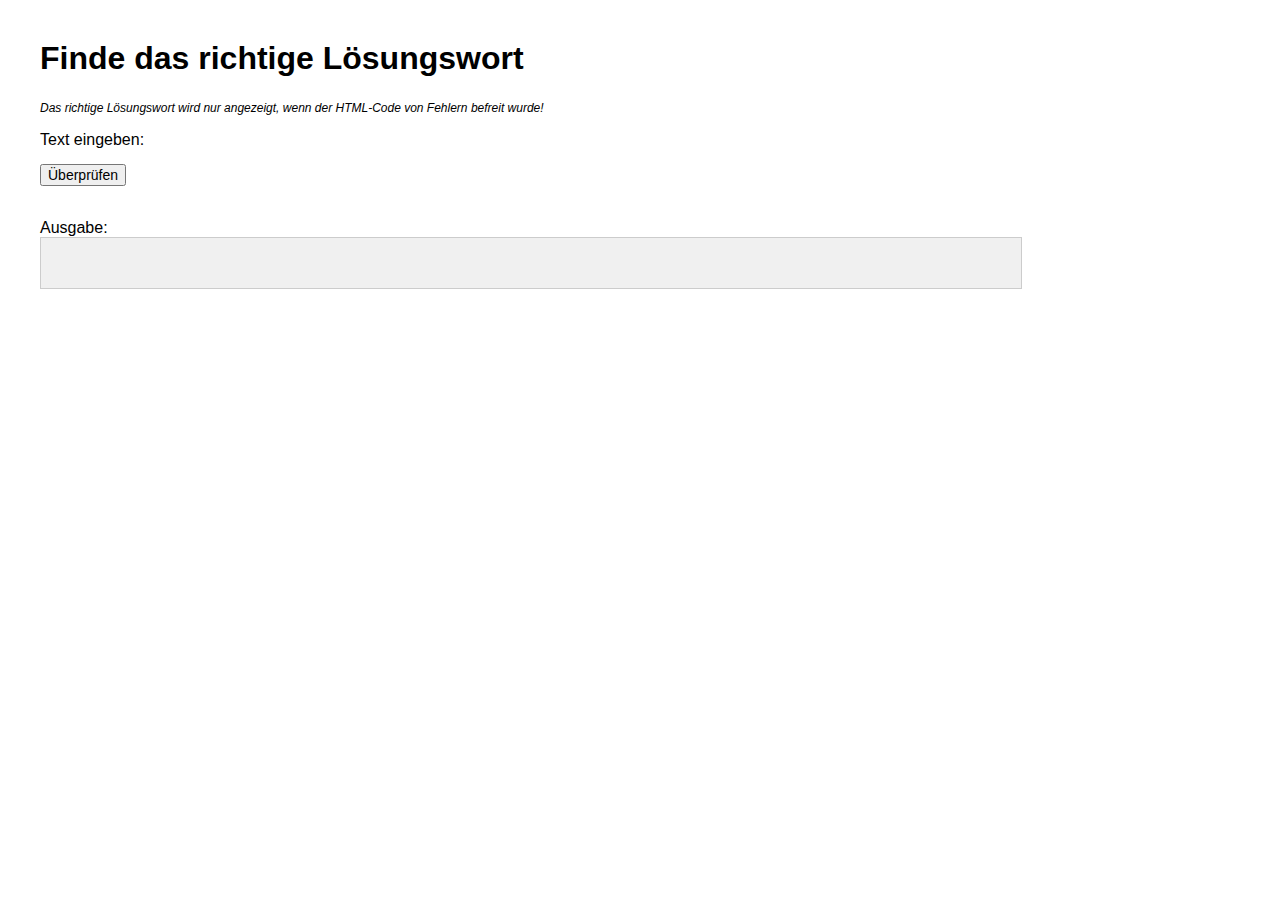
<file: 05-Die_verborgene_Seite/Web/g3.html>
<!DOCTYPE html>
<html lang="de">

<!-- Hier ist der type vom input falsch und die ids von Eingabe und Ausgabe sind vertauscht -->

<head>
  <meta charset="UTF-8">
  <title>Finde das richtige Lösungswort</title>
  <link rel="stylesheet" href="style.css">
</head>

<body>
  <h1>Finde das richtige Lösungswort</h1>
  <div class="block">
    <i>Das richtige Lösungswort wird nur angezeigt, wenn der HTML-Code von Fehlern befreit wurde!</i>
  </div>

  <!-- Eingabefeld -->
  <div class="block">
    <label for="eingabe">Text eingeben:</label><br>
    <input type="hidden" id="ausgabe">
  </div>

  <!-- Button -->
  <div class="block">
    <button id="checkButton">Überprüfen</button>
  </div>

  <br>

  <!-- Ausgabefeld -->
  <div class="block">
    <label>Ausgabe:</label>
    <div id="eingabe"></div>
  </div>

  <!-- Script -->
  <script src="script_g3.js"></script>
</body>

</html>
</file>
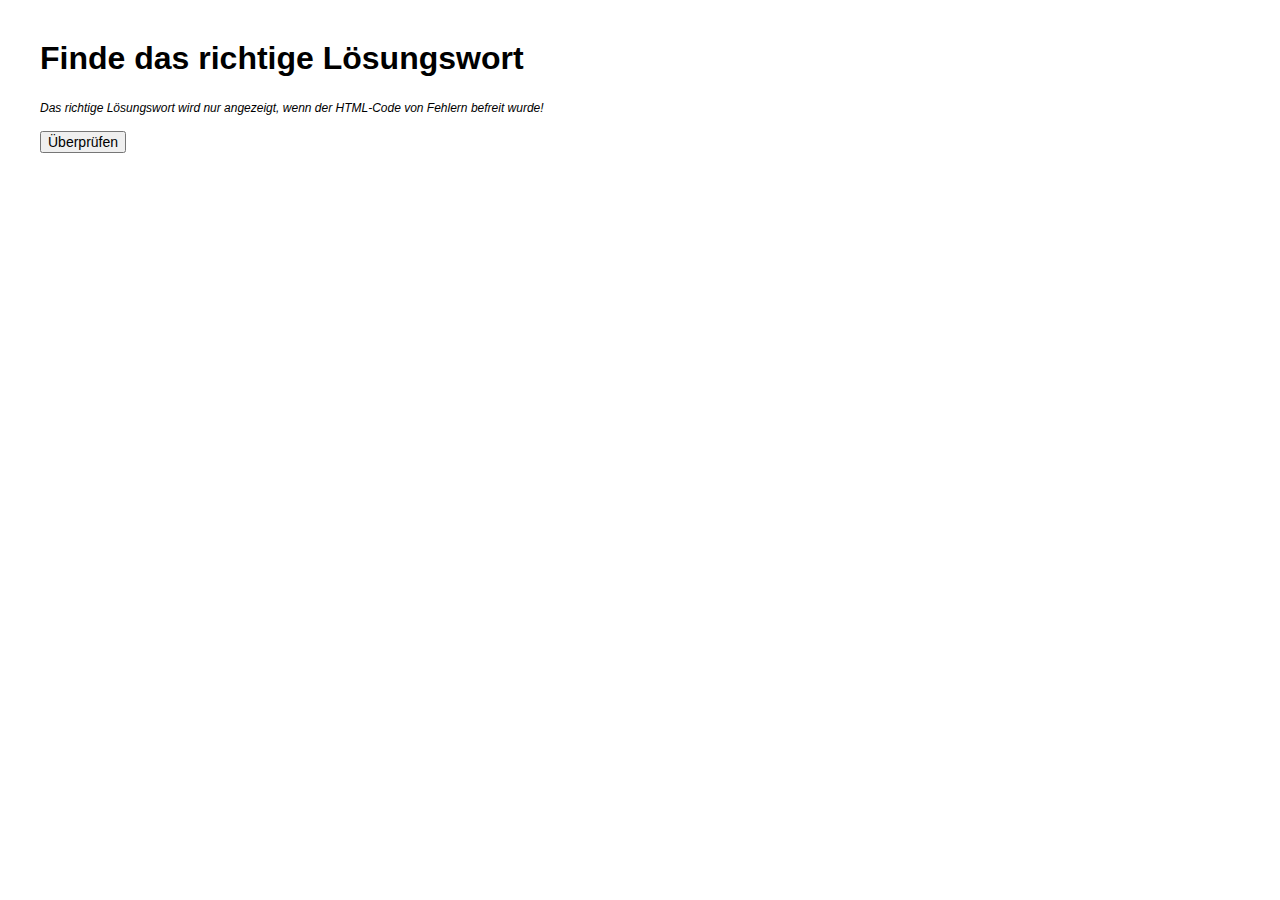
<file: 05-Die_verborgene_Seite/Web/g4.html>
<!DOCTYPE html>
<html lang="de">

<!-- Hier wurde der Code für das Ein- und Ausgabefeld auskommentiert -->

<head>
  <meta charset="UTF-8">
  <title>Finde das richtige Lösungswort</title>
  <link rel="stylesheet" href="style.css">
</head>

<body>

  <h1>Finde das richtige Lösungswort</h1>
  <div class="block">
    <i>Das richtige Lösungswort wird nur angezeigt, wenn der HTML-Code von Fehlern befreit wurde!</i>
  </div>

  <!-- Eingabefeld -->
  <!-- <div class="block">
    <label for="eingabe">Text eingeben:</label><br>
    <input type="text" id="eingabe">
  </div> -->

  <!-- Button -->
  <div class="block">
    <button id="checkButton">Überprüfen</button>
  </div>

  <br>

  <!-- Ausgabefeld -->
  <!-- <div class="block">
    <label>Ausgabe:</label>
    <div id="ausgabe"></div>
  </div> -->

  <!-- Script -->
  <script src="script_g4.js"></script>
</body>

</html>
</file>
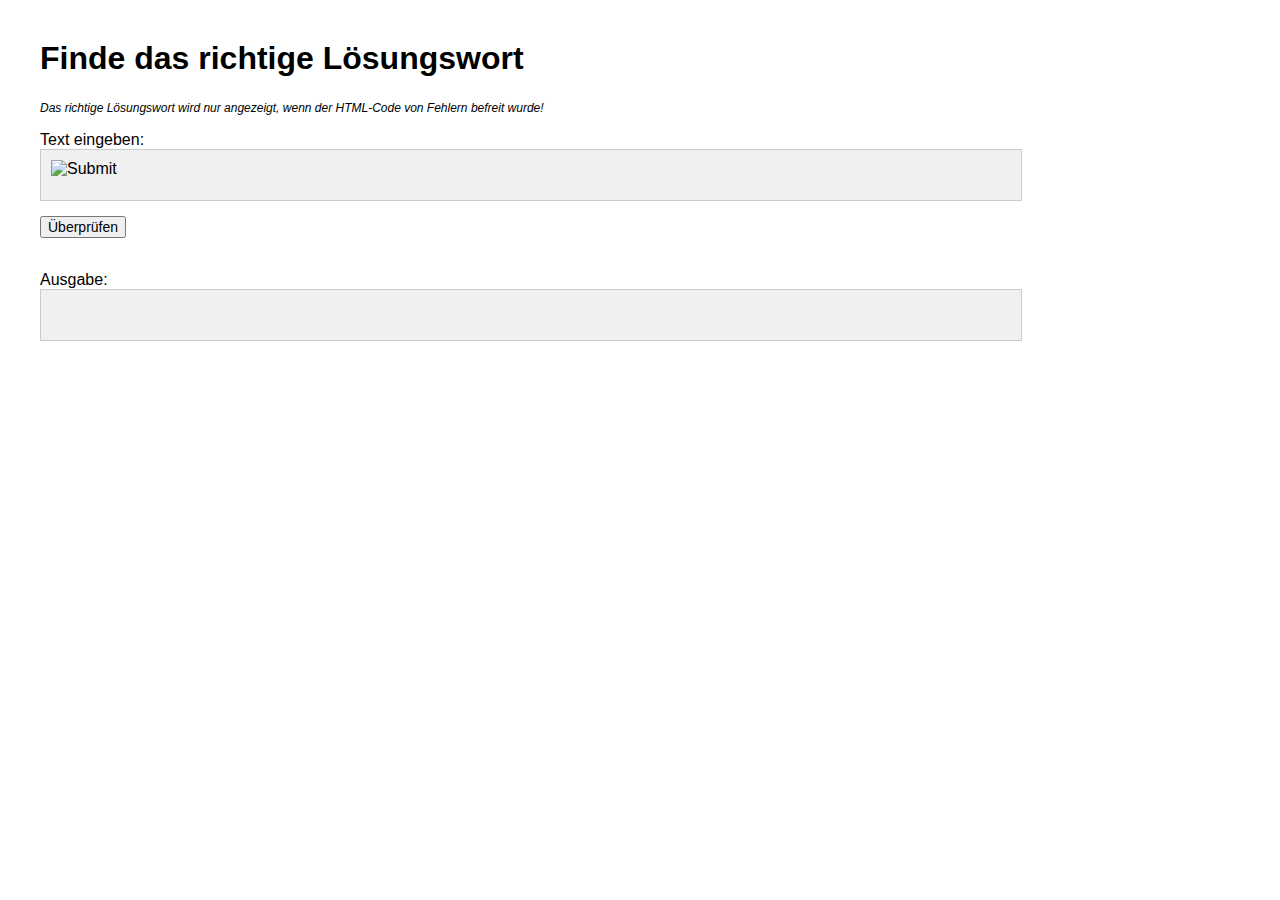
<file: 05-Die_verborgene_Seite/Web/g5.html>
<!DOCTYPE html>
<html lang="de">

<!-- Hier ist der type vom input falsch und die Einbindung kom Skript ist auskommentiert -->

<head>
  <meta charset="UTF-8">
  <title>Finde das richtige Lösungswort</title>
  <link rel="stylesheet" href="style.css">
</head>

<body>

  <h1>Finde das richtige Lösungswort</h1>
  <div class="block">
    <i>Das richtige Lösungswort wird nur angezeigt, wenn der HTML-Code von Fehlern befreit wurde!</i>
  </div>

  <!-- Eingabefeld -->
  <div class="block">
    <label for="eingabe">Text eingeben:</label><br>
    <input type="image" id="eingabe">
  </div>

  <!-- Button -->
  <div class="block">
    <button id="checkButton">Überprüfen</button>
  </div>

  <br>

  <!-- Ausgabefeld -->
  <div class="block">
    <label>Ausgabe:</label>
    <div id="ausgabe"></div>
  </div>

  <!-- Script -->
  <!-- <script src="script_g5.js"></script> -->
</body>

</html>
</file>
<file: 05-Die_verborgene_Seite/Web/style.css>
body {
  font-family: Arial, sans-serif;
  margin: 40px;
}

button {
  font-size: 14px;
}

i {
  font-size: 12px;
}

.block {
  margin-bottom: 15px;
  font-size: 16px;
}

#eingabe,
#ausgabe {
  font-family: Arial, sans-serif;
  font-size: 16px;
  border: 1px solid #ccc;
  padding: 10px;
  min-height: 30px;
  background-color: #f0f0f0;
  width: 80%;
}
</file>
